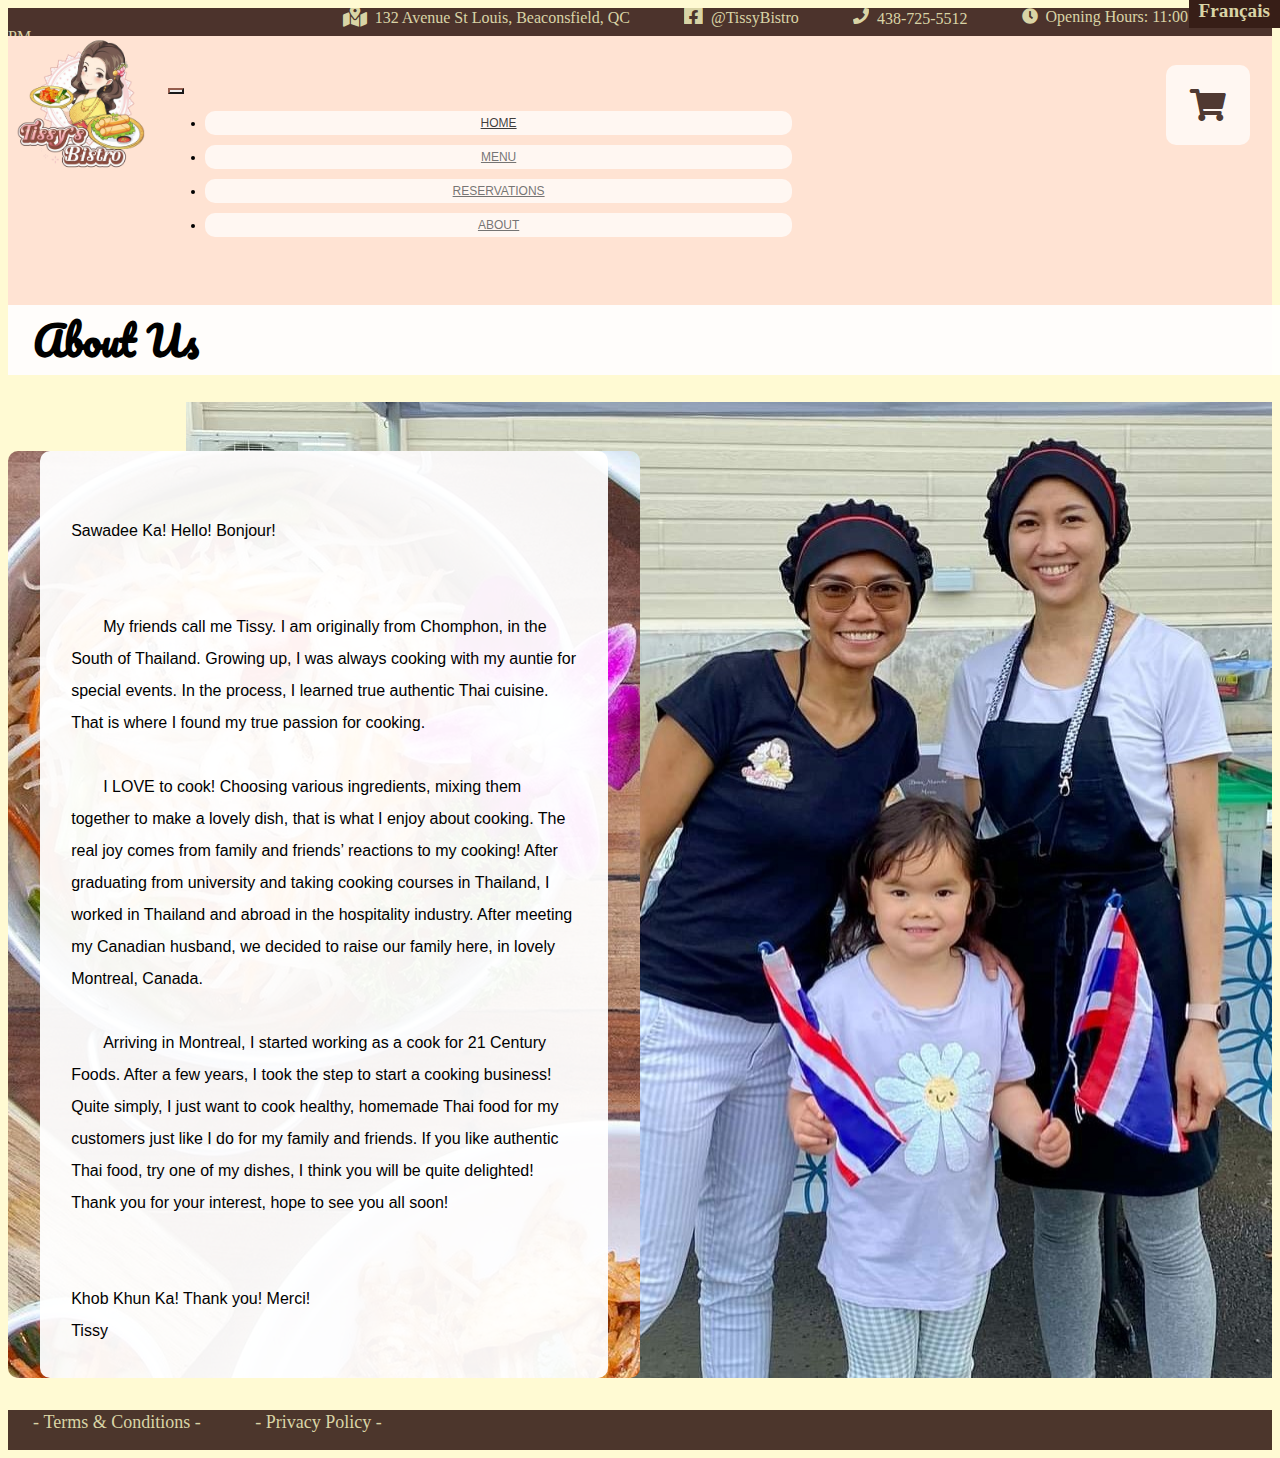
<file: about_us.html>
<!DOCTYPE html>
<html lang="en">

<head>
    <meta charset="UTF-8">
    <meta http-equiv="X-UA-Compatible" content="IE=edge">
    <meta name="viewport" content="width=device-width, initial-scale=1.0">
    <title>About Us</title>
    <!-- Favicon -->
    <link rel="icon" type="images/x-icon" href="/images/logo_icon.jpg" />
    <link rel="icon" type="image/png" href="images/logo_icon.png"/>

    <link href="https://cdn.jsdelivr.net/npm/bootstrap@5.2.0-beta1/dist/css/bootstrap.min.css" rel="stylesheet"
        integrity="sha384-0evHe/X+R7YkIZDRvuzKMRqM+OrBnVFBL6DOitfPri4tjfHxaWutUpFmBp4vmVor" crossorigin="anonymous">

    <!-- Link for icons -->
    <link rel="stylesheet" href="font-awesome/css/all.min.css" />
    <!-- Custom css -->
    <link rel="stylesheet" href="styles/main.css" rel="stylesheet" />

    <!-- Fonts -->
    <link rel="preconnect" href="https://fonts.googleapis.com" />
    <link rel="preconnect" href="https://fonts.gstatic.com" crossorigin>
    <link href="https://fonts.googleapis.com/css2?family=Pacifico&display=swap" rel="stylesheet" />
    

</head>

<body style="background-color:#fff8bca9;">
<!-- Header -->
<header class="pb-4" id="header" style="background-color:#ffcbd37a">
    <div>
<!-- Top Banner -->
        <div width="100%" style="top:0px; background-color:#371e17e4; height: 28px; overflow:hidden;">
            <a href="address.html" target="_blank" 
                style="vertical-align: top; margin: 25px; color: #d9d4a6; text-decoration: none; overflow:hidden;
                padding-left:24.5%;">
                <i class="fas fa-map-marked-alt fa-lg" style="text-overflow:clip;"></i> 
                &nbsp;132 Avenue St Louis, Beaconsfield, QC
            </a>
            <a href="https://www.facebook.com/TissyBistro/" target="_blank" 
                style="vertical-align: top; margin: 25px; color: #d9d4a6; text-decoration: none; overflow:hidden;">
                <i class="fab fa-facebook-square fa-lg" style="overflow:hidden;"></i> 
                &nbsp;@TissyBistro 
             </a>  
             <a href="#header"
                style="vertical-align: top; margin: 25px; color: #d9d4a6; text-decoration: none; overflow:hidden;">
                <i class="fas fa-phone" style="overflow:hidden;"></i> 
                &nbsp;438-725-5512
             </a>   
             <a href="#header"
                style="vertical-align: top; margin: 25px; color: #d9d4a6; text-decoration: none; overflow:hidden;">
                <i class="fas fa-clock"></i>
                &nbsp;Opening Hours: 11:00 AM ~ 6:00 PM
             </a>   
        </div>
            <a href="fr/menu.html" 
                style="color: #d9d4a6; text-decoration: none; font-weight:bold; font-size: larger;
                position: absolute; right: 0%; top: 0%; margin-top: 0px; vertical-align: top; background-color: #371e17; 
                padding-right:10px; padding-left: 10px; height: 28px;">
                Fran&#231;ais
            </a>
<!-- Logo and Page Selection -->
        <div>
<!-- Logo -->
            <a class="navbar-brand" href="index.html"><img src="images/logoSmall.png" alt="Tissy's Bistro" height=132px 
            style="position:absolute; margin-top: 2px; left:0%;"></a>
            <div style="margin-left: 160px; padding-top:30px; padding-bottom: 25px;">
<!-- Navigation (Page Selection)-->
            <nav class="navbar navbar-expand-lg">
                <button class="navbar-toggler" type="button" data-bs-toggle="collapse" data-bs-target="#navbarNavDropdown" aria-controls="navbarNavDropdown" aria-expanded="false" aria-label="Toggle navigation"
                style=" border-color:#371e17e4; margin-top: 22px;">
                    <span class="navbar-toggler-icon"></span>
                </button>
          <div class="collapse navbar-collapse position-relative" id="navbarNavDropdown">
            <ul class="navbar-nav fs-4 fw-bold" style="width:55%; text-align:center; margin-left: -13px;" >
                <li class="nav-item" style = "font-size: 75%; padding: 5px; margin: 10px;
                font-family:'Lucida Sans', 'Lucida Sans Regular', 'Lucida Grande', 'Lucida Sans Unicode', Geneva, Verdana, sans-serif;
                background-color:rgba(255, 255, 255, 0.703); border-radius: 10px;">
                    <a class="nav-link active" aria-current="page" href="index.html"
                    style="color:#000000c2" onMouseOver="this.style.color='#888147'" onMouseOut="this.style.color='#000000c2'">HOME</a>
                </li>
                <li class="nav-item" style = "font-size: 75%; padding: 5px; margin: 10px;
                font-family:'Lucida Sans', 'Lucida Sans Regular', 'Lucida Grande', 'Lucida Sans Unicode', Geneva, Verdana, sans-serif;
                background-color:rgba(255, 255, 255, 0.703); border-radius: 10px;">
                    <a class="nav-link" href="menu.html"
                    style="color:#5d5d5dda" onMouseOver="this.style.color='#371e17e4'" onMouseOut="this.style.color='#5d5d5dda'">MENU</a>
                </li>
                <li class="nav-item" style = "font-size: 75%; padding: 5px; margin: 10px;
                font-family:'Lucida Sans', 'Lucida Sans Regular', 'Lucida Grande', 'Lucida Sans Unicode', Geneva, Verdana, sans-serif;
                background-color:rgba(255, 255, 255, 0.703); border-radius: 10px;">
                    <a class="nav-link" href="reservation.html"
                    style="color:#5d5d5dda" onMouseOver="this.style.color='#371e17e4'" onMouseOut="this.style.color='#5d5d5dda'">RESERVATIONS</a>
                </li>
                
                <li class="nav-item" style = "font-size: 75%; padding: 5px; margin: 10px;
                font-family:'Lucida Sans', 'Lucida Sans Regular', 'Lucida Grande', 'Lucida Sans Unicode', Geneva, Verdana, sans-serif;
                background-color:rgba(255, 255, 255, 0.703); border-radius: 10px;">
                    <a class="nav-link" href="about_us.html"
                    style="color:#5d5d5dda" onMouseOver="this.style.color='#371e17e4'" onMouseOut="this.style.color='#5d5d5dda'">ABOUT</a>
                </li>
            </ul>
          </div>
      </nav>  
    </div>
            
<!-- Checkout Icon -->
<a href="checkout.html"
style="color: #371e17e4; background-color: rgba(255, 255, 255, 0.703); padding: 24px; border-radius: 10px;
position: absolute; right: 30px; top:65px;">
<i class="fas fa-shopping-cart fa-2x"></i>
</a>            
</div>        
</div> 
        <h1 class="welcome" style="font-family: pacifico, cursive; background-color: rgba(255, 255, 255, 0.9); width: 100%; font-size: 250%;
        background-attachment:fixed; padding-left:2%;">About Us</h1>
    </header>  
<!-- Main Body -->
    <main id="top"  style="background-image:url(images/group2.jpg); background-repeat:no-repeat; background-position:right top;">
    <br>
        <div class="row">
            <div style="width: 50%; height: 50%;
                background-image:url(images/headerImage.jpg); background-position: center; border-radius: 10px;">
                <p style="font-family:'Lucida Sans', 'Lucida Sans Regular', 'Lucida Grande', 'Lucida Sans Unicode', Geneva, Verdana, sans-serif; font-weight:light;
                    background-color: rgba(255, 255, 255, 0.95); line-height: 200%; 
                    padding: 5%; margin: 5%; border-radius: 10px;"><br>Sawadee Ka! Hello! Bonjour!<br/>
                    <br/><br>
                    &emsp;&emsp;My friends call me Tissy. I am originally from Chomphon, in the South of Thailand. 
                    Growing up, I was always cooking with my auntie for special events. In the process, I learned true authentic Thai cuisine.
                    That is where I found my true passion for cooking. 
                    <br/><br>
                    &emsp;&emsp;I LOVE to cook! 
                    Choosing various ingredients, mixing them together to make a lovely dish, that is what I enjoy about cooking. 
                    The real joy comes from family and friends’ reactions to my cooking! 
                    After graduating from university and taking cooking courses in Thailand, I worked in Thailand and abroad in the hospitality industry. 
                    After meeting my Canadian husband, we decided to raise our family here, in lovely Montreal, Canada. 
                    <br/><br>
                    &emsp;&emsp;Arriving in Montreal, I started working as a cook for 21 Century Foods. After a few years, I took the step to start a cooking business! 
                    Quite simply, I just want to cook healthy, homemade Thai food for my customers just like I do for my family and friends. If you like authentic Thai food, try one of my dishes, I think you will be quite delighted!
                    Thank you for your interest, hope to see you all soon!
                    <br/><br>
                    <br/>Khob Khun Ka! Thank you! Merci!
                    <br/>Tissy
                </p>
            </div>
        </div>
    </main>
    <footer width="100%" style="background-color:#371e17e4; overflow: hidden; height: 40px;">
        <a href="terms_conditions.html" target="_blank" 
            style= "margin: 25px; margin-top: 50px; vertical-align: sub;
            color: #d9d4a6; text-decoration: none; font-size: large; overflow: hidden;">
            -&nbsp;Terms & Conditions&nbsp;-
        </a>
        <a href="privacy.html" target="_blank" 
            style="margin: 25px; vertical-align: sub; 
            color: #d9d4a6; text-decoration: none; font-size: large; overflow: hidden;">
            -&nbsp;Privacy Policy&nbsp;-
         </a>  
</footer>

<script src="https://cdn.jsdelivr.net/npm/bootstrap@5.2.0-beta1/dist/js/bootstrap.bundle.min.js"
        integrity="sha384-pprn3073KE6tl6bjs2QrFaJGz5/SUsLqktiwsUTF55Jfv3qYSDhgCecCxMW52nD2"
        crossorigin="anonymous"></script>
        <script src="https://cdnjs.cloudflare.com/ajax/libs/jquery/3.6.0/jquery.min.js" integrity="sha512-894YE6QWD5I59HgZOGReFYm4dnWc1Qt5NtvYSaNcOP+u1T9qYdvdihz0PPSiiqn/+/3e7Jo4EaG7TubfWGUrMQ==" crossorigin="anonymous" referrerpolicy="no-referrer"></script>
        <script src="https://cdnjs.cloudflare.com/ajax/libs/gsap/3.10.4/gsap.min.js" integrity="sha512-VEBjfxWUOyzl0bAwh4gdLEaQyDYPvLrZql3pw1ifgb6fhEvZl9iDDehwHZ+dsMzA0Jfww8Xt7COSZuJ/slxc4Q==" crossorigin="anonymous" referrerpolicy="no-referrer"></script>
        <script src="scripts/navAnimation.js"></script>
      
        <script src="https://cdn.jsdelivr.net/npm/bootstrap@5.2.0-beta1/dist/js/bootstrap.bundle.min.js"
            integrity="sha384-pprn3073KE6tl6bjs2QrFaJGz5/SUsLqktiwsUTF55Jfv3qYSDhgCecCxMW52nD2"
            crossorigin="anonymous"></script>


</body>

</html>
</file>
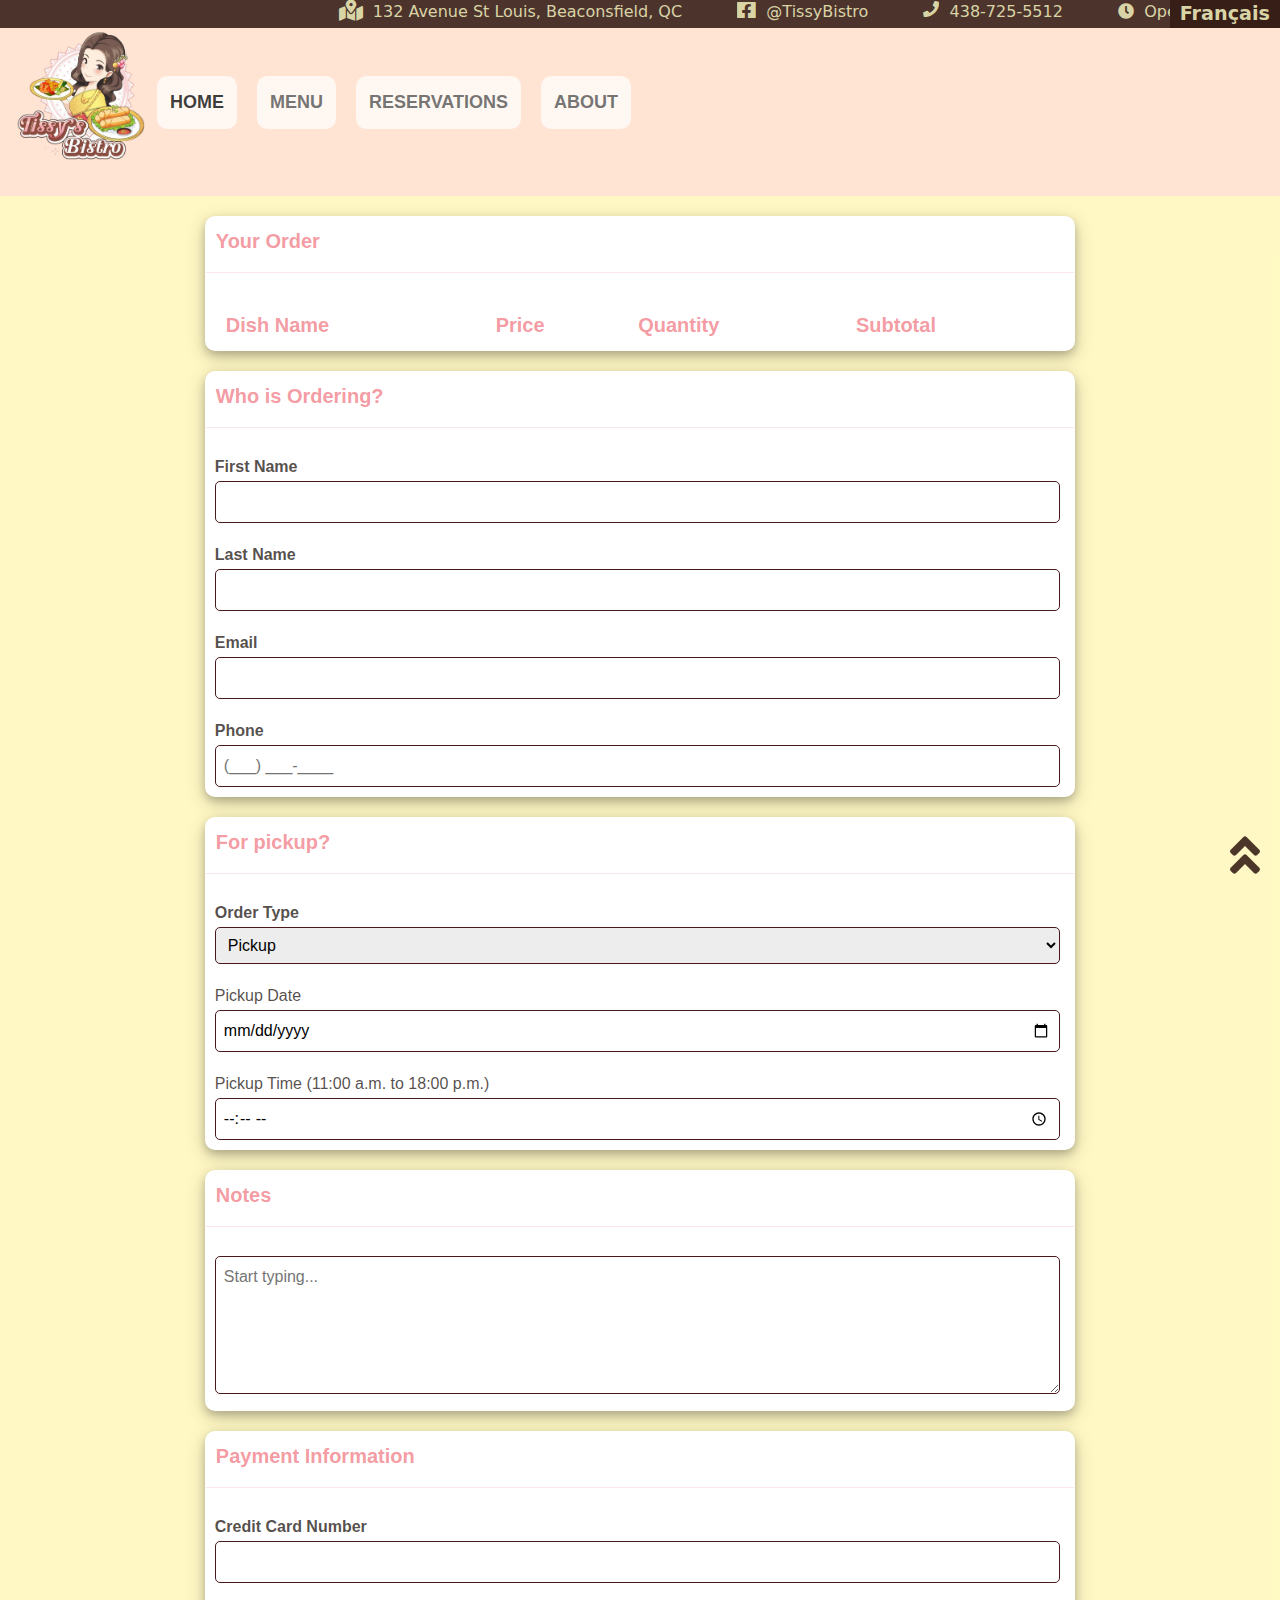
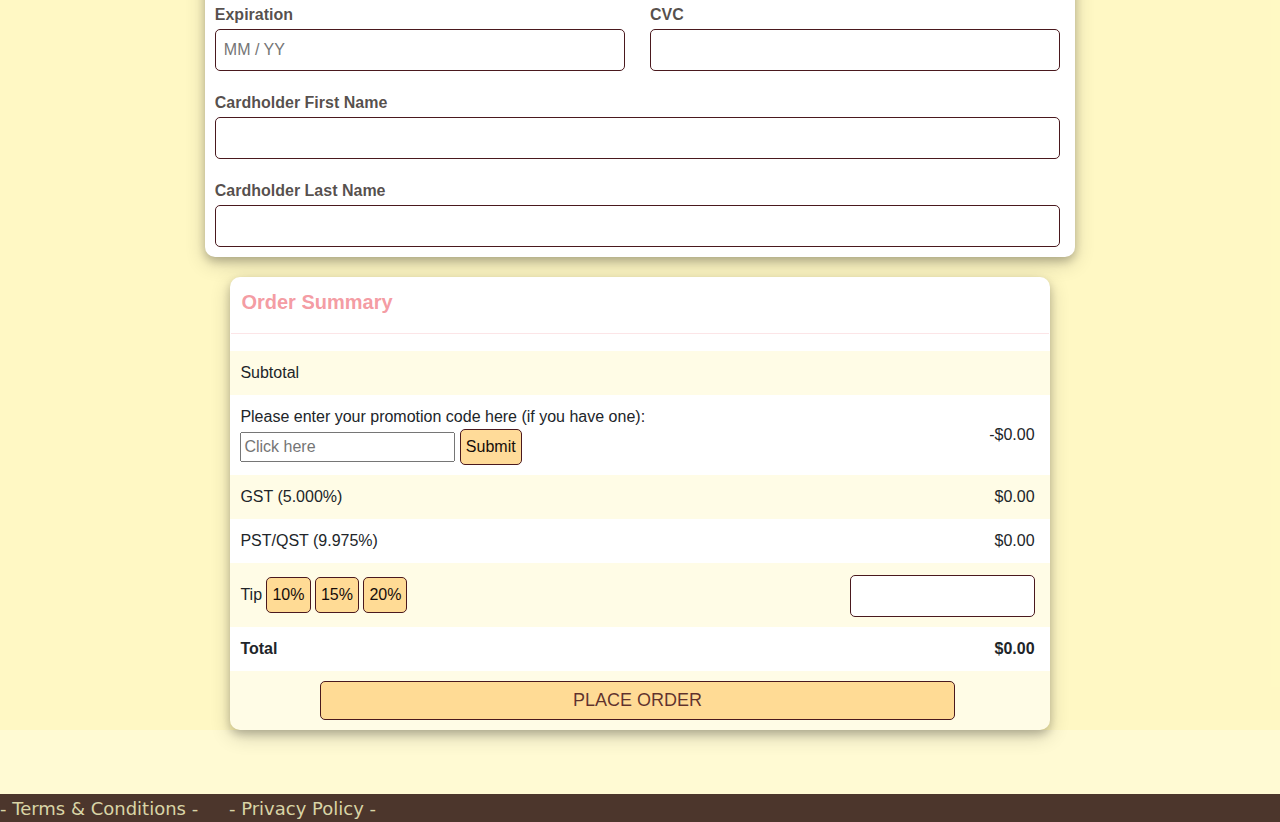
<file: checkout.html>
<!Doctype html> 
<html lang = "en">
    <head>
        <title>Checkout</title>
        <meta charset = "utf-8">
        <meta name = "description"  content = "Your Order">
        <meta name = "viewport"     content = "width = device-width, initial-scale = 1.0">
        <link rel="icon" type="image/png" href="images/logo_icon.png"/>
        <link rel = "stylesheet" href = "css/css/bootstrap.css">
        <link rel = "stylesheet" href = "styles/checkout.css">
        <link rel="stylesheet"   href="font-awesome/css/all.min.css"/>
        <link rel="stylesheet" href="styles/main.css" rel="stylesheet"/>
        <link href="https://cdn.jsdelivr.net/npm/bootstrap@5.2.0-beta1/dist/css/bootstrap.min.css" rel="stylesheet"
        integrity="sha384-0evHe/X+R7YkIZDRvuzKMRqM+OrBnVFBL6DOitfPri4tjfHxaWutUpFmBp4vmVor" crossorigin="anonymous">
        <script src="scripts/script.js" defer></script>
        <script src="scripts/checkoutComplete.js"></script>
        <script src="scripts/orderDetails.js"></script>
    </head>
    <body style="background-color:#fff8bca9;" onload="showOrder(); total_with_tax();">
<!-- Header -->
<!-- Header -->
<header class="pb-4" id="header" style="background-color:#ffcbd37a">
    <div>
<!-- Top Banner -->
        <div width="100%" style="top:0px; background-color:#371e17e4; height: 28px; overflow:hidden;">
            <a href="address.html" target="_blank" 
                style="vertical-align: top; margin: 25px; color: #d9d4a6; text-decoration: none; overflow:hidden;
                padding-left:24.5%;">
                <i class="fas fa-map-marked-alt fa-lg" style="text-overflow:clip;"></i> 
                &nbsp;132 Avenue St Louis, Beaconsfield, QC
            </a>
            <a href="https://www.facebook.com/TissyBistro/" target="_blank" 
                style="vertical-align: top; margin: 25px; color: #d9d4a6; text-decoration: none; overflow:hidden;">
                <i class="fab fa-facebook-square fa-lg" style="overflow:hidden;"></i> 
                &nbsp;@TissyBistro 
             </a>  
             <a href="#header"
                style="vertical-align: top; margin: 25px; color: #d9d4a6; text-decoration: none; overflow:hidden;">
                <i class="fas fa-phone" style="overflow:hidden;"></i> 
                &nbsp;438-725-5512
             </a>   
             <a href="#header"
                style="vertical-align: top; margin: 25px; color: #d9d4a6; text-decoration: none; overflow:hidden;">
                <i class="fas fa-clock"></i>
                &nbsp;Opening Hours: 11:00 AM ~ 6:00 PM
             </a>   
        </div>
            <a href="fr/menu.html" 
                style="color: #d9d4a6; text-decoration: none; font-weight:bold; font-size: larger;
                position: absolute; right: 0%; top: 0%; margin-top: 0px; vertical-align: top; background-color: #371e17; 
                padding-right:10px; padding-left: 10px; height: 28px;">
                Fran&#231;ais
            </a>
<!-- Logo and Page Selection -->
        <div>
<!-- Logo -->
            <a class="navbar-brand" href="index.html"><img src="images/logoSmall.png" alt="Tissy's Bistro" height=132px 
            style="position:absolute; margin-top: 2px; left:0%;"></a>
            <div style="margin-left: 160px; padding-top:30px; padding-bottom: 25px;">
<!-- Navigation (Page Selection)-->
            <nav class="navbar navbar-expand-lg">
                <button class="navbar-toggler" type="button" data-bs-toggle="collapse" data-bs-target="#navbarNavDropdown" aria-controls="navbarNavDropdown" aria-expanded="false" aria-label="Toggle navigation"
                style=" border-color:#371e17e4; margin-top: 22px;">
                    <span class="navbar-toggler-icon"></span>
                </button>
                        <div class="collapse navbar-collapse position-relative" id="navbarNavDropdown">
                            <ul class="navbar-nav fs-4 fw-bold" style="width:55%; text-align:center; margin-left: -13px;" >
                                <li class="nav-item" style = "font-size: 75%; padding: 5px; margin: 10px;
                                font-family:'Lucida Sans', 'Lucida Sans Regular', 'Lucida Grande', 'Lucida Sans Unicode', Geneva, Verdana, sans-serif;
                                background-color:rgba(255, 255, 255, 0.703); border-radius: 10px;">
                                    <a class="nav-link active" aria-current="page" href="index.html"
                                    style="color:#000000c2" onMouseOver="this.style.color='#888147'" onMouseOut="this.style.color='#000000c2'">HOME</a>
                                </li>
                                <li class="nav-item" style = "font-size: 75%; padding: 5px; margin: 10px;
                                font-family:'Lucida Sans', 'Lucida Sans Regular', 'Lucida Grande', 'Lucida Sans Unicode', Geneva, Verdana, sans-serif;
                                background-color:rgba(255, 255, 255, 0.703); border-radius: 10px;">
                                    <a class="nav-link" href="menu.html"
                                    style="color:#5d5d5dda" onMouseOver="this.style.color='#371e17e4'" onMouseOut="this.style.color='#5d5d5dda'">MENU</a>
                                </li>
                                <li class="nav-item" style = "font-size: 75%; padding: 5px; margin: 10px;
                                font-family:'Lucida Sans', 'Lucida Sans Regular', 'Lucida Grande', 'Lucida Sans Unicode', Geneva, Verdana, sans-serif;
                                background-color:rgba(255, 255, 255, 0.703); border-radius: 10px;">
                                    <a class="nav-link" href="reservation.html"
                                    style="color:#5d5d5dda" onMouseOver="this.style.color='#371e17e4'" onMouseOut="this.style.color='#5d5d5dda'">RESERVATIONS</a>
                                </li>
                                
                                <li class="nav-item" style = "font-size: 75%; padding: 5px; margin: 10px;
                                font-family:'Lucida Sans', 'Lucida Sans Regular', 'Lucida Grande', 'Lucida Sans Unicode', Geneva, Verdana, sans-serif;
                                background-color:rgba(255, 255, 255, 0.703); border-radius: 10px;">
                                    <a class="nav-link" href="about_us.html"
                                    style="color:#5d5d5dda" onMouseOver="this.style.color='#371e17e4'" onMouseOut="this.style.color='#5d5d5dda'">ABOUT</a>
                                </li>
                            </ul>
                        </div>
                    </nav>  
                </div>

    <a href="#top" id="backlink" class=" icon" style="color: #371e17e4;"><i class="fas fa-angle-double-up fa-3x"></i></a> 
</header>  

        
<form id="checkout" method="post" autocomplete="off" onreset="location.reload();"  style="background-color:#fff8bca7;">
<div class="page">
        <table>
            <!-- Order -->
            <tr>
                <table class="inner">
                    <tr>
                        <th colspan="2">
                            Your Order
                            <hr>
                        </th>
                    </tr>
                    <tr>
                        <td colspan="2">
                            <table class="container" id="ordersTable"></table>
                        </td>
                    </tr>
                </table>
            </tr>
            <!-- Personal Info -->
            <tr>
                <table class="inner">
                    <tr>
                        <th colspan="2" id="test">
                            Who is Ordering?
                            <hr>
                        </th>
                    </tr>
                    <tr>
                        <td>
                            <label class="bold" for="firstName">First Name</label><br>
                            <input type="text" id="firstName" name="firstName" onchange="store();"><br>
                        </td>
                    </tr>
                    <tr>
                        <td>
                            <label class="bold" for="lastName">Last Name</label><br>
                            <input type="text" id="lastName" name="lastName"><br>
                        </td>
                    </tr>
                    <tr>
                        <td>
                            <label class="bold" for="email">Email</label><br>
                            <input type="email" id="email" name="email"><br>
                        </td>
                    </tr>
                    <tr>
                        <td>
                            <label class="bold" for="phone">Phone</label><br>
                            <input type="tel" id="phone" name="phone" placeholder="(___) ___-____"><br>
                        </td>
                    </tr>
                </table>
            </tr>
            <!-- Order Type -->
            <tr>
                <table class="inner">
                    <tr>
                        <th coldspan="2">
                            For pickup?
                            <hr>
                        </th>
                    </tr>
                    <tr>
                        <td colspan="2">
                            <label class="bold" for="type">Order Type</label><br>
                            <select name="type" id="type">
                                <option value="pickup">Pickup</option>
                            </select>
                        </td>
                    </tr>
                    <tr>
                        <td colspan="2">
                            <label for="date">Pickup Date</label><br>
                            <input type="date" id="date" name="date"><br>
                        </td>
                    </tr>
                    <tr>
                        <td colspan="2">
                            <label for="time">Pickup Time (11:00 a.m. to 18:00 p.m.)</label><br>
                            <input type="time" id="time" name="time" min="11:00" max="18:00"><br>
                        </td>
                    </tr>
                </table>
            </tr>
            <!-- Notes -->
            <tr>
                <table class="inner">
                    <tr>
                        <th colspan="2">
                            Notes
                            <hr>
                        </th>
                    </tr>
                    <tr>
                        <td colspan="2">
                            <textarea id="notes" name="notes" placeholder="Start typing..." maxlength="400" rows="5"
                                cols="30"></textarea>
                        </td>
                    </tr>
                </table>
            </tr>
            <!-- Payment Info -->
            <tr>
                <table class="inner">
                    <tr>
                        <th colspan="2">
                            Payment Information
                            <hr>
                        </th>
                    </tr>
                    <tr>
                        <td colspan="2">
                            <label class="bold" for="creditCard">Credit Card Number</label><br>
                            <input class="payment" type="number" id="creditCard" name="creditCard"
                                inputmode="numeric"><br>
                        </td>
                    </tr>
                    <tr>
                        <td>
                            <label class="bold" for="expiration">Expiration</label><br>
                            <input type="text" id="expiration" name="expiration" placeholder="MM / YY"><br>
                        </td>
                        <td>
                            <label class="bold" for="cvc">CVC</label><br>
                            <input class="payment" type="number" id="cvc" name="cvc" inputmode="numeric"><br>
                        </td>
                    </tr>
                    <tr>
                        <td colspan="2">
                            <label class="bold" for="ccfirstName">Cardholder First Name</label><br>
                            <input type="text" id="ccfirstName" name="ccfirstName"><br>
                        </td>
                    </tr>
                    <tr>
                        <td colspan="2">
                            <label class="bold" for="cclastName">Cardholder Last Name</label><br>
                            <input type="text" id="cclastName" name="cclastName"><br>
                        </td>
                    </tr>
                </table>
            </tr>
            <!-- Order Summary -->
        </table>
    </div>
    <div class="summary">
        <table class="inner">
            <tr>
                <th colspan="2">
                    Order Summary
                    <hr>
                </th>
            </tr>
            <tr>
                <td>
                    Subtotal
                </td>
                <td class="math" id="subTotal">
                    <script></script>
                </td>
            </tr>
            <tr>
                <td>
                    Please enter your promotion code here (if you have one):
                    <input value="" placeholder="Click here" id="promo">
                    <input type="button" value="Submit" onclick="verifyPromoCode()">
                </td>
                <td class="math" id="promoField">
                    -$0.00
                </td>
            </tr>
            <tr>
                <td>
                    GST (5.000%)
                </td>
                <td class="math" id="taxField">
                    $0.00
                </td>
            </tr>
            <tr>
                <td>
                    PST/QST (9.975%)
                </td>
                <td class="math" id="taxField10">
                    $0.00
                </td>
            </tr>
            <tr>
                <td>
                    Tip
                    <input type="button" value="10%"  id="tip10">
                    <input type="button" value="15%"  id="tip15">
                    <input type="button" value="20%" id="tip20">
                </td>
                <td>
                    <input type="number" min="0" step="0.01" id="tipField">
                </td>
            </tr>
            <tr class="total">
                <td>
                    Total
                </td>
                <td class="math" id="totalField">
                    $0.00
                </td>
            </tr>
            <tr rowspan="2">
                <td colspan="2">
                    <input type="button" value="PLACE ORDER" id="order" onclick="store(); return verifyCheckout(); ">
                </td>
            </tr>
        </table>
    </div>
</form>
</div>
<!-- Footer -->        
<footer width="100%" style="background-color:#371e17e4; overflow: hidden;">
    <a href="terms_conditions.html" target="_blank" 
        style= "vertical-align: sub; margin-right: 25px;
        color: #d9d4a6; text-decoration: none; font-size: large; overflow: hidden;">
        -&nbsp;Terms & Conditions&nbsp;-
    </a>
    <a href="privacy.html" target="_blank" 
        style="vertical-align: sub; 
        color: #d9d4a6; text-decoration: none; font-size: large; overflow: hidden;">
        -&nbsp;Privacy Policy&nbsp;-
     </a>  
</footer>

<script src="https://cdn.jsdelivr.net/npm/bootstrap@5.2.0-beta1/dist/js/bootstrap.bundle.min.js"
integrity="sha384-pprn3073KE6tl6bjs2QrFaJGz5/SUsLqktiwsUTF55Jfv3qYSDhgCecCxMW52nD2"
crossorigin="anonymous"></script>

    </body>
</html>
</file>
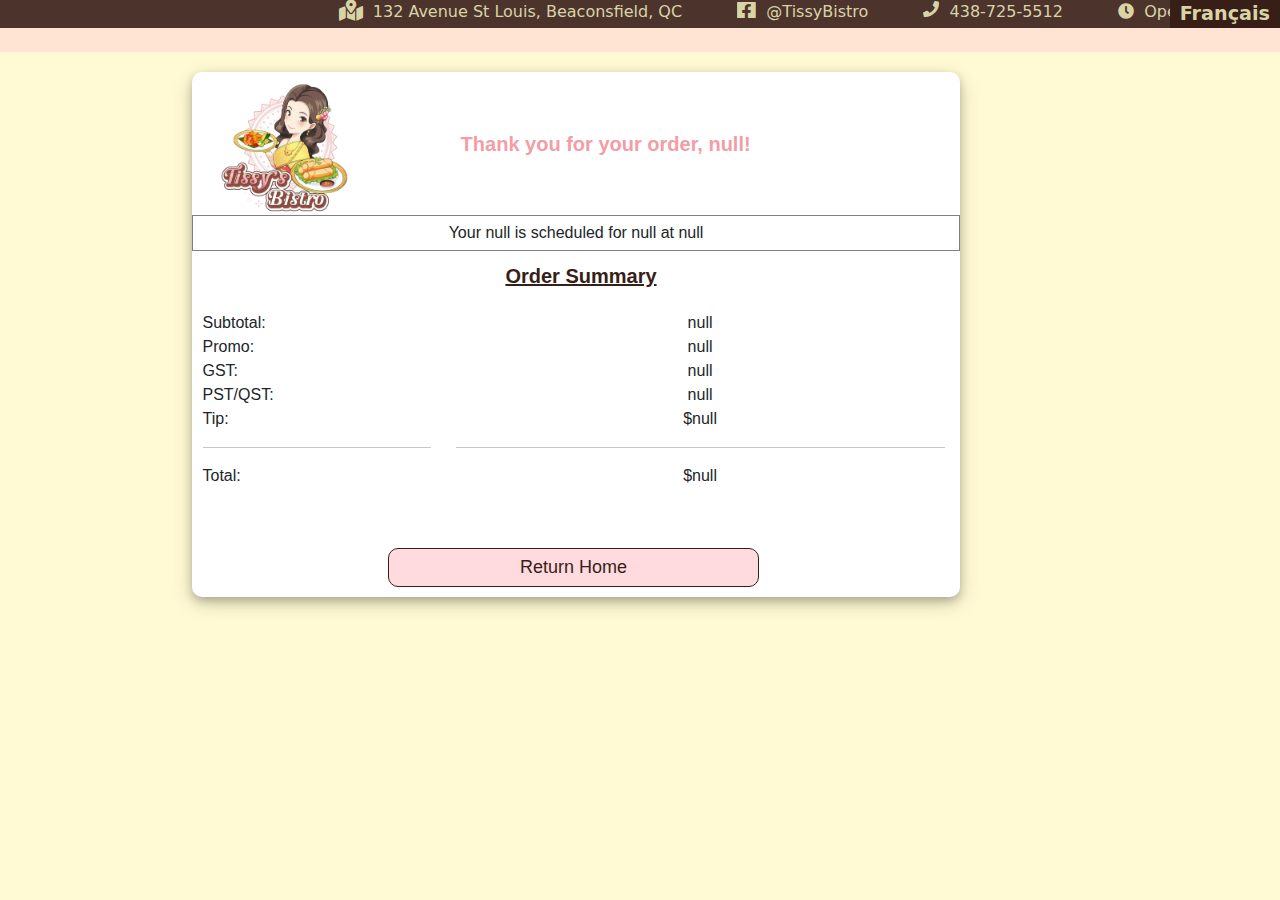
<file: checkoutComplete.html>
<!Doctype html> 
<html lang = "en">
    <head>
        <title>Checkout Complete</title>
        <meta charset = "utf-8">
        <meta name = "description"  content = "Thank You For Your Order">
        <meta name = "viewport"     content = "width = device-width, initial-scale = 1.0">
        <link rel="icon" type="image/png" href="images/logo_icon.png"/>
        <link rel = "stylesheet" href = "css/css/bootstrap.css">
        <link rel = "stylesheet" href = "styles/checkout.css">
        <link rel="stylesheet"   href="font-awesome/css/all.min.css"/>
        <link rel="stylesheet" href="styles/main.css" rel="stylesheet"/>
        <link href="https://cdn.jsdelivr.net/npm/bootstrap@5.2.0-beta1/dist/css/bootstrap.min.css" rel="stylesheet"
        integrity="sha384-0evHe/X+R7YkIZDRvuzKMRqM+OrBnVFBL6DOitfPri4tjfHxaWutUpFmBp4vmVor" crossorigin="anonymous">
        <script src="scripts/checkoutComplete.js"></script>
    </head>
    <body style="background-color:#fff8bca9;">
        <!-- Header -->
<!-- Header -->
<header class="pb-4" id="header" style="background-color:#ffcbd37a">
<!-- Top Banner -->
        <div width="100%" style="top:0px; background-color:#371e17e4; height: 28px; overflow:hidden;">
            <a href="address.html" target="_blank" 
                style="vertical-align: top; margin: 25px; color: #d9d4a6; text-decoration: none; overflow:hidden;
                padding-left:24.5%;">
                <i class="fas fa-map-marked-alt fa-lg" style="text-overflow:clip;"></i> 
                &nbsp;132 Avenue St Louis, Beaconsfield, QC
            </a>
            <a href="https://www.facebook.com/TissyBistro/" target="_blank" 
                style="vertical-align: top; margin: 25px; color: #d9d4a6; text-decoration: none; overflow:hidden;">
                <i class="fab fa-facebook-square fa-lg" style="overflow:hidden;"></i> 
                &nbsp;@TissyBistro 
             </a>  
             <a href="#header"
                style="vertical-align: top; margin: 25px; color: #d9d4a6; text-decoration: none; overflow:hidden;">
                <i class="fas fa-phone" style="overflow:hidden;"></i> 
                &nbsp;438-725-5512
             </a>   
             <a href="#header"
                style="vertical-align: top; margin: 25px; color: #d9d4a6; text-decoration: none; overflow:hidden;">
                <i class="fas fa-clock"></i>
                &nbsp;Opening Hours: 11:00 AM ~ 6:00 PM
             </a>   
        </div>
            <a href="fr/menu.html" 
                style="color: #d9d4a6; text-decoration: none; font-weight:bold; font-size: larger;
                position: absolute; right: 0%; top: 0%; margin-top: 0px; vertical-align: top; background-color: #371e17; 
                padding-right:10px; padding-left: 10px; height: 28px;">
                Fran&#231;ais
            </a>
</header>  
        <form id="return" method="post" action="index.html" autocomplete="off">
            <table class="inner" style="width: 60%; margin-left:15%; margin-right:15%;">
                <tr>
                    <th width="33%">
                    <a class="navbar-brand" href="index.html"><img src="images/logoSmall.png" alt="Tissy's Bistro" height=132px 
                        style="position:relative; top: 0%; left: 0%;"></a>
                    </th>
                    <th style="text-align:left; border-bottom: 1px solid gray; padding:5px;" width="67%">
                        Thank you for your order,
                        <script>
                            document.write(window.localStorage.getItem(0));
                        </script>!
                    </th>
                </tr>
                <tr>
                    <td style="text-align:center; border: 1px solid gray; padding:5px;" colspan="2">
                        Your
                        <script>
                            document.write(window.localStorage.getItem(1));
                        </script>
                        is scheduled for
                        <script>
                            document.write(window.localStorage.getItem(2)).slice(1, window.localStorage.getItem(2).length);
                        </script>
                        at
                        <script>
                            document.write(window.localStorage.getItem(3));
                        </script>
                    </td>
                    
                </tr>
                <tr>
                    <th colspan = "2";
                    style="text-decoration: underline; text-align: center; padding: 10px; color:#371e17;"> 
                        Order Summary 
                    </th>
                </tr>
                    <tr>
                        <td>
                            Subtotal:
                            <br>
                            Promo:
                            <br>
                            GST:
                            <br>
                            PST/QST:
                            <br>
                            Tip:
                            <hr>
                            Total:
                        </td>
                        <td style="text-align: center;">
                            <script>
                                document.write(window.localStorage.getItem(5));
                            </script>
                            <br>
                            <script>
                                document.write(window.localStorage.getItem(6));
                            </script>
                            <br>
                            <script>
                                document.write(window.localStorage.getItem(7));
                            </script>
                            <br>
                            <script>
                                document.write(window.localStorage.getItem(8));
                            </script>
                            <br>
                            <script>
                                document.write("$" + window.localStorage.getItem(9));
                            </script>
                            <hr>
                            <script>
                                document.write("$" + window.localStorage.getItem(10));
                            </script>
                        </td>
                    </tr>
                    
                    <tr>
                        <td colspan="2">
                            <script>
                                function home(){
                                    location.href = "index.html";
                                }
                            </script>
                            <input type="button" value="Return Home" id="order" style=" width: 50%; margin-left: 25%; margin-right: 25%; 
                            padding-left: 5%; padding-right: 5%; margin-top: 40px;
                            color:#371e17; border-color:#371e17; border-radius: 10px; border-width: 1px; background-color: #ffcbd3b7;"
                            onclick="home();">
                        </td>
                    </tr>
                    
                </tr>
            </table>
        </form>
    </body>
</html>
</file>
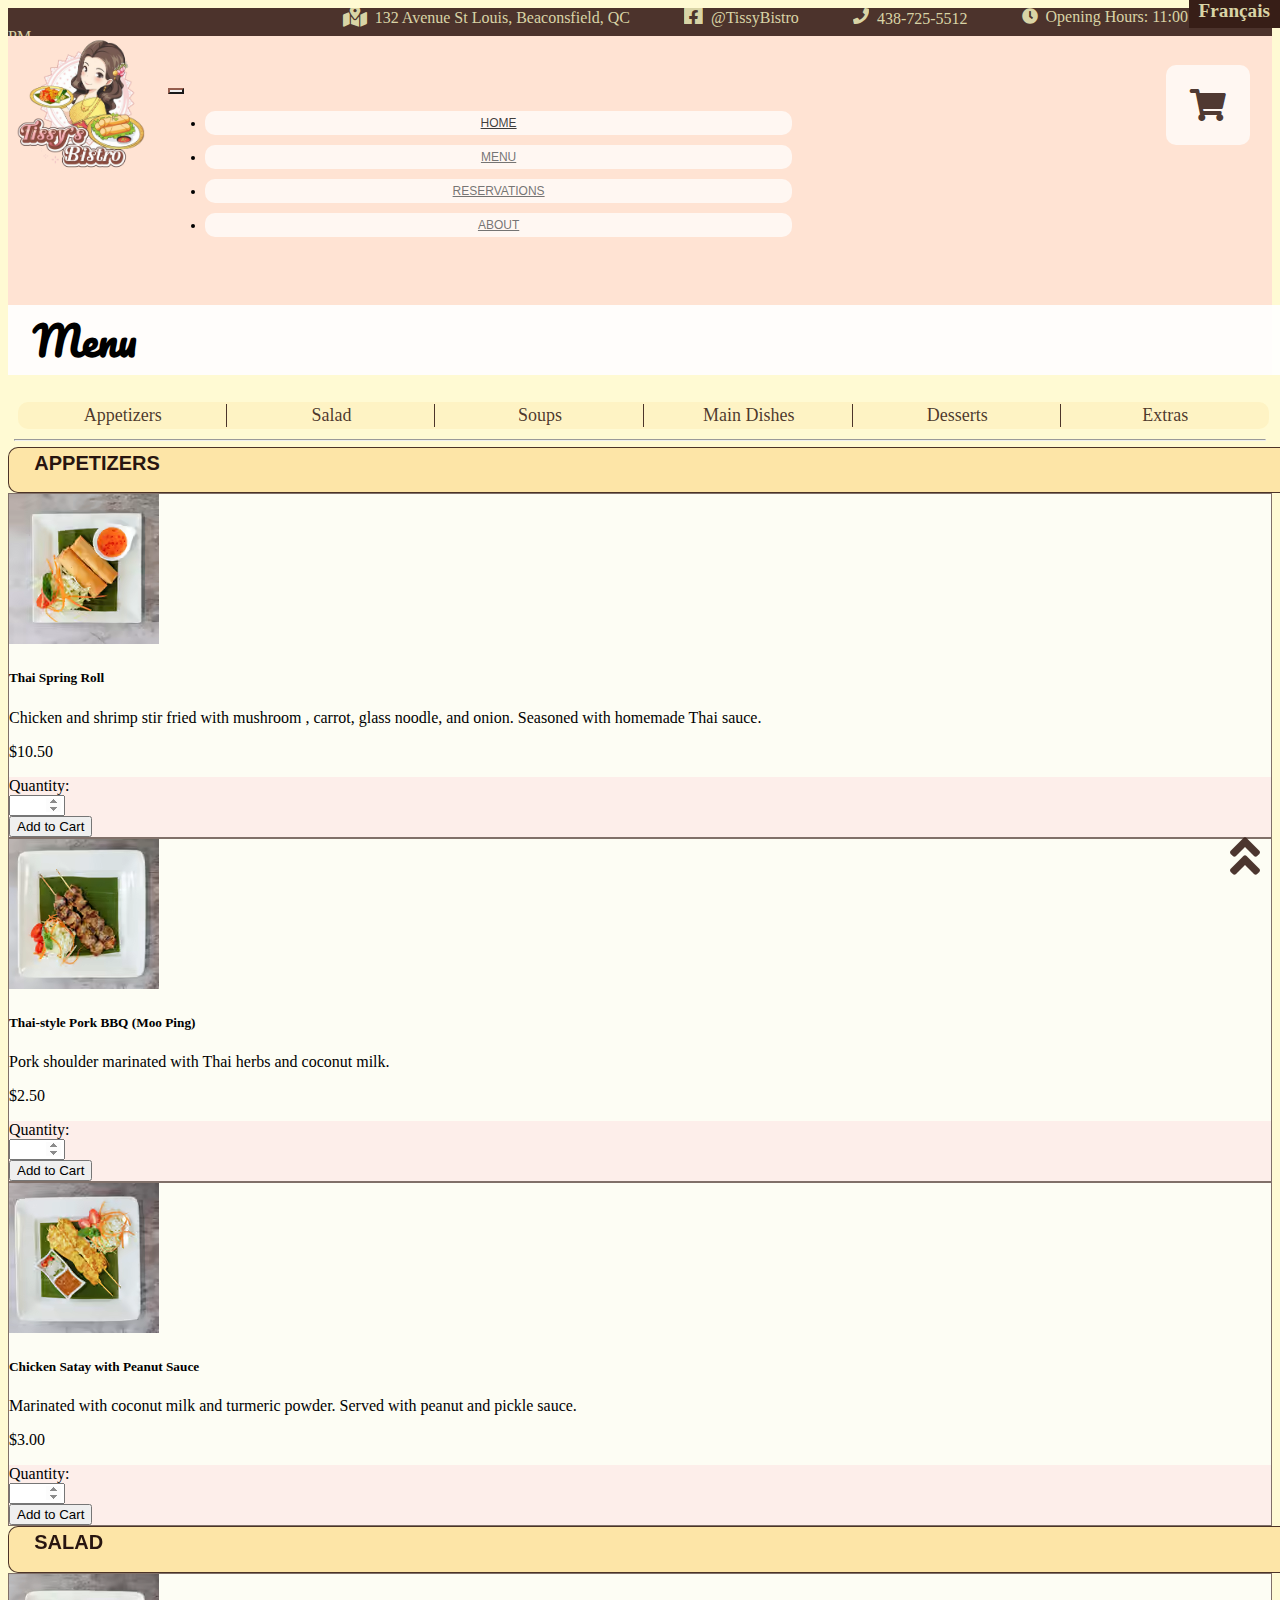
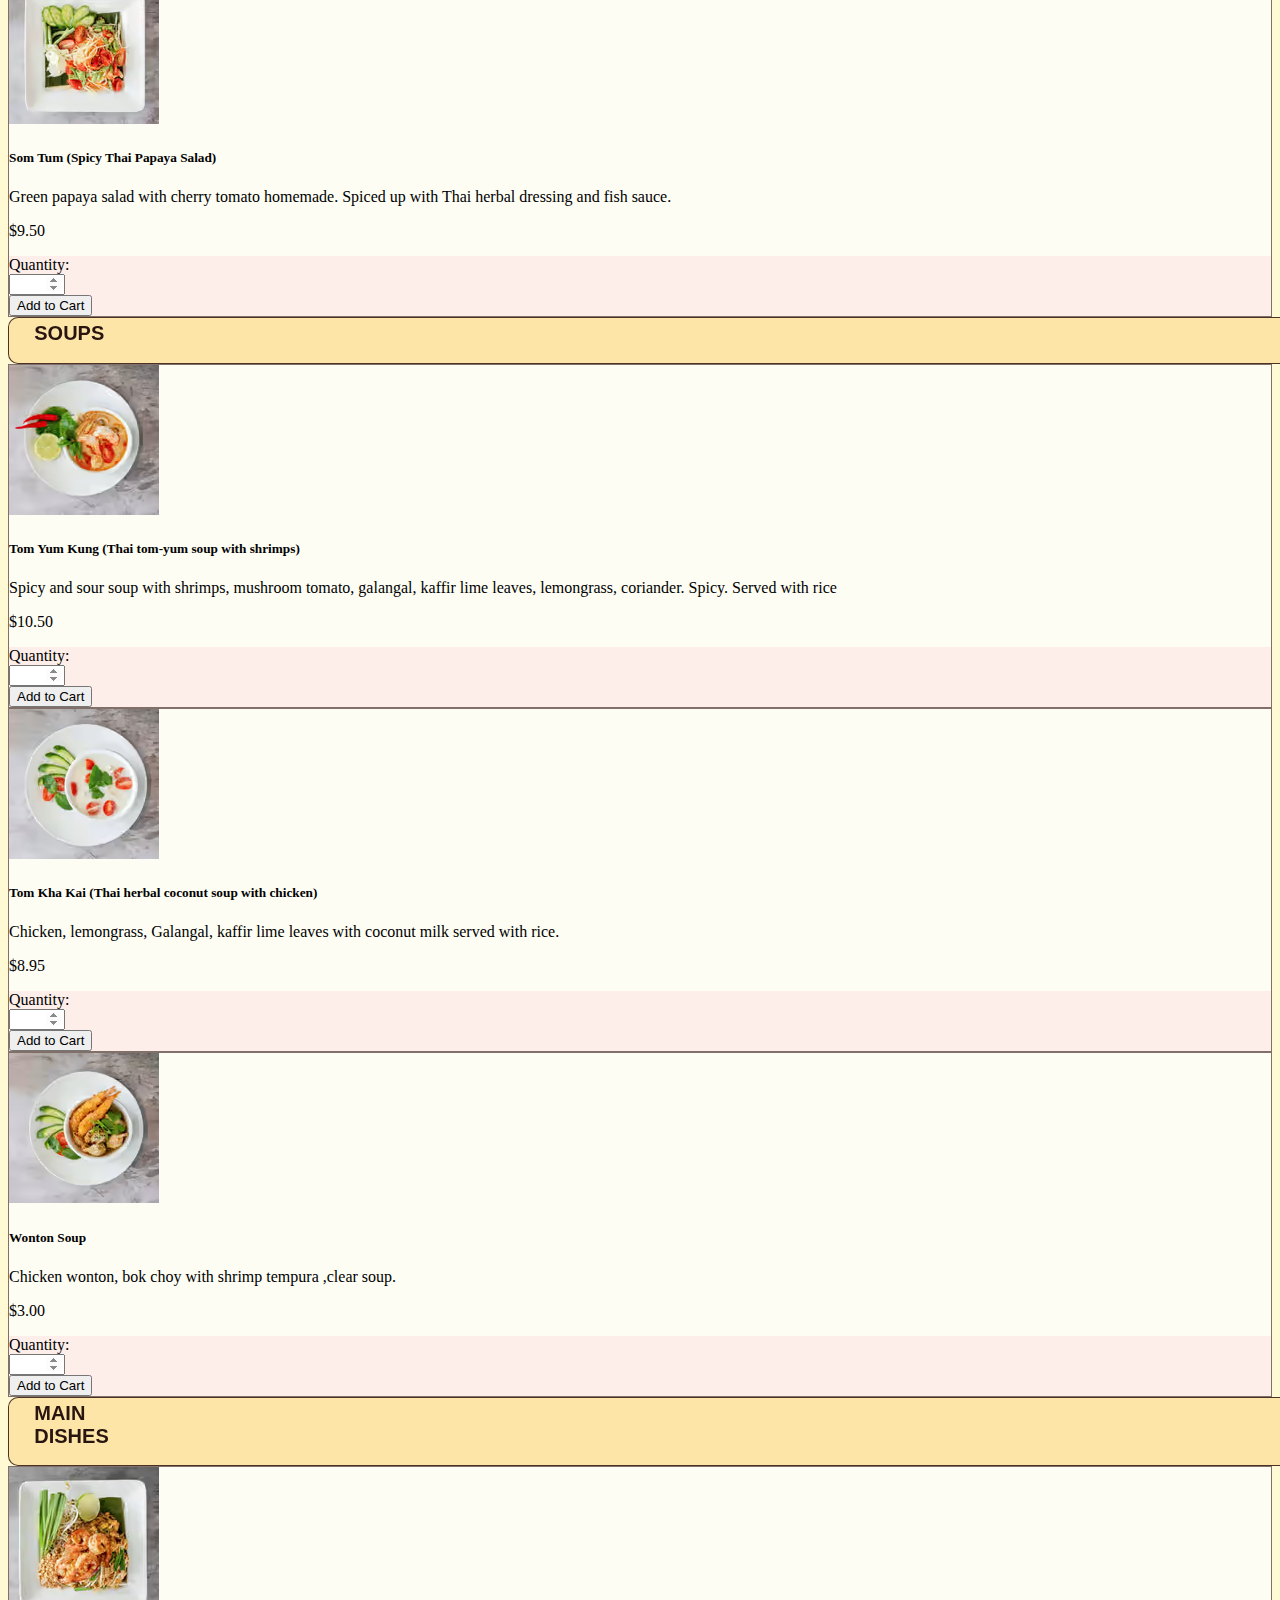
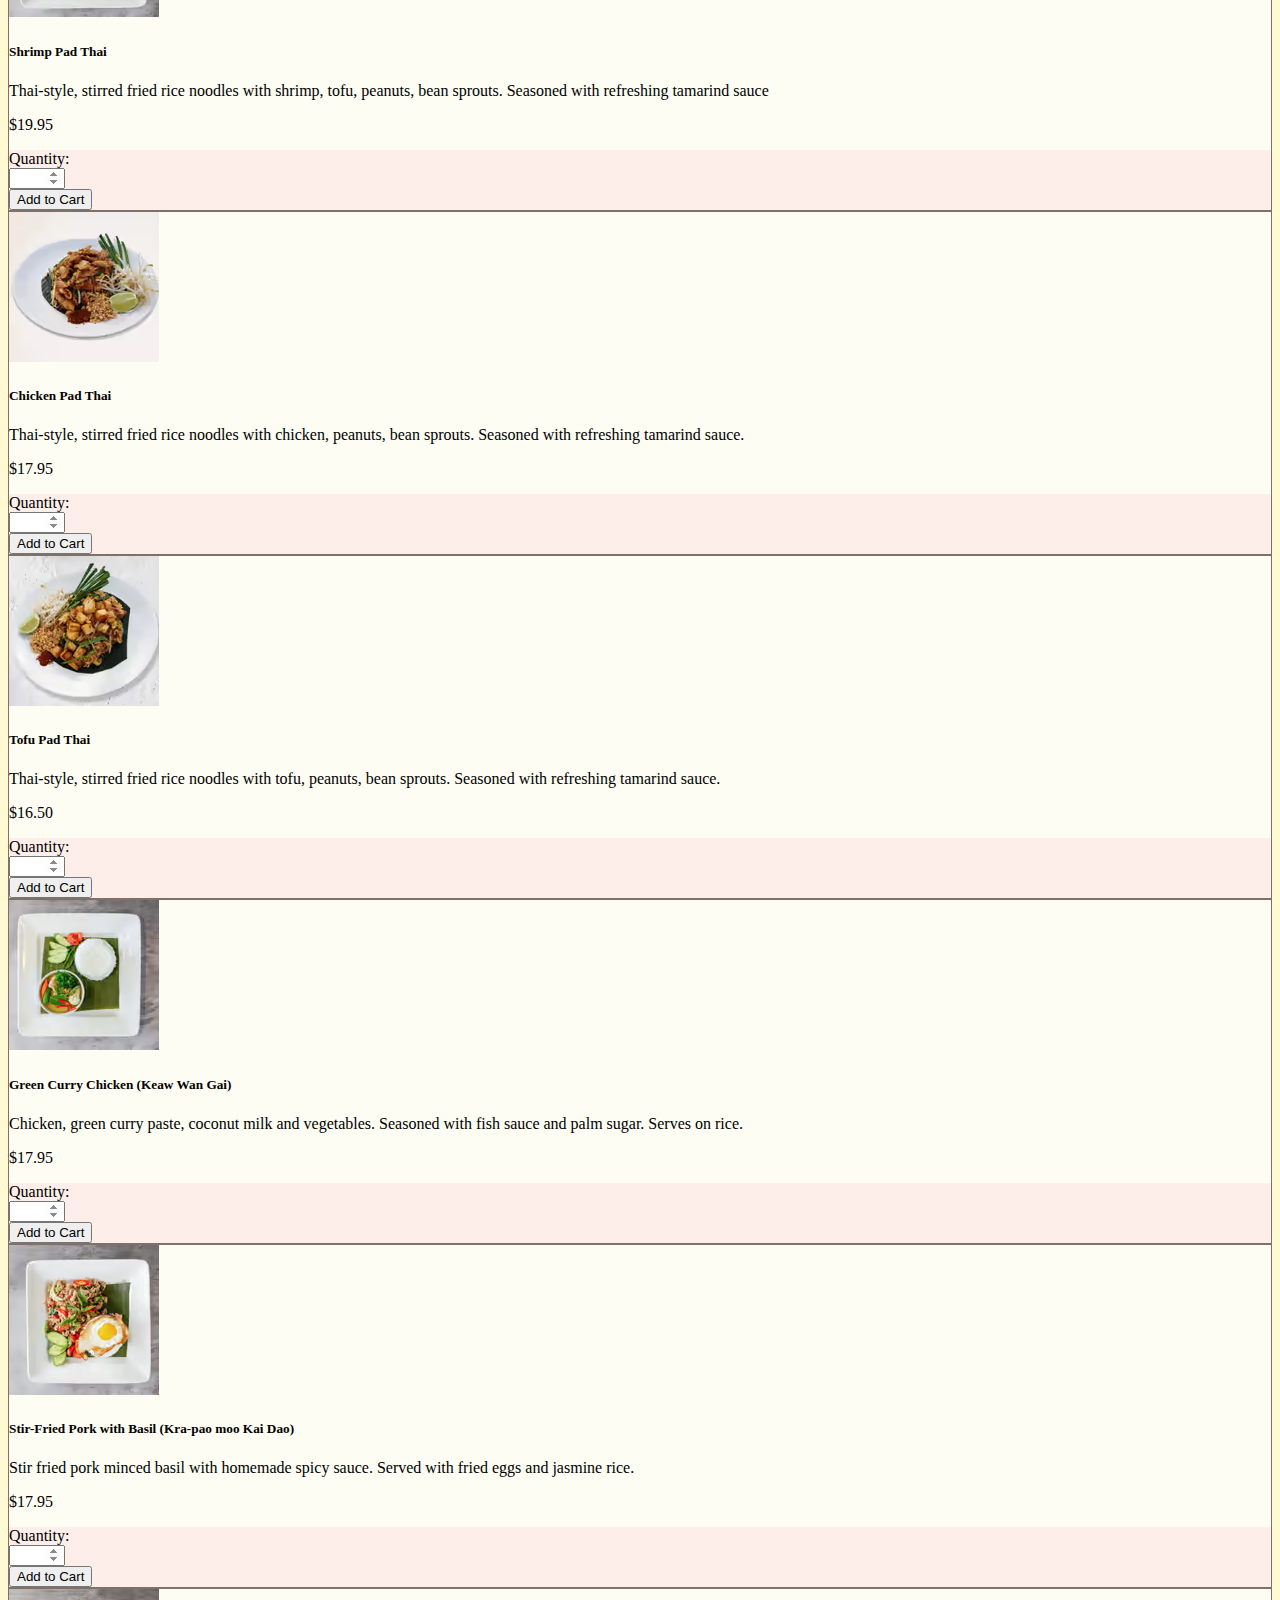
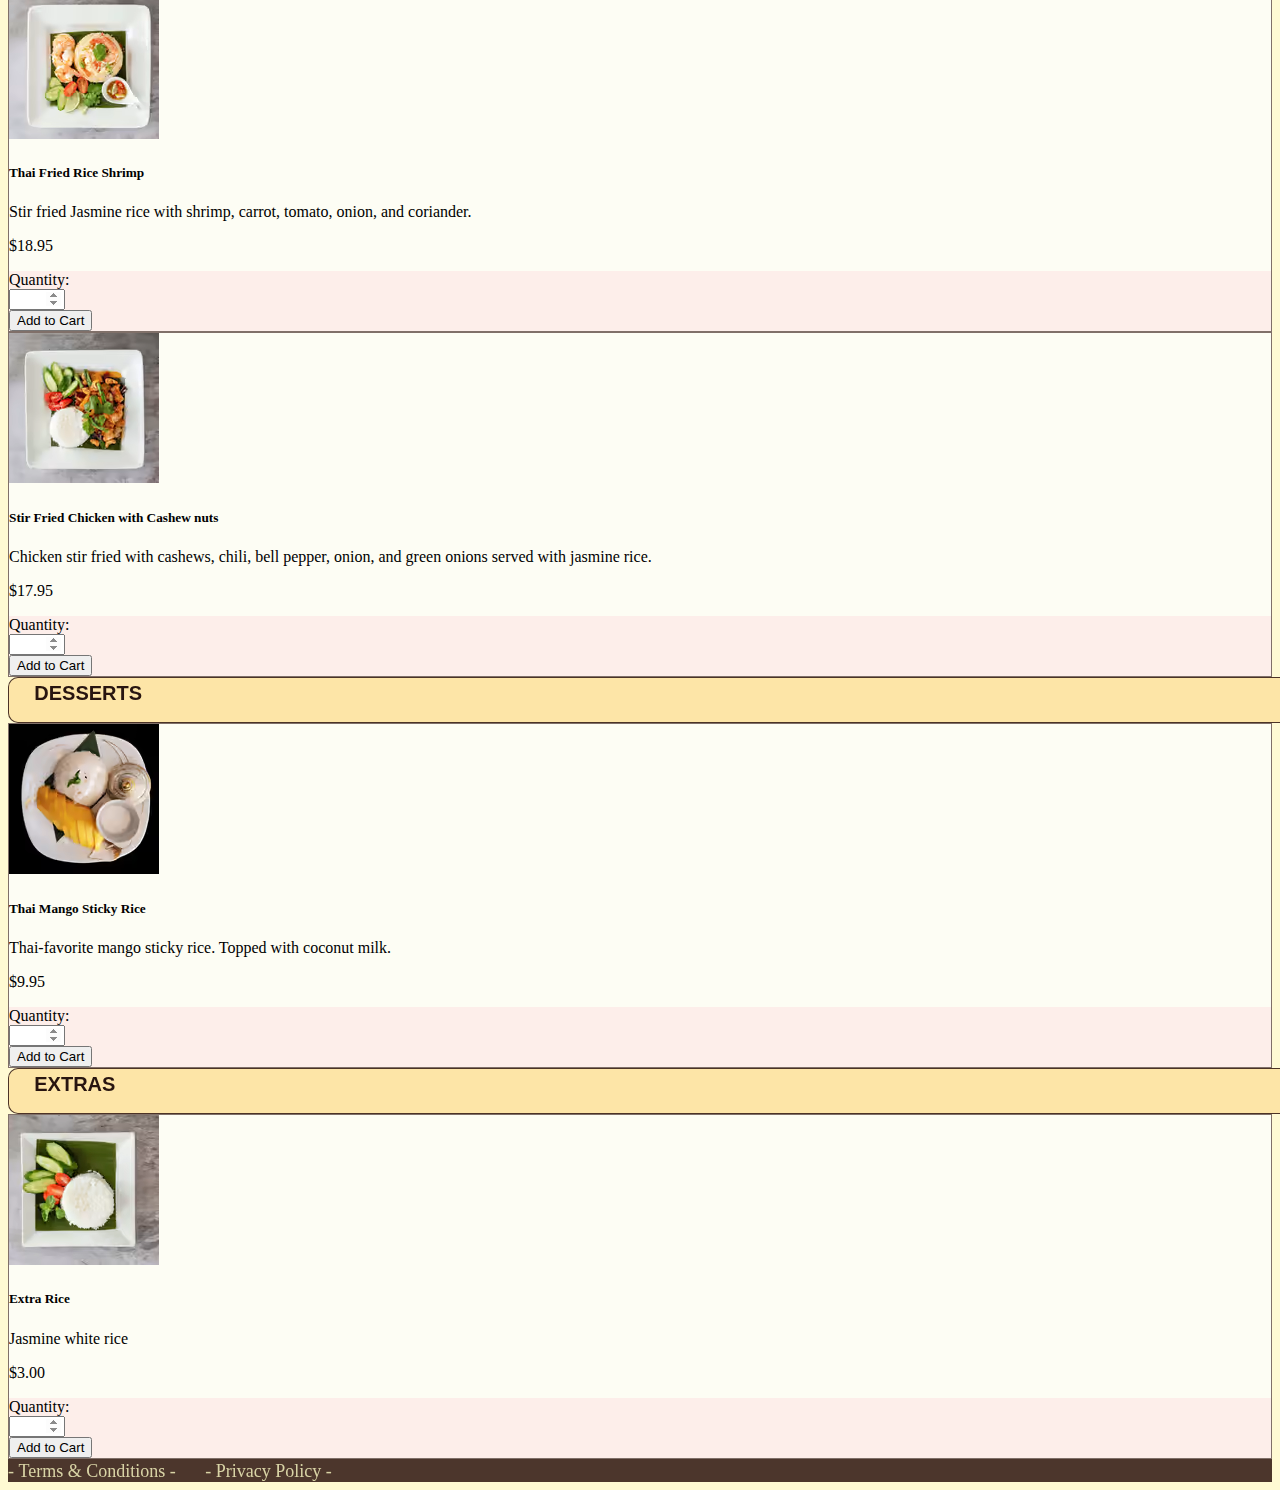
<file: menu.html>
<!DOCTYPE html>
<html lang="en">

<head>
    <meta charset="UTF-8">
    <meta http-equiv="X-UA-Compatible" content="IE=edge">
    <meta name="viewport" content="width=device-width, initial-scale=1.0">
    <title>Menu</title>
    <link rel="icon" type="image/png" href="images/logo_icon.png"/>
    <!-- link for icon -->
    <link rel="stylesheet"   href="font-awesome/css/all.min.css"/>
    <!-- link for fonts -->
    <link rel="preconnect" href="https://fonts.googleapis.com"/>
    <link rel="preconnect" href="https://fonts.gstatic.com" crossorigin>
    <link href="https://fonts.googleapis.com/css2?family=Pacifico&display=swap" rel="stylesheet"/>
    <!-- Bootstrap -->
    <link href="https://cdn.jsdelivr.net/npm/bootstrap@5.2.0-beta1/dist/css/bootstrap.min.css" rel="stylesheet"
        integrity="sha384-0evHe/X+R7YkIZDRvuzKMRqM+OrBnVFBL6DOitfPri4tjfHxaWutUpFmBp4vmVor" crossorigin="anonymous"/>
    <!-- link for css compiled by scss -->
    <link rel="stylesheet" href="styles/main.css" rel="stylesheet"/>
    <script src="scripts/menu.js" defer></script>
   
    
</head>

<body style="background-color:#fff8bca9;" onload="startup()">
<!-- Header -->
    <header class="pb-4" id="header" style="background-color:#ffcbd37a">
        <div>
<!-- Top Banner -->
            <div width="100%" style="top:0px; background-color:#371e17e4; height: 28px; overflow:hidden;">
                <a href="address.html" target="_blank" 
                    style="vertical-align: top; margin: 25px; color: #d9d4a6; text-decoration: none; overflow:hidden;
                    padding-left:24.5%;">
                    <i class="fas fa-map-marked-alt fa-lg" style="text-overflow:clip;"></i> 
                    &nbsp;132 Avenue St Louis, Beaconsfield, QC
                </a>
                <a href="https://www.facebook.com/TissyBistro/" target="_blank" 
                    style="vertical-align: top; margin: 25px; color: #d9d4a6; text-decoration: none; overflow:hidden;">
                    <i class="fab fa-facebook-square fa-lg" style="overflow:hidden;"></i> 
                    &nbsp;@TissyBistro 
                 </a>  
                 <a href="#header"
                    style="vertical-align: top; margin: 25px; color: #d9d4a6; text-decoration: none; overflow:hidden;">
                    <i class="fas fa-phone" style="overflow:hidden;"></i> 
                    &nbsp;438-725-5512
                 </a>   
                 <a href="#header"
                    style="vertical-align: top; margin: 25px; color: #d9d4a6; text-decoration: none; overflow:hidden;">
                    <i class="fas fa-clock"></i>
                    &nbsp;Opening Hours: 11:00 AM ~ 6:00 PM
                 </a>   
            </div>
                <a href="fr/menu.html" 
                    style="color: #d9d4a6; text-decoration: none; font-weight:bold; font-size: larger;
                    position: absolute; right: 0%; top: 0%; margin-top: 0px; vertical-align: top; background-color: #371e17; 
                    padding-right:10px; padding-left: 10px; height: 28px;">
                    Fran&#231;ais
                </a>
<!-- Logo and Page Selection -->
            <div>
<!-- Logo -->
                <a class="navbar-brand" href="index.html"><img src="images/logoSmall.png" alt="Tissy's Bistro" height=132px 
                style="position:absolute; margin-top: 2px; left:0%;"></a>
                <div style="margin-left: 160px; padding-top:30px; padding-bottom: 25px;">
<!-- Navigation (Page Selection)-->
                <nav class="navbar navbar-expand-lg">
                    <button class="navbar-toggler" type="button" data-bs-toggle="collapse" data-bs-target="#navbarNavDropdown" aria-controls="navbarNavDropdown" aria-expanded="false" aria-label="Toggle navigation"
                    style=" border-color:#371e17e4; margin-top: 22px;">
                        <span class="navbar-toggler-icon"></span>
                    </button>
                    <div class="collapse navbar-collapse position-relative" id="navbarNavDropdown">
                        <ul class="navbar-nav fs-4 fw-bold" style="width:55%; text-align:center; margin-left: -13px;" >
                            <li class="nav-item" style = "font-size: 75%; padding: 5px; margin: 10px;
                            font-family:'Lucida Sans', 'Lucida Sans Regular', 'Lucida Grande', 'Lucida Sans Unicode', Geneva, Verdana, sans-serif;
                            background-color:rgba(255, 255, 255, 0.703); border-radius: 10px;">
                                <a class="nav-link active" aria-current="page" href="index.html"
                                style="color:#000000c2" onMouseOver="this.style.color='#888147'" onMouseOut="this.style.color='#000000c2'">HOME</a>
                            </li>
                            <li class="nav-item" style = "font-size: 75%; padding: 5px; margin: 10px;
                            font-family:'Lucida Sans', 'Lucida Sans Regular', 'Lucida Grande', 'Lucida Sans Unicode', Geneva, Verdana, sans-serif;
                            background-color:rgba(255, 255, 255, 0.703); border-radius: 10px;">
                                <a class="nav-link" href="menu.html"
                                style="color:#5d5d5dda" onMouseOver="this.style.color='#371e17e4'" onMouseOut="this.style.color='#5d5d5dda'">MENU</a>
                            </li>
                            <li class="nav-item" style = "font-size: 75%; padding: 5px; margin: 10px;
                            font-family:'Lucida Sans', 'Lucida Sans Regular', 'Lucida Grande', 'Lucida Sans Unicode', Geneva, Verdana, sans-serif;
                            background-color:rgba(255, 255, 255, 0.703); border-radius: 10px;">
                                <a class="nav-link" href="reservation.html"
                                style="color:#5d5d5dda" onMouseOver="this.style.color='#371e17e4'" onMouseOut="this.style.color='#5d5d5dda'">RESERVATIONS</a>
                            </li>
                            
                            <li class="nav-item" style = "font-size: 75%; padding: 5px; margin: 10px;
                            font-family:'Lucida Sans', 'Lucida Sans Regular', 'Lucida Grande', 'Lucida Sans Unicode', Geneva, Verdana, sans-serif;
                            background-color:rgba(255, 255, 255, 0.703); border-radius: 10px;">
                                <a class="nav-link" href="about_us.html"
                                style="color:#5d5d5dda" onMouseOver="this.style.color='#371e17e4'" onMouseOut="this.style.color='#5d5d5dda'">ABOUT</a>
                            </li>
                        </ul>
                    </div>
                </nav>  
            </div>
            
<!-- Checkout Icon -->
<a href="orderDetails.html"
style="color: #371e17e4; background-color: rgba(255, 255, 255, 0.703); padding: 24px; border-radius: 10px;
position: absolute; right: 30px; top:65px;">
    <i class="fas fa-shopping-cart fa-2x" onclick="CalTotalOrdered()"></i>
        </a>
            </div>           
        </div>
        <h1 class="welcome" style="font-family: pacifico, cursive; background-color: rgba(255, 255, 255, 0.9); width: 100%; font-size: 250%;
        background-attachment:fixed; padding-left:2%;">Menu</h1>
<!-- back to top -->
        <a href="#top" id="backlink" class=" icon" style="color: #371e17e4;"><i class="fas fa-angle-double-up fa-3x"></i></a>
    </header>
    <table width="99%" style="margin:10px; background-color:#f9be511d; border-radius: 10px;" >
        <tr>
            <td width="16.7%" style="text-align:center; border-right: 1px solid #371e17e4;">
                <a href="#appetizers" style="text-decoration: none; color:#371e17e4; font-size:large">Appetizers</a> 
            </td>
            <td width="16.7%" style="text-align:center; border-right: 1px solid #371e17e4;">
                <a href="#SALAD" style="text-decoration: none; color:#371e17e4; font-size:large">Salad</a>
            </td>
            <td width="16.7%" style="text-align:center; border-right: 1px solid #371e17e4;">
                <a href="#soups" style="text-decoration: none; color:#371e17e4; font-size:large">Soups</a>
            </td>
            <td width="16.7%" style="text-align:center; border-right: 1px solid #371e17e4;">
                <a href="#maindishes" style="text-decoration: none; color:#371e17e4; font-size:large">Main Dishes</a>
            </td>
            <td width="16.7%" style="text-align:center; border-right: 1px solid #371e17e4;">
                <a href="#desserts" style="text-decoration: none; color:#371e17e4; font-size:large">Desserts</a>
            </td>
            <td width="16.7%" style="text-align:center;">
                <a href="#extras" style="text-decoration: none; color:#371e17e4; font-size:large">Extras</a>
            </td>
        </tr>
    </table>  
        <hr style="color:#5d5d5da0; margin:6px;">
        
<!-- *** Menu for APPETIZERS *** -->
        <button class="container accordion" style="border-radius:10px; border: 1px solid #371e17e4; background-color:#f9be5155; color:#281510;
        position:relative; padding-right: 98%; padding-left: 2%; text-align: left;" width="100%"><h2 style="font-size: 150%; margin-top:3px;">APPETIZERS</h2></button>
        <div class="container mb-3 py-3 border-bottom " id="appetizers">
            
            <div class="row row-cols-1 row-cols-md-2 row-cols-lg-3 row-cols-xl-4 g-4 gx-sm-20">
                <div class="col">
                    <div class="card h-100" style="border: 1px solid #371e17a1; background-color:#fdfdf4;">
                        <img src="images/springroll.avif" class="card-img-top" alt="...">
                        <div class="card-body">
                            <h5 class="card-title">Thai Spring Roll</h5>
                            <p class="card-text">Chicken and shrimp stir fried with mushroom , carrot, glass noodle, and onion. Seasoned with homemade Thai sauce.</p>
                            <p class = "price">$10.50</p>
                        </div>
                        <div class="card-footer" style="background-color:#ffcbd34c;">
                            <div class="container">
                                <form action="post" class="row mt-1 align-items-center">
                                    <div class="col-3   py-2">
                                        <label for="springroll">Quantity:</label>
                                    </div>
                                    <div class="col-3  ">
                                       <input type="number" name="quantity"  min ="0"  max = "20"  id="springroll" class="w-100" onchange="checkQuantity(1)"/>
                                    </div>
                                    <div class="col-6 p-2 justify-content-end">
                                        <button type="button" class="btn btn-lg btn-block cart-button " onclick="addItem(1)">
                                            Add to Cart</button>
                                    </div>
                                </form>
                            </div>
                        </div>
                    </div>
                </div>
                <div class="col">
                    <div class="card h-100" style="border: 1px solid #371e17a1; background-color:#fdfdf4;">
                        <img src="images/porkBBQ.avif" class="card-img-top" alt="...">
                        <div class="card-body">
                            <h5 class="card-title">Thai-style Pork BBQ (Moo Ping)</h5>
                            <p class="card-text">Pork shoulder marinated with Thai herbs and coconut milk.</p>
                            <p class = "price">$2.50</p>
                        </div>
                        <div class="card-footer" style="background-color:#ffcbd34c;">
                            <div class="container">
                                <form action="post" class="row mt-1 align-items-center">
                                    <div class="col-3   py-2">
                                        <label for="porkBBQ">Quantity:</label>
                                    </div>
                                    <div class="col-3  ">
                                       <input type="number" name="quantity"  min ="0"  max = "20"  id="porkBBQ" class="w-100 "/>
                                    </div>
                                    <div class="col-6 p-2 justify-content-end">
                                        <button type="button" class="btn btn-lg btn-block cart-button " onclick="addItem(2)">
                                            Add to Cart</button>
                                    </div>
                                </form>
                            </div>
                        </div>
                    </div>
                </div>
                <div class="col">
                    <div class="card h-100" style="border: 1px solid #371e17a1; background-color:#fdfdf4;">
                        <img src="images/chickensatay.avif" class="card-img-top" alt="...">
                        <div class="card-body">
                            <h5 class="card-title">Chicken Satay with Peanut Sauce</h5>
                            <p class="card-text">Marinated with coconut milk and turmeric powder. Served with peanut and pickle sauce.</p>
                            <p class = "price">$3.00</p>
                        </div>
                        <div class="card-footer" style="background-color:#ffcbd34c;">
                            <div class="container">
                                <form action="post" class="row mt-1 align-items-center">
                                    <div class="col-3   py-2">
                                        <label for="chickensatay">Quantity:</label>
                                    </div>
                                    <div class="col-3  ">
                                       <input type="number" name="quantity"  min ="0"  max = "20"  id="chickensatay" class="w-100 "/>
                                    </div>
                                    <div class="col-6 p-2 justify-content-end">
                                        <button type="button" class="btn btn-lg btn-block cart-button " onclick="addItem(3)">
                                            Add to Cart</button>
                                    </div>
                                </form>
                            </div>
                        </div>
                    </div>
                </div>

            </div>
        </div>

<!-- *** Menu for Salad *** -->
        <button class="container accordion" style="border-radius:10px; border: 1px solid #371e17e4; background-color:#f9be5155; color:#281510;
        position:relative; padding-right: 98%; padding-left: 2%; text-align: left;" width="100%"><h2 style="font-size: 150%; margin-top:3px;" id="SALAD">SALAD</h2></button>
        <div class="container mb-3 py-3 border-bottom">
            
            <div class="row row-cols-1 row-cols-md-2 row-cols-lg-3 row-cols-xl-4 g-4 gx-sm-20">
                <div class="col">
                    <div class="card h-100" style="border: 1px solid #371e17a1; background-color:#fdfdf4;">
                        <img src="images/somtum.avif" class="card-img-top" alt="...">
                        <div class="card-body">
                            <h5 class="card-title">Som Tum (Spicy Thai Papaya Salad)</h5>
                            <p class="card-text">Green papaya salad with cherry tomato homemade. Spiced up with Thai herbal dressing and fish sauce.</p>
                            <p class = "price">$9.50</p>
                        </div>
                        <div class="card-footer" style="background-color:#ffcbd34c;">
                            <div class="container">
                                <form action="post" class="row mt-1 align-items-center">
                                    <div class="col-3   py-2">
                                        <label for="num-tomyumkung">Quantity:</label>
                                    </div>
                                    <div class="col-3  ">
                                       <input type="number" name="quantity"  min ="0"  max = "20"  id="num-tomyumkung" class="w-100 "/>
                                    </div>
                                    <div class="col-6 p-2 justify-content-end">
                                    <button type="button" class="btn btn-lg btn-block cart-button " onclick="addItem(4)">
                                        Add to Cart</button>
                                    </div>
                                </form>
                            </div>
                        </div>
                    </div>
                </div>

            </div>
        </div>

<!-- *** Menu for soups *** -->
        <button class="container accordion" style="border-radius:10px; border: 1px solid #371e17e4; background-color:#f9be5155; color:#281510;
        position:relative; padding-right: 98%; padding-left: 2%; text-align: left;" width="100%"><h2 style="font-size: 150%; margin-top:3px;"  id="soups">SOUPS</h2></button>
        <div class="container mb-3 py-3 border-bottom">
            
            <div class="row row-cols-1 row-cols-md-2 row-cols-lg-3 row-cols-xl-4 g-4 gx-sm-20">
                <div class="col">
                    <div class="card h-100" style="border: 1px solid #371e17a1; background-color:#fdfdf4;">
                        <img src="images/tomyumkung.avif" class="card-img-top" alt="...">
                        <div class="card-body">
                            <h5 class="card-title">Tom Yum Kung (Thai tom-yum soup with shrimps)</h5>
                            <p class="card-text">Spicy and sour soup with shrimps, mushroom tomato, galangal, kaffir lime leaves, lemongrass, coriander. Spicy. Served with rice</p>
                            <p class = "price">$10.50</p>
                        </div>
                        <div class="card-footer" style="background-color:#ffcbd34c;">
                            <div class="container">
                                <form action="post" class="row mt-1 align-items-center">
                                    <div class="col-3   py-2">
                                        <label for="num-tomyumkung">Quantity:</label>
                                    </div>
                                    <div class="col-3  ">
                                       <input type="number" name="quantity"  min ="0"  max = "20"  id="num-tomyumkung" class="w-100 "/>
                                    </div>
                                    <div class="col-6 p-2 justify-content-end">
                                        <button type="button" class="btn btn-lg btn-block cart-button " onclick="addItem(5)">
                                            Add to Cart</button>
                                    </div>
                                </form>
                            </div>
                        </div>
                    </div>
                </div>
                <div class="col">
                    <div class="card h-100" style="border: 1px solid #371e17a1; background-color:#fdfdf4;">
                        <img src="images/tomkhakai.avif" class="card-img-top" alt="...">
                        <div class="card-body">
                            <h5 class="card-title">Tom Kha Kai (Thai herbal coconut soup with chicken)</h5>
                            <p class="card-text">Chicken, lemongrass, Galangal, kaffir lime leaves with coconut milk served with rice.</p>
                            <p class = "price">$8.95</p>
                        </div>
                        <div class="card-footer" style="background-color:#ffcbd34c;">
                            <div class="container">
                                <form action="post" class="row mt-1 align-items-center">
                                    <div class="col-3   py-2">
                                        <label for="num-tomyumkung">Quantity:</label>
                                    </div>
                                    <div class="col-3  ">
                                       <input type="number" name="quantity"  min ="0"  max = "20"  id="num-tomyumkung" class="w-100 "/>
                                    </div>
                                    <div class="col-6 p-2 justify-content-end">
                                        <button type="button" class="btn btn-lg btn-block cart-button " onclick="addItem(6)">
                                            Add to Cart</button>
                                    </div>
                                </form>
                            </div>
                        </div>
                    </div>
                </div>
                <div class="col">
                    <div class="card h-100" style="border: 1px solid #371e17a1; background-color:#fdfdf4;">
                        <img src="images/wonton.avif" class="card-img-top" alt="...">
                        <div class="card-body">
                            <h5 class="card-title">Wonton Soup</h5>
                            <p class="card-text">Chicken wonton, bok choy with shrimp tempura ,clear soup.</p>
                            <p class = "price">$3.00</p>
                        </div>
                        <div class="card-footer" style="background-color:#ffcbd34c;">
                            <div class="container">
                                <form action="post" class="row mt-1 align-items-center">
                                    <div class="col-3   py-2">
                                        <label for="num-tomyumkung">Quantity:</label>
                                    </div>
                                    <div class="col-3  ">
                                       <input type="number" name="quantity"  min ="0"  max = "20"  id="num-tomyumkung" class="w-100 "/>
                                    </div>
                                    <div class="col-6 p-2 justify-content-end">
                                        <button type="button" class="btn btn-lg btn-block cart-button " onclick="addItem(7)">
                                            Add to Cart</button>
                                    </div>
                                </form>
                            </div>
                        </div>
                    </div>
                </div>

            </div>
        </div>

<!-- *** Menu for Main Dishes *** -->
        <button class="container accordion" style="border-radius:10px; border: 1px solid #371e17e4; background-color:#f9be5155; color:#281510;
        position:relative; padding-right: 98%; padding-left: 2%; text-align: left;" width="100%"><h2 style="font-size: 150%; margin-top:3px;" id="maindishes">MAIN DISHES</h2></button>
        <div class="container mb-3 py-3 border-bottom"  >
            
            <div class="row row-cols-1 row-cols-md-2 row-cols-lg-3 row-cols-xl-4 g-4 gx-sm-20">
                <div class="col">
                    <div class="card h-100" style="border: 1px solid #371e17a1; background-color:#fdfdf4;">
                        <img src="images/shrimppadthai.avif" class="card-img-top" alt="...">
                        <div class="card-body">
                            <h5 class="card-title">Shrimp Pad Thai</h5>
                            <p class="card-text">Thai-style, stirred fried rice noodles with shrimp, tofu, peanuts, bean sprouts. Seasoned with refreshing tamarind sauce</p>
                            <p class = "price">$19.95</p>
                        </div>
                        <div class="card-footer" style="background-color:#ffcbd34c;">
                            <div class="container">
                                <form action="post" class="row mt-1 align-items-center">
                                    <div class="col-3   py-2">
                                        <label for="num-tomyumkung">Quantity:</label>
                                    </div>
                                    <div class="col-3  ">
                                       <input type="number" name="quantity"  min ="0"  max = "20"  id="num-tomyumkung" class="w-100 "/>
                                    </div>
                                    <div class="col-6 p-2 justify-content-end">
                                        <button type="button" class="btn btn-lg btn-block cart-button " onclick="addItem(8)">
                                            Add to Cart</button>
                                    </div>
                                </form>
                            </div>
                        </div>
                    </div>
                </div>
                <div class="col">
                    <div class="card h-100" style="border: 1px solid #371e17a1; background-color:#fdfdf4;">
                        <img src="images/chickenpadthai.avif" class="card-img-top" alt="...">
                        <div class="card-body">
                            <h5 class="card-title">Chicken Pad Thai                            </h5>
                            <p class="card-text">Thai-style, stirred fried rice noodles with chicken, peanuts, bean sprouts. Seasoned with refreshing tamarind sauce.</p>
                            <p class = "price">$17.95</p>
                        </div>
                        <div class="card-footer" style="background-color:#ffcbd34c;">
                            <div class="container">
                                <form action="post" class="row mt-1 align-items-center">
                                    <div class="col-3   py-2">
                                        <label for="num-tomyumkung">Quantity:</label>
                                    </div>
                                    <div class="col-3  ">
                                       <input type="number" name="quantity"  min ="0"  max = "20"  id="num-tomyumkung" class="w-100 "/>
                                    </div>
                                    <div class="col-6 p-2 justify-content-end">
                                        <button type="button" class="btn btn-lg btn-block cart-button " onclick="addItem(9)">
                                            Add to Cart</button>
                                    </div>
                                </form>
                            </div>
                        </div>
                    </div>
                </div>
                <div class="col">
                    <div class="card h-100" style="border: 1px solid #371e17a1; background-color:#fdfdf4;">
                        <img src="images/toufupad.avif" class="card-img-top" alt="...">
                        <div class="card-body">
                            <h5 class="card-title">Tofu Pad Thai</h5>
                            <p class="card-text">Thai-style, stirred fried rice noodles with tofu, peanuts, bean sprouts. Seasoned with refreshing tamarind sauce.</p>
                            <p class = "price">$16.50</p>
                        </div>
                        <div class="card-footer" style="background-color:#ffcbd34c;"> 
                            <div class="container">
                                <form action="post" class="row mt-1 align-items-center">
                                    <div class="col-3   py-2">
                                        <label for="num-tomyumkung">Quantity:</label>
                                    </div>
                                    <div class="col-3  ">
                                       <input type="number" name="quantity"  min ="0"  max = "20"  id="num-tomyumkung" class="w-100 "/>
                                    </div>
                                    <div class="col-6 p-2 justify-content-end">
                                        <button type="button" class="btn btn-lg btn-block cart-button " onclick="addItem(10)">
                                            Add to Cart</button>
                                    </div>
                                </form>
                            </div>
                        </div>
                    </div>
                </div>
                <div class="col">
                    <div class="card h-100" style="border: 1px solid #371e17a1; background-color:#fdfdf4;">
                        <img src="images/greencurrychichken.avif" class="card-img-top" alt="...">
                        <div class="card-body">
                            <h5 class="card-title">Green Curry Chicken (Keaw Wan Gai)</h5>
                            <p class="card-text">Chicken, green curry paste, coconut milk and vegetables. Seasoned with fish sauce and palm sugar. Serves on rice.</p>
                            <p class = "price">$17.95</p>
                        </div>
                        <div class="card-footer" style="background-color:#ffcbd34c;">
                            <div class="container">
                                <form action="post" class="row mt-1 align-items-center">
                                    <div class="col-3   py-2">
                                        <label for="num-tomyumkung">Quantity:</label>
                                    </div>
                                    <div class="col-3  ">
                                       <input type="number" name="quantity"  min ="0"  max = "20"  id="num-tomyumkung" class="w-100 "/>
                                    </div>
                                    <div class="col-6 p-2 justify-content-end">
                                        <button type="button" class="btn btn-lg btn-block cart-button " onclick="addItem(11)">
                                            Add to Cart</button>
                                    </div>
                                </form>
                            </div>
                        </div>
                    </div>
                </div>
                <div class="col">
                    <div class="card h-100" style="border: 1px solid #371e17a1; background-color:#fdfdf4;">
                        <img src="images/stirfriedpork.avif" class="card-img-top" alt="...">
                        <div class="card-body">
                            <h5 class="card-title">Stir-Fried Pork with Basil (Kra-pao moo Kai Dao)</h5>
                            <p class="card-text">Stir fried pork minced basil with homemade spicy sauce. Served with fried eggs and jasmine rice.</p>
                            <p class = "price">$17.95</p>
                        </div>
                        <div class="card-footer" style="background-color:#ffcbd34c;">
                            <div class="container">
                                <form action="post" class="row mt-1 align-items-center">
                                    <div class="col-3   py-2">
                                        <label for="num-tomyumkung">Quantity:</label>
                                    </div>
                                    <div class="col-3  ">
                                       <input type="number" name="quantity"  min ="0"  max = "20"  id="num-tomyumkung" class="w-100 "/>
                                    </div>
                                    <div class="col-6 p-2 justify-content-end">
                                        <button type="button" class="btn btn-lg btn-block cart-button " onclick="addItem(12)">
                                            Add to Cart</button>
                                    </div>
                                </form>
                            </div>
                        </div>
                    </div>
                </div>
                <div class="col"> 
                    <div class="card h-100" style="border: 1px solid #371e17a1; background-color:#fdfdf4;">
                        <img src="images/thaifriedschrimp.avif" class="card-img-top" alt="...">
                        <div class="card-body">
                            <h5 class="card-title">Thai Fried Rice Shrimp</h5>
                            <p class="card-text">Stir fried Jasmine rice with shrimp, carrot, tomato, onion, and coriander.</p>
                            <p class = "price">$18.95</p>
                        </div>
                        <div class="card-footer" style="background-color:#ffcbd34c;">
                            <div class="container">
                                <form action="post" class="row mt-1 align-items-center">
                                    <div class="col-3   py-2">
                                        <label for="num-tomyumkung">Quantity:</label>
                                    </div>
                                    <div class="col-3  ">
                                       <input type="number" name="quantity"  min ="0"  max = "20"  id="num-tomyumkung" class="w-100 "/>
                                    </div>
                                    <div class="col-6 p-2 justify-content-end">
                                        <button type="button" class="btn btn-lg btn-block cart-button " onclick="addItem(13)">
                                            Add to Cart</button>
                                    </div>
                                </form>
                            </div>
                        </div>
                    </div>
                </div>
                <div class="col">
                    <div class="card h-100" style="border: 1px solid #371e17a1; background-color:#fdfdf4;">
                        <img src="images/stirfriedchicken.avif" class="card-img-top" alt="...">
                        <div class="card-body">
                            <h5 class="card-title">Stir Fried Chicken with Cashew nuts</h5>
                            <p class="card-text">Chicken stir fried with cashews, chili, bell pepper, onion, and green onions served with jasmine rice.</p>
                            <p class = "price">$17.95</p>
                        </div>
                        <div class="card-footer" style="background-color:#ffcbd34c;">
                            <div class="container">
                                <form action="post" class="row mt-1 align-items-center">
                                    <div class="col-3   py-2">
                                        <label for="num-tomyumkung">Quantity:</label>
                                    </div>
                                    <div class="col-3  ">
                                       <input type="number" name="quantity"  min ="0"  max = "20"  id="num-tomyumkung" class="w-100 "/>
                                    </div>
                                    <div class="col-6 p-2 justify-content-end">
                                        <button type="button" class="btn btn-lg btn-block cart-button " onclick="addItem(14)">
                                            Add to Cart</button>
                                    </div>
                                </form>
                            </div>
                        </div>
                    </div>
                </div>

            </div>
        </div>
        
        
<!-- *** Menu for Desserts *** -->
         <button class="container accordion" style="border-radius:10px; border: 1px solid #371e17e4; background-color:#f9be5155; color:#281510;
         position:relative; padding-right: 98%; padding-left: 2%; text-align: left;" width="100%"><h2 style="font-size: 150%; margin-top:3px;" id="desserts">DESSERTS</h2></button>
         <div class="container mb-3 py-3 border-bottom" >
            
            <div class="row row-cols-1 row-cols-md-2 row-cols-lg-3 row-cols-xl-4 g-4 gx-sm-20">
                <div class="col">
                    <div class="card h-100" style="border: 1px solid #371e17a1; background-color:#fdfdf4;">
                        <img src="images/mango.avif" class="card-img-top" alt="...">
                        <div class="card-body">
                            <h5 class="card-title">Thai Mango Sticky Rice</h5>
                            <p class="card-text">Thai-favorite mango sticky rice. Topped with coconut milk.</p>
                            <p class = "price">$9.95</p>
                        </div>
                        <div class="card-footer" style="background-color:#ffcbd34c;">
                            <div class="container">
                                <form action="post" class="row mt-1 align-items-center">
                                    <div class="col-3   py-2">
                                        <label for="num-tomyumkung">Quantity:</label>
                                    </div>
                                    <div class="col-3  ">
                                       <input type="number" name="quantity"  min ="0"  max = "20"  id="num-tomyumkung" class="w-100 "/>
                                    </div>
                                    <div class="col-6 p-2 justify-content-end">
                                        <button type="button" class="btn btn-lg btn-block cart-button " onclick="addItem(15)">
                                            Add to Cart</button>
                                    </div>
                                </form>
                            </div>
                        </div>
                    </div>
                </div>

            </div>
        </div>
        
        
<!-- *** Menu for Extras *** -->
         <button class="container accordion" style="border-radius:10px; border: 1px solid #371e17e4; background-color:#f9be5155; color:#281510;
         position:relative; padding-right: 98%; padding-left: 2%; text-align: left;" width="100%"><h2 style="font-size: 150%; margin-top:3px;" id="extras" >EXTRAS</h2></button>
         <div class="container mb-3 py-3" >
            
            <div class="row row-cols-1 row-cols-md-2 row-cols-lg-3 row-cols-xl-4 g-4 gx-sm-20">
                <div class="col">
                    <div class="card h-100" style="border: 1px solid #371e17a1; background-color:#fdfdf4;">
                        <img src="images/rice.avif" class="card-img-top" alt="...">
                        <div class="card-body">
                            <h5 class="card-title">Extra Rice</h5>
                            <p class="card-text">Jasmine white rice</p>
                            <p class = "price">$3.00</p>
                        </div>
                        <div class="card-footer" style="background-color:#ffcbd34c;">
                            <div class="container">
                                <form action="post" class="row mt-1 align-items-center">
                                    <div class="col-3   py-2">
                                        <label for="num-tomyumkung">Quantity:</label>
                                    </div>
                                    <div class="col-3  ">
                                       <input type="number" name="quantity"  min ="0"  max = "20"  id="num-tomyumkung" class="w-100 "/>
                                    </div>
                                    <div class="col-6 p-2 justify-content-end">
                                        <button type="button" class="btn btn-lg btn-block cart-button " onclick="addItem(16)">
                                            Add to Cart</button>
                                    </div>
                                </form>
                            </div>
                        </div>
                    </div>
                </div>

            </div>
        </div>
    </div>
    <div  style="bottom:0px;">
    <footer width="100%" style="background-color:#371e17e4; overflow: hidden; position:relative; bottom:0px;">
        <a href="terms_conditions.html" target="_blank" 
            style= "vertical-align: sub; margin-right: 25px;
            color: #d9d4a6; text-decoration: none; font-size: large; overflow: hidden;">
            -&nbsp;Terms & Conditions&nbsp;-
        </a>
        <a href="privacy.html" target="_blank" 
            style="vertical-align: sub; 
            color: #d9d4a6; text-decoration: none; font-size: large; overflow: hidden;">
            -&nbsp;Privacy Policy&nbsp;-
         </a>  
    </footer>
</div>

    <script src="https://cdn.jsdelivr.net/npm/bootstrap@5.2.0-beta1/dist/js/bootstrap.bundle.min.js"
        integrity="sha384-pprn3073KE6tl6bjs2QrFaJGz5/SUsLqktiwsUTF55Jfv3qYSDhgCecCxMW52nD2"
        crossorigin="anonymous"></script>
        <script src="https://cdnjs.cloudflare.com/ajax/libs/jquery/3.6.0/jquery.min.js" integrity="sha512-894YE6QWD5I59HgZOGReFYm4dnWc1Qt5NtvYSaNcOP+u1T9qYdvdihz0PPSiiqn/+/3e7Jo4EaG7TubfWGUrMQ==" crossorigin="anonymous" referrerpolicy="no-referrer"></script>
        <script src="https://cdnjs.cloudflare.com/ajax/libs/gsap/3.10.4/gsap.min.js" integrity="sha512-VEBjfxWUOyzl0bAwh4gdLEaQyDYPvLrZql3pw1ifgb6fhEvZl9iDDehwHZ+dsMzA0Jfww8Xt7COSZuJ/slxc4Q==" crossorigin="anonymous" referrerpolicy="no-referrer"></script>
        <script src="scripts/navAnimation.js"></script>
      
        <script src="https://cdn.jsdelivr.net/npm/bootstrap@5.2.0-beta1/dist/js/bootstrap.bundle.min.js"
            integrity="sha384-pprn3073KE6tl6bjs2QrFaJGz5/SUsLqktiwsUTF55Jfv3qYSDhgCecCxMW52nD2"
            crossorigin="anonymous"></script>
</body>

</html>
</file>
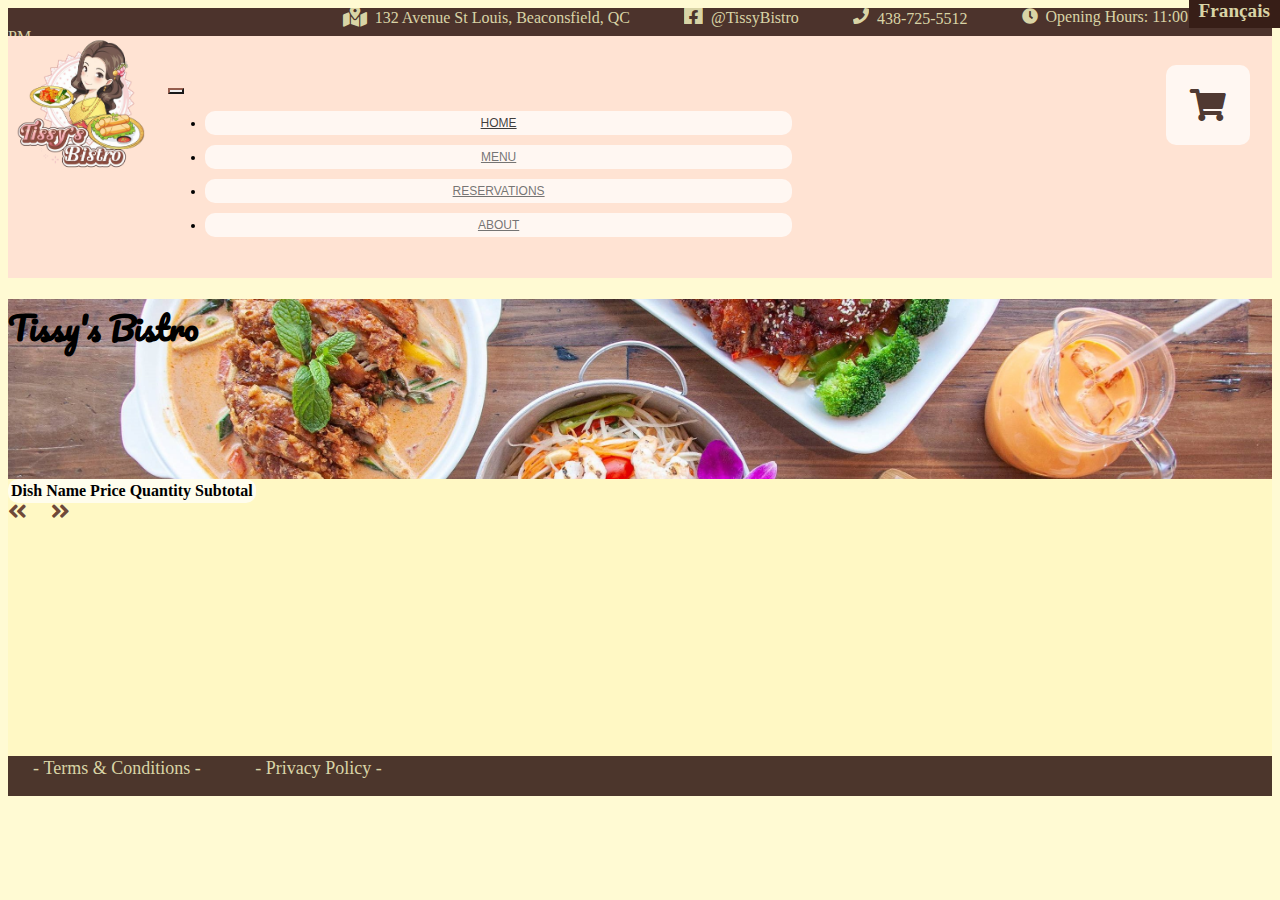
<file: orderDetails.html>
<!DOCTYPE html>
<html lang="en">
<head>
    <meta charset="UTF-8">
    <meta http-equiv="X-UA-Compatible" content="IE=edge">
    <meta name="viewport" content="width=device-width, initial-scale=1.0">
    <title>Order details</title>
    <link rel="icon" type="image/png" href="images/logo.png"/>
    <!-- link for icon -->
    <link rel="stylesheet"   href="font-awesome/css/all.min.css"/>
    <!-- link for fonts -->
    <link rel="preconnect" href="https://fonts.googleapis.com"/>
    <link rel="preconnect" href="https://fonts.gstatic.com" crossorigin>
    <link href="https://fonts.googleapis.com/css2?family=Pacifico&display=swap" rel="stylesheet"/>
    <!-- Bootstrap -->
    <link href="https://cdn.jsdelivr.net/npm/bootstrap@5.2.0-beta1/dist/css/bootstrap.min.css" rel="stylesheet"
        integrity="sha384-0evHe/X+R7YkIZDRvuzKMRqM+OrBnVFBL6DOitfPri4tjfHxaWutUpFmBp4vmVor" crossorigin="anonymous"/>
    <!-- link for css compiled by scss -->
    <link rel="stylesheet" href="styles/main.css" rel="stylesheet"/>


    <script src="scripts/orderDetails.js"></script>


</head>

<body onload="showOrder()" style="background-color:#fff8bca9;">
<!-- Header -->
<header class="sticky-md-top pb-4" id="header" style="background-color:#ffcbd37a">
    <div>
<!-- Top Banner -->
        <div width="100%" style="top:0px; background-color:#371e17e4; height: 28px; overflow:hidden;">
            <a href="address.html" target="_blank" 
                style="vertical-align: top; margin: 25px; color: #d9d4a6; text-decoration: none; overflow:hidden;
                padding-left:24.5%;">
                <i class="fas fa-map-marked-alt fa-lg" style="text-overflow:clip;"></i> 
                &nbsp;132 Avenue St Louis, Beaconsfield, QC
            </a>
            <a href="https://www.facebook.com/TissyBistro/" target="_blank" 
                style="vertical-align: top; margin: 25px; color: #d9d4a6; text-decoration: none; overflow:hidden;">
                <i class="fab fa-facebook-square fa-lg" style="overflow:hidden;"></i> 
                &nbsp;@TissyBistro 
             </a>  
             <a href="#header"
                style="vertical-align: top; margin: 25px; color: #d9d4a6; text-decoration: none; overflow:hidden;">
                <i class="fas fa-phone" style="overflow:hidden;"></i> 
                &nbsp;438-725-5512
             </a>   
             <a href="#header"
                style="vertical-align: top; margin: 25px; color: #d9d4a6; text-decoration: none; overflow:hidden;">
                <i class="fas fa-clock"></i>
                &nbsp;Opening Hours: 11:00 AM ~ 6:00 PM
             </a>   
        </div>
            <a href="fr/menu.html" 
                style="color: #d9d4a6; text-decoration: none; font-weight:bold; font-size: larger;
                position: absolute; right: 0%; top: 0%; margin-top: 0px; vertical-align: top; background-color: #371e17; 
                padding-right:10px; padding-left: 10px; height: 28px;">
                Fran&#231;ais
            </a>
<!-- Logo and Page Selection -->
        <div>
<!-- Logo -->
            <a class="navbar-brand" href="index.html"><img src="images/logoSmall.png" alt="Tissy's Bistro" height=132px 
            style="position:absolute; margin-top: 2px; left:0%;"></a>
            <div style="margin-left: 160px; padding-top:30px; padding-bottom: 25px;">
<!-- Navigation (Page Selection)-->
            <nav class="navbar navbar-expand-lg">
                <button class="navbar-toggler" type="button" data-bs-toggle="collapse" data-bs-target="#navbarNavDropdown" aria-controls="navbarNavDropdown" aria-expanded="false" aria-label="Toggle navigation"
                style=" border-color:#371e17e4; margin-top: 22px;">
                    <span class="navbar-toggler-icon"></span>
                </button>
                    <div class="collapse navbar-collapse position-relative" id="navbarNavDropdown">
                        <ul class="navbar-nav fs-4 fw-bold" style="width:55%; text-align:center; margin-left: -13px;" >
                            <li class="nav-item" style = "font-size: 75%; padding: 5px; margin: 10px;
                            font-family:'Lucida Sans', 'Lucida Sans Regular', 'Lucida Grande', 'Lucida Sans Unicode', Geneva, Verdana, sans-serif;
                            background-color:rgba(255, 255, 255, 0.703); border-radius: 10px;">
                                <a class="nav-link active" aria-current="page" href="index.html"
                                style="color:#000000c2" onMouseOver="this.style.color='#888147'" onMouseOut="this.style.color='#000000c2'">HOME</a>
                            </li>
                            <li class="nav-item" style = "font-size: 75%; padding: 5px; margin: 10px;
                            font-family:'Lucida Sans', 'Lucida Sans Regular', 'Lucida Grande', 'Lucida Sans Unicode', Geneva, Verdana, sans-serif;
                            background-color:rgba(255, 255, 255, 0.703); border-radius: 10px;">
                                <a class="nav-link" href="menu.html"
                                style="color:#5d5d5dda" onMouseOver="this.style.color='#371e17e4'" onMouseOut="this.style.color='#5d5d5dda'">MENU</a>
                            </li>
                            <li class="nav-item" style = "font-size: 75%; padding: 5px; margin: 10px;
                            font-family:'Lucida Sans', 'Lucida Sans Regular', 'Lucida Grande', 'Lucida Sans Unicode', Geneva, Verdana, sans-serif;
                            background-color:rgba(255, 255, 255, 0.703); border-radius: 10px;">
                                <a class="nav-link" href="reservation.html"
                                style="color:#5d5d5dda" onMouseOver="this.style.color='#371e17e4'" onMouseOut="this.style.color='#5d5d5dda'">RESERVATIONS</a>
                            </li>
                            
                            <li class="nav-item" style = "font-size: 75%; padding: 5px; margin: 10px;
                            font-family:'Lucida Sans', 'Lucida Sans Regular', 'Lucida Grande', 'Lucida Sans Unicode', Geneva, Verdana, sans-serif;
                            background-color:rgba(255, 255, 255, 0.703); border-radius: 10px;">
                                <a class="nav-link" href="about_us.html"
                                style="color:#5d5d5dda" onMouseOver="this.style.color='#371e17e4'" onMouseOut="this.style.color='#5d5d5dda'">ABOUT</a>
                            </li>
                        </ul>
                    </div>
                </nav>  
            </div>
            
<!-- Checkout Icon -->
<a href="orderDetails.html"
style="color: #371e17e4; background-color: rgba(255, 255, 255, 0.703); padding: 24px; border-radius: 10px;
position: absolute; right: 30px; top:65px;">
    <i class="fas fa-shopping-cart fa-2x" onclick="CalTotalOrdered()"></i>
</a>
            </div>        
        </div>   
    </header> 

    <main id="top" style="background-color:#fff8bca7;">
        <!-- top image with restaurant name -->
        <div class="container position-relative rounded shadow" id="header_image">
            <div id="div-title" class="position-absolute top-50 start-50 translate-middle bg-light bg-opacity-75 p-3 rounded-4 shadow text-center">
                <h1 class="fs-1" >Tissy's Bistro</h1>
            </div>
        </div>

        <div class="container py-5">
            <table class="container" id="ordersTable" style="background-color:rgba(255, 255, 255, 0.703); border-radius:10px;">
            </table>
            <div class="text-center mt-5">
                <a href="menu.html"><i class="fas fa-angle-double-left fa-lg" style = "color: #5b3126e4;"></i></a>
                &nbsp&nbsp&nbsp&nbsp
                <a href="checkout.html"><i class="fas fa-angle-double-right fa-lg" style = "color: #5b3126e4;"></i></a>
            </div> 
        </div>
        <br><br><br><br><br><br><br><br><br><br><br><br><br>
    </main>

    <footer width="100%" style="background-color:#371e17e4; overflow: hidden; height: 40px;">
        <a href="terms_conditions.html" target="_blank" 
            style= "margin: 25px; margin-top: 50px; vertical-align: sub;
            color: #d9d4a6; text-decoration: none; font-size: large; overflow: hidden;">
            -&nbsp;Terms & Conditions&nbsp;-
        </a>
        <a href="privacy.html" target="_blank" 
            style="margin: 25px; vertical-align: sub; 
            color: #d9d4a6; text-decoration: none; font-size: large; overflow: hidden;">
            -&nbsp;Privacy Policy&nbsp;-
         </a>  
    </footer>

    <script src="https://cdn.jsdelivr.net/npm/bootstrap@5.2.0-beta1/dist/js/bootstrap.bundle.min.js"
        integrity="sha384-pprn3073KE6tl6bjs2QrFaJGz5/SUsLqktiwsUTF55Jfv3qYSDhgCecCxMW52nD2"
        crossorigin="anonymous"></script>
    
</body>

</html>
</file>
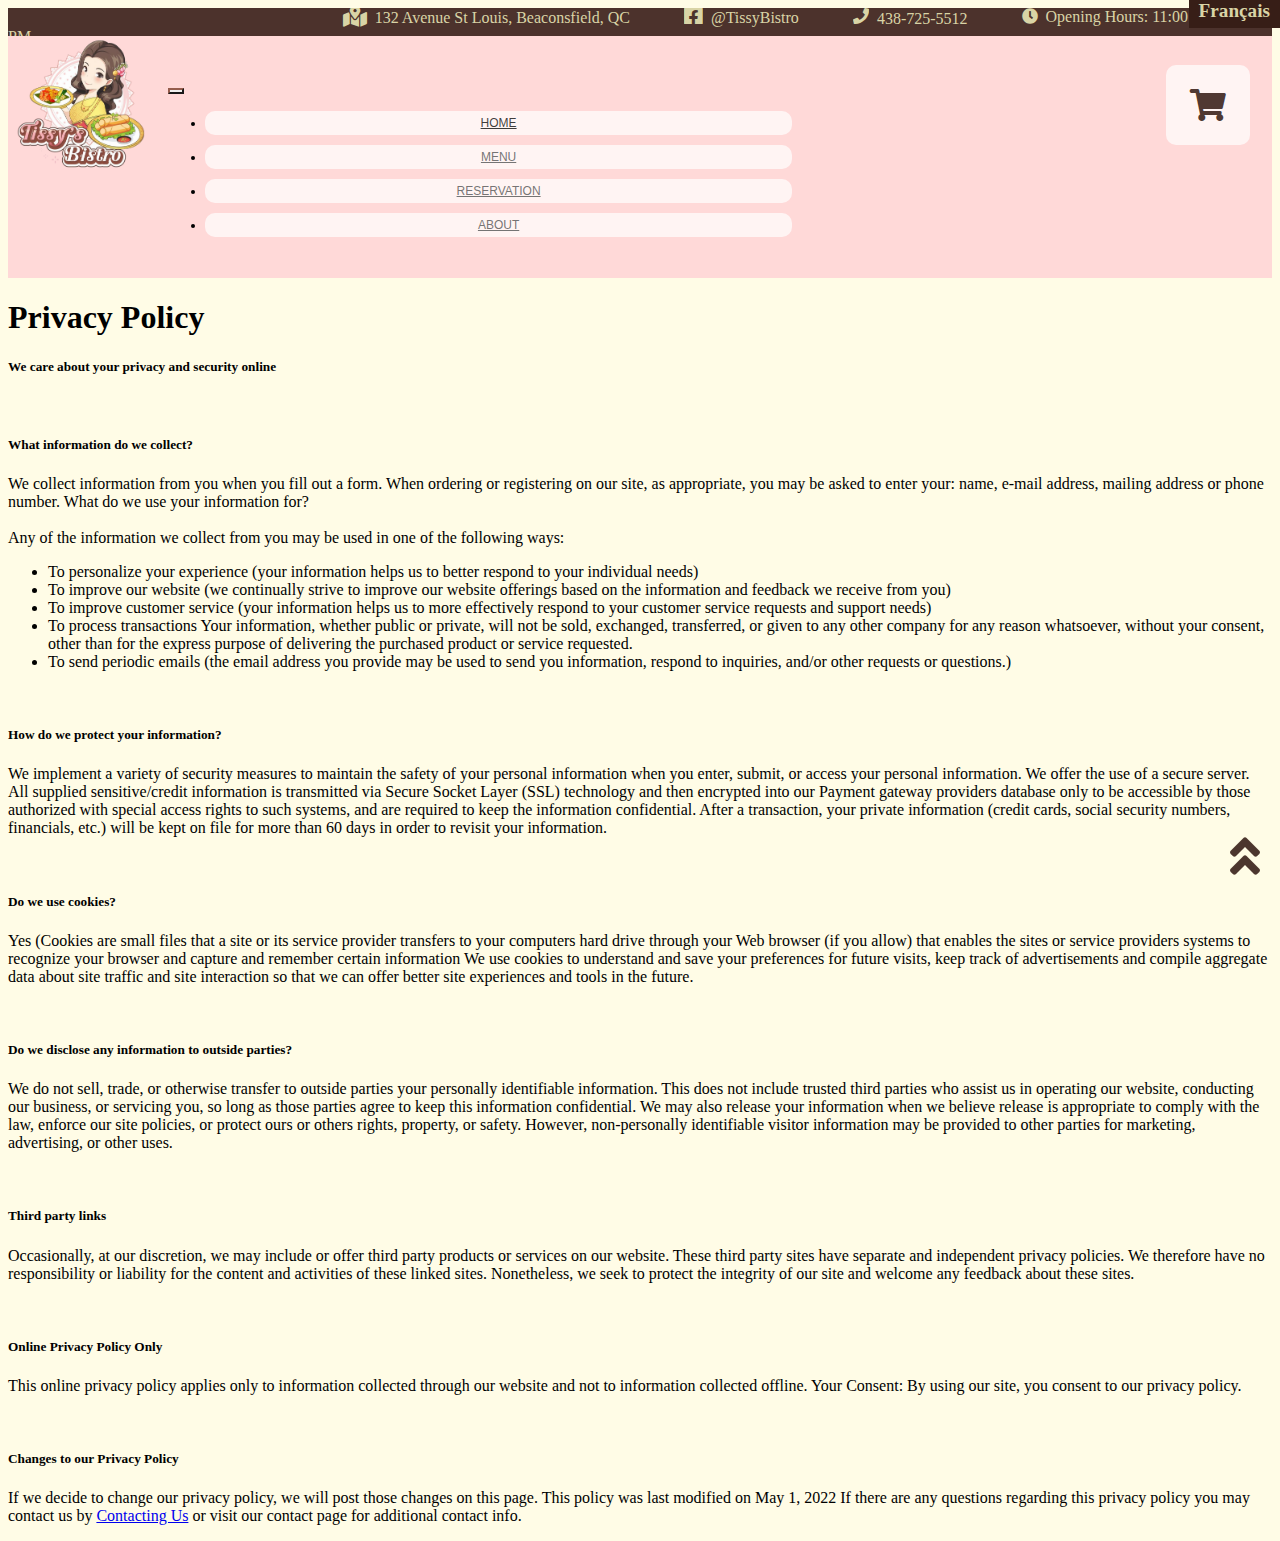
<file: privacy.html>
<!DOCTYPE html>
<html lang="en">

<head>
    <meta charset="UTF-8">
    <meta http-equiv="X-UA-Compatible" content="IE=edge">
    <meta name="viewport" content="width=device-width, initial-scale=1.0">
    <title>About Page</title>

    <link href="https://cdn.jsdelivr.net/npm/bootstrap@5.2.0-beta1/dist/css/bootstrap.min.css" rel="stylesheet"
        integrity="sha384-0evHe/X+R7YkIZDRvuzKMRqM+OrBnVFBL6DOitfPri4tjfHxaWutUpFmBp4vmVor" crossorigin="anonymous">

    <!-- Link for icons -->
    <link rel="stylesheet" href="font-awesome/css/all.min.css" />
    <!-- Custom css -->
    <link rel="stylesheet" href="styles/main.css" rel="stylesheet" />

    <!-- Fonts -->
    <link rel="preconnect" href="https://fonts.googleapis.com" />
    <link rel="preconnect" href="https://fonts.gstatic.com" crossorigin>
    <link href="https://fonts.googleapis.com/css2?family=Pacifico&display=swap" rel="stylesheet" />
    <!-- Favicon -->
    <link rel="icon" type="images/x-icon" href="/images/logo_for_tissy.jpg" />

</head>

<body>
    <!-- Header -->
    <!-- Header -->
    <header class="sticky-md-top pb-4" id="header" style="background-color:#ffcbd3b7">
        <div>
<!-- Top Banner -->
            <div width="100%" style="top:0px; background-color:#371e17e4; height: 28px; overflow:hidden;">
                <a href="address.html" target="_blank" 
                    style="vertical-align: top; margin: 25px; color: #d9d4a6; text-decoration: none; overflow:hidden;
                    padding-left:24.5%;">
                    <i class="fas fa-map-marked-alt fa-lg" style="text-overflow:clip;"></i> 
                    &nbsp;132 Avenue St Louis, Beaconsfield, QC
                </a>
                <a href="https://www.facebook.com/TissyBistro/" target="_blank" 
                    style="vertical-align: top; margin: 25px; color: #d9d4a6; text-decoration: none; overflow:hidden;">
                    <i class="fab fa-facebook-square fa-lg" style="overflow:hidden;"></i> 
                    &nbsp;@TissyBistro 
                 </a>  
                 <a href="#header"
                    style="vertical-align: top; margin: 25px; color: #d9d4a6; text-decoration: none; overflow:hidden;">
                    <i class="fas fa-phone" style="overflow:hidden;"></i> 
                    &nbsp;438-725-5512
                 </a>   
                 <a href="#header"
                    style="vertical-align: top; margin: 25px; color: #d9d4a6; text-decoration: none; overflow:hidden;">
                    <i class="fas fa-clock"></i>
                    &nbsp;Opening Hours: 11:00 AM ~ 6:00 PM
                 </a>   
            </div>
                <a href="fr/menu.html" 
                    style="color: #d9d4a6; text-decoration: none; font-weight:bold; font-size: larger;
                    position: absolute; right: 0%; top: 0%; margin-top: 0px; vertical-align: top; background-color: #371e17; 
                    padding-right:10px; padding-left: 10px; height: 28px;">
                    Fran&#231;ais
                </a>
<!-- Logo and Page Selection -->
            <div>
<!-- Logo -->
                <a class="navbar-brand" href="index.html"><img src="images/logoSmall.png" alt="Tissy's Bistro" height=132px 
                style="position:absolute; margin-top: 2px; left:0%;"></a>
                <div style="margin-left: 160px; padding-top:30px; padding-bottom: 25px;">
<!-- Navigation (Page Selection)-->
                <nav class="navbar navbar-expand-lg">
                    <button class="navbar-toggler" type="button" data-bs-toggle="collapse" data-bs-target="#navbarNavDropdown" aria-controls="navbarNavDropdown" aria-expanded="false" aria-label="Toggle navigation"
                    style=" border-color:#371e17e4; margin-top: 22px;">
                        <span class="navbar-toggler-icon"></span>
                    </button>
                    <div class="collapse navbar-collapse position-relative" id="navbarNavDropdown">
                        <ul class="navbar-nav fs-4 fw-bold" style="width:55%; text-align:center; margin-left: -13px;" >
                            <li class="nav-item" style = "font-size: 75%; padding: 5px; margin: 10px;
                            font-family:'Lucida Sans', 'Lucida Sans Regular', 'Lucida Grande', 'Lucida Sans Unicode', Geneva, Verdana, sans-serif;
                            background-color:rgba(255, 255, 255, 0.703); border-radius: 10px;">
                                <a class="nav-link active" aria-current="page" href="index.html"
                                style="color:#000000c2" onMouseOver="this.style.color='#888147'" onMouseOut="this.style.color='#000000c2'">HOME</a>
                            </li>
                            <li class="nav-item" style = "font-size: 75%; padding: 5px; margin: 10px;
                            font-family:'Lucida Sans', 'Lucida Sans Regular', 'Lucida Grande', 'Lucida Sans Unicode', Geneva, Verdana, sans-serif;
                            background-color:rgba(255, 255, 255, 0.703); border-radius: 10px;">
                                <a class="nav-link" href="menu.html"
                                style="color:#5d5d5dda" onMouseOver="this.style.color='#371e17e4'" onMouseOut="this.style.color='#5d5d5dda'">MENU</a>
                            </li>
                            <li class="nav-item" style = "font-size: 75%; padding: 5px; margin: 10px;
                            font-family:'Lucida Sans', 'Lucida Sans Regular', 'Lucida Grande', 'Lucida Sans Unicode', Geneva, Verdana, sans-serif;
                            background-color:rgba(255, 255, 255, 0.703); border-radius: 10px;">
                                <a class="nav-link" href="reservation.html"
                                style="color:#5d5d5dda" onMouseOver="this.style.color='#371e17e4'" onMouseOut="this.style.color='#5d5d5dda'">RESERVATION</a>
                            </li>
                            
                            <li class="nav-item" style = "font-size: 75%; padding: 5px; margin: 10px;
                            font-family:'Lucida Sans', 'Lucida Sans Regular', 'Lucida Grande', 'Lucida Sans Unicode', Geneva, Verdana, sans-serif;
                            background-color:rgba(255, 255, 255, 0.703); border-radius: 10px;">
                                <a class="nav-link" href="about_us.html"
                                style="color:#5d5d5dda" onMouseOver="this.style.color='#371e17e4'" onMouseOut="this.style.color='#5d5d5dda'">ABOUT</a>
                            </li>
                        </ul>
                    </div>
                </nav>  
            </div>
            
<!-- Checkout Icon -->
<a href="checkout.html"
style="color: #371e17e4; background-color: rgba(255, 255, 255, 0.703); padding: 24px; border-radius: 10px;
position: absolute; right: 30px; top:65px;">
<i class="fas fa-shopping-cart fa-2x"></i>
</a>             
            </div>        
        </div>

<!-- back to top -->
        <a href="#top" id="backlink" class=" icon" style="color: #371e17e4;"><i class="fas fa-angle-double-up fa-3x"></i></a>    
    </header>  
    <div data-v-54226dd4="" style="min-height: 700px;">
        <section data-v-54226dd4="" class="container">
            <div data-v-54226dd4="" class="row justify-content-center">
                <div data-v-54226dd4="" class="col-md-10">
                    <h1 data-v-54226dd4="" class="py-4">Privacy Policy</h1>
                    <h5 data-v-54226dd4="" class="color-ale header">
                        We care about your privacy and security online
                    </h5> <br data-v-54226dd4="">
                    <h5 data-v-54226dd4="" class="color-ale">What information do we collect?</h5>
                    <p data-v-54226dd4="">
                        We collect information from you when you fill out a form. When
                        ordering or registering on our site, as appropriate, you may be
                        asked to enter your: name, e-mail address, mailing address or phone
                        number. What do we use your information for?
                        <br data-v-54226dd4=""> <br data-v-54226dd4="">
                        Any of the information we collect from you may be used in one of the
                        following ways:
                        <br data-v-54226dd4="">
                    </p>
                    <ul data-v-54226dd4="">
                        <li data-v-54226dd4="">
                            To personalize your experience (your information helps us to
                            better respond to your individual needs)
                        </li>
                        <li data-v-54226dd4="">
                            To improve our website (we continually strive to improve our
                            website offerings based on the information and feedback we receive
                            from you)
                        </li>
                        <li data-v-54226dd4="">
                            To improve customer service (your information helps us to more
                            effectively respond to your customer service requests and support
                            needs)
                        </li>
                        <li data-v-54226dd4="">
                            To process transactions Your information, whether public or
                            private, will not be sold, exchanged, transferred, or given to any
                            other company for any reason whatsoever, without your consent,
                            other than for the express purpose of delivering the purchased
                            product or service requested.
                        </li>
                        <li data-v-54226dd4="">
                            To send periodic emails (the email address you provide may be used
                            to send you information, respond to inquiries, and/or other
                            requests or questions.)
                        </li>
                    </ul>
                    <p data-v-54226dd4=""></p>
                    <br>
                    <h5 data-v-54226dd4="" class="color-ale">How do we protect your information?</h5>
                    <p data-v-54226dd4="">
                        We implement a variety of security measures to maintain the safety
                        of your personal information when you enter, submit, or access your
                        personal information. We offer the use of a secure server. All
                        supplied sensitive/credit information is transmitted via Secure
                        Socket Layer (SSL) technology and then encrypted into our Payment
                        gateway providers database only to be accessible by those authorized
                        with special access rights to such systems, and are required to keep
                        the information confidential. After a transaction, your private
                        information (credit cards, social security numbers, financials,
                        etc.) will be kept on file for more than 60 days in order to revisit
                        your information.
                    </p>
                    <br>
                    <h5 data-v-54226dd4="" class="color-ale">Do we use cookies?</h5>
                    <p data-v-54226dd4="">
                        Yes (Cookies are small files that a site or its service provider
                        transfers to your computers hard drive through your Web browser (if
                        you allow) that enables the sites or service providers systems to
                        recognize your browser and capture and remember certain information
                        We use cookies to understand and save your preferences for future
                        visits, keep track of advertisements and compile aggregate data
                        about site traffic and site interaction so that we can offer better
                        site experiences and tools in the future.
                    </p>
                    <br>
                    <h5 data-v-54226dd4="" class="color-ale">
                        Do we disclose any information to outside parties?
                    </h5>
                    <p data-v-54226dd4="">
                        We do not sell, trade, or otherwise transfer to outside parties your
                        personally identifiable information. This does not include trusted
                        third parties who assist us in operating our website, conducting our
                        business, or servicing you, so long as those parties agree to keep
                        this information confidential. We may also release your information
                        when we believe release is appropriate to comply with the law,
                        enforce our site policies, or protect ours or others rights,
                        property, or safety. However, non-personally identifiable visitor
                        information may be provided to other parties for marketing,
                        advertising, or other uses.
                    </p>
                    <br>
                    <h5 data-v-54226dd4="" class="color-ale">Third party links</h5>
                    <p data-v-54226dd4="">
                        Occasionally, at our discretion, we may include or offer third party
                        products or services on our website. These third party sites have
                        separate and independent privacy policies. We therefore have no
                        responsibility or liability for the content and activities of these
                        linked sites. Nonetheless, we seek to protect the integrity of our
                        site and welcome any feedback about these sites.
                    </p>
                    <br>
                    <h5 data-v-54226dd4="" class="color-ale">Online Privacy Policy Only</h5>
                    <p data-v-54226dd4="">
                        This online privacy policy applies only to information collected
                        through our website and not to information collected offline. Your
                        Consent: By using our site, you consent to our privacy policy.
                    </p>
                    <br>
                    <h5 data-v-54226dd4="" class="color-ale">Changes to our Privacy Policy</h5>
                    <p data-v-54226dd4="">
                        If we decide to change our privacy policy, we will post those
                        changes on this page. This policy was last modified on May 1, 2022 If there are any questions
                        regarding this privacy policy you
                        may contact us by
                        <a data-v-54226dd4="" href="mailto:info@example.com">Contacting Us</a>
                        or visit our contact page for additional contact info.
                    </p>
                </div>
            </div>
        </section>
    </div>


</body>

</html>
</file>
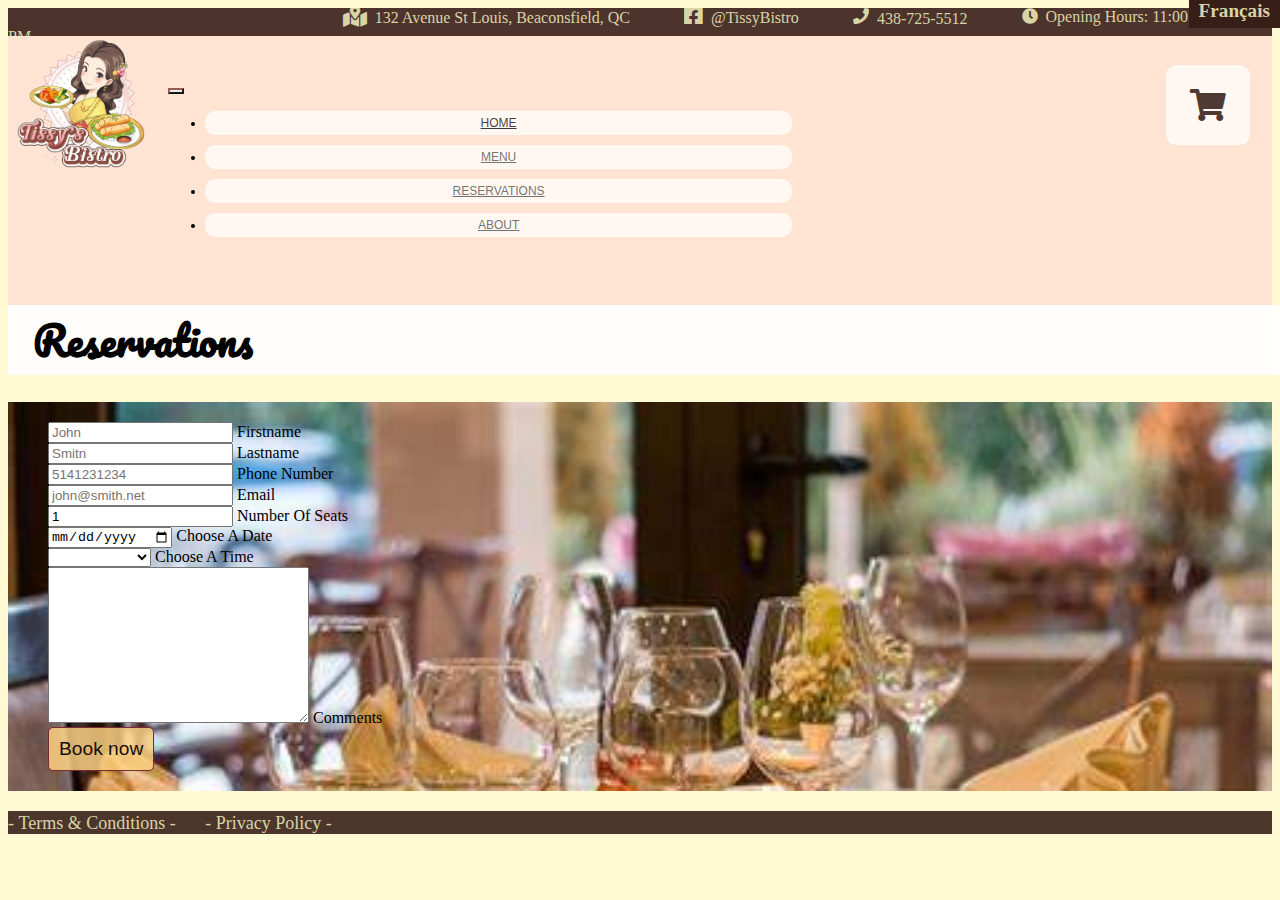
<file: reservation.html>
<!DOCTYPE html>
<html lang="en">
<head>
    <meta charset="UTF-8">
    <meta http-equiv="X-UA-Compatible" content="IE=edge">
    <meta name="viewport" content="width=device-width, initial-scale=1.0">
    <title>Reservation</title>
    <link rel="icon" type="image/png" href="images/logo_icon.png"/>
    <!-- link for icon -->
    <link rel="stylesheet" href="font-awesome/css/all.min.css">
    <!-- link for fonts -->
    <link rel="preconnect" href="https://fonts.googleapis.com">
    <link rel="preconnect" href="https://fonts.gstatic.com" crossorigin>
    <link href="https://fonts.googleapis.com/css2?family=Pacifico&display=swap" rel="stylesheet">
    <!-- Bootstrap -->
    <link href="https://cdn.jsdelivr.net/npm/bootstrap@5.2.0-beta1/dist/css/bootstrap.min.css" rel="stylesheet"
        integrity="sha384-0evHe/X+R7YkIZDRvuzKMRqM+OrBnVFBL6DOitfPri4tjfHxaWutUpFmBp4vmVor" crossorigin="anonymous">
    <!-- link for css compiled by scss -->
    <link rel="stylesheet" href="styles/main.css" rel="stylesheet">
    <script src="scripts/reservation_script.js"></script>
</head>
<body style="background-color:#fff8bca9;">
<!-- Header -->
<header class="pb-4" id="header" style="background-color:#ffcbd37a">
    <div>
<!-- Top Banner -->
        <div width="100%" style="top:0px; background-color:#371e17e4; height: 28px; overflow:hidden;">
            <a href="address.html" target="_blank" 
                style="vertical-align: top; margin: 25px; color: #d9d4a6; text-decoration: none; overflow:hidden;
                padding-left:24.5%;">
                <i class="fas fa-map-marked-alt fa-lg" style="text-overflow:clip;"></i> 
                &nbsp;132 Avenue St Louis, Beaconsfield, QC
            </a>
            <a href="https://www.facebook.com/TissyBistro/" target="_blank" 
                style="vertical-align: top; margin: 25px; color: #d9d4a6; text-decoration: none; overflow:hidden;">
                <i class="fab fa-facebook-square fa-lg" style="overflow:hidden;"></i> 
                &nbsp;@TissyBistro 
             </a>  
             <a href="#header"
                style="vertical-align: top; margin: 25px; color: #d9d4a6; text-decoration: none; overflow:hidden;">
                <i class="fas fa-phone" style="overflow:hidden;"></i> 
                &nbsp;438-725-5512
             </a>   
             <a href="#header"
                style="vertical-align: top; margin: 25px; color: #d9d4a6; text-decoration: none; overflow:hidden;">
                <i class="fas fa-clock"></i>
                &nbsp;Opening Hours: 11:00 AM ~ 6:00 PM
             </a>   
        </div>
            <a href="fr/menu.html" 
                style="color: #d9d4a6; text-decoration: none; font-weight:bold; font-size: larger;
                position: absolute; right: 0%; top: 0%; margin-top: 0px; vertical-align: top; background-color: #371e17; 
                padding-right:10px; padding-left: 10px; height: 28px;">
                Fran&#231;ais
            </a>
<!-- Logo and Page Selection -->
        <div>
<!-- Logo -->
            <a class="navbar-brand" href="index.html"><img src="images/logoSmall.png" alt="Tissy's Bistro" height=132px 
            style="position:absolute; margin-top: 2px; left:0%;"></a>
            <div style="margin-left: 160px; padding-top:30px; padding-bottom: 25px;">
<!-- Navigation (Page Selection)-->
            <nav class="navbar navbar-expand-lg">
                <button class="navbar-toggler" type="button" data-bs-toggle="collapse" data-bs-target="#navbarNavDropdown" aria-controls="navbarNavDropdown" aria-expanded="false" aria-label="Toggle navigation"
                style=" border-color:#371e17e4; margin-top: 22px;">
                    <span class="navbar-toggler-icon"></span>
                </button>
                        <div class="collapse navbar-collapse position-relative" id="navbarNavDropdown">
                            <ul class="navbar-nav fs-4 fw-bold" style="width:55%; text-align:center; margin-left: -13px;" >
                                <li class="nav-item" style = "font-size: 75%; padding: 5px; margin: 10px;
                                font-family:'Lucida Sans', 'Lucida Sans Regular', 'Lucida Grande', 'Lucida Sans Unicode', Geneva, Verdana, sans-serif;
                                background-color:rgba(255, 255, 255, 0.703); border-radius: 10px;">
                                    <a class="nav-link active" aria-current="page" href="index.html"
                                    style="color:#000000c2" onMouseOver="this.style.color='#888147'" onMouseOut="this.style.color='#000000c2'">HOME</a>
                                </li>
                                <li class="nav-item" style = "font-size: 75%; padding: 5px; margin: 10px;
                                font-family:'Lucida Sans', 'Lucida Sans Regular', 'Lucida Grande', 'Lucida Sans Unicode', Geneva, Verdana, sans-serif;
                                background-color:rgba(255, 255, 255, 0.703); border-radius: 10px;">
                                    <a class="nav-link" href="menu.html"
                                    style="color:#5d5d5dda" onMouseOver="this.style.color='#371e17e4'" onMouseOut="this.style.color='#5d5d5dda'">MENU</a>
                                </li>
                                <li class="nav-item" style = "font-size: 75%; padding: 5px; margin: 10px;
                                font-family:'Lucida Sans', 'Lucida Sans Regular', 'Lucida Grande', 'Lucida Sans Unicode', Geneva, Verdana, sans-serif;
                                background-color:rgba(255, 255, 255, 0.703); border-radius: 10px;">
                                    <a class="nav-link" href="reservation.html"
                                    style="color:#5d5d5dda" onMouseOver="this.style.color='#371e17e4'" onMouseOut="this.style.color='#5d5d5dda'">RESERVATIONS</a>
                                </li>
                                
                                <li class="nav-item" style = "font-size: 75%; padding: 5px; margin: 10px;
                                font-family:'Lucida Sans', 'Lucida Sans Regular', 'Lucida Grande', 'Lucida Sans Unicode', Geneva, Verdana, sans-serif;
                                background-color:rgba(255, 255, 255, 0.703); border-radius: 10px;">
                                    <a class="nav-link" href="about_us.html"
                                    style="color:#5d5d5dda" onMouseOver="this.style.color='#371e17e4'" onMouseOut="this.style.color='#5d5d5dda'">ABOUT</a>
                                </li>
                            </ul>
                        </div>
                    </nav>  
                </div>
                
    <!-- Checkout Icon -->
    <a href="checkout.html"
    style="color: #371e17e4; background-color: rgba(255, 255, 255, 0.703); padding: 24px; border-radius: 10px;
position: absolute; right: 30px; top:65px;">
    <i class="fas fa-shopping-cart fa-2x"></i>
    </a>            
                </div>        
            </div> 
      <h1 class="welcome" style="font-family: pacifico, cursive; background-color: rgba(255, 255, 255, 0.9); width: 100%; font-size: 250%;
        background-attachment:fixed; padding-left:2%;">Reservations</h1>
</header>
<div class="container py-3 rounded " id="reservation">
    <form class="row pb-3 g-3 bg-light bg-opacity-75 text-dark rounded" id="reservationform" method="post"
    action="reservation_complete.html" autocomplete="off" onsubmit="" style="padding: 20px; margin: 20px;">
        <div class="col-md-6 form-floating mb-3">
            <input type="text" class="form-control required " id="firstname" placeholder="John" tabindex="0" />
            <label for="firstname" class="form-label">Firstname</label>
        </div>
        <div class="col-md-6 form-floating mb-3">
            <input type="text" class="form-control required " id="lastname" placeholder="Smitn" />
            <label for="lastname" class="form-label">Lastname</label>
        </div>
        <div class="col-md-6 form-floating mb-3">
            <input type="tel" class="form-control required " id="phonenumber" placeholder="5141231234" />
            <label for="phonenumber" class="form-label">Phone Number</label>
        </div>
        <div class="col-md-6 form-floating mb-3">
            <input type="email" class="form-control required " id="email" placeholder="john@smith.net" />
            <label for="email" class="form-label">Email</label>
        </div>
        <div class="col-md-6 form-floating mb-3">
            <input type="number" class="form-control required " min="1" value="1" id="numberofseats">
            <label for="numberofseats" class="form-label">Number Of Seats</label>
        </div>
        <div class="col-md-6 form-floating mb-3">
            <input type="date" class="form-control required " id="date">
            <label for="date" class="form-label">Choose A Date</label>
        </div>
        <div class="col-md-6 form-floating mb-3 ">
            <select class="form-select form-select-lg mb-3" aria-label=".form-select-lg example" id="optionSelect">
                <option selected disabled hidden> </option>
                <option value="1">-- 11:00 am --</option>
                <option value="2">-- 11:30 am --</option>
                <option value="3">-- 12:00 am --</option>
                <option value="4">-- 12:30 am --</option>
                <option value="5">-- 1:00 pm --</option>
                <option value="6">-- 1:30 pm --</option>
                <option value="7">-- 4:00 pm --</option>
                <option value="8">-- 4:30 pm --</option>
                <option value="9">-- 5:00 pm --</option>
                <option value="10">-- 5:30 pm --</option>
                <option value="11">-- 6:00 pm --</option>
                <option value="12">-- 6:30 pm --</option>
                <option value="13">-- 7:00 pm --</option>
                 <option value="14">-- 7:30 pm --</option>
            </select>
            <label for="time" class="form-label">Choose A Time</label>
        </div>
        <div class="col-md-12 form-floating mb-3">
            <textarea name="comments" class="form-control shadow-lg" id="comments" cols="30" rows="10"></textarea>
            <label for="comments" class="form-label">Comments</label>
        </div>
        <div class="col-12">
            <button type="button" class="btn  btn-block btn-primary shadow-lg" onclick="return verifyCheckoutRerservation()"
            style="color: #160d0a; background-color: #ffd484d3; border: solid #7b2a32 thin; border-radius: 5px; padding: 10px; font-size: 120%"
            onMouseOver="this.style.color='#e24d5c '" onMouseOut="this.style.color='#160d0a'">
                Book now
            </button>
        </div>
    </form>
</div>

    <footer width="100%" style="background-color:#371e17e4; overflow: hidden;">
        <a href="terms_conditions.html" target="_blank" 
        style= "vertical-align: sub; margin-right: 25px;
        color: #d9d4a6; text-decoration: none; font-size: large; overflow: hidden;">
            -&nbsp;Terms & Conditions&nbsp;-
        </a>
        <a href="privacy.html" target="_blank" 
        style="vertical-align: sub; 
        color: #d9d4a6; text-decoration: none; font-size: large; overflow: hidden;">
            -&nbsp;Privacy Policy&nbsp;-
         </a>  
    </footer>

    <script src="https://cdn.jsdelivr.net/npm/bootstrap@5.2.0-beta1/dist/js/bootstrap.bundle.min.js"
        integrity="sha384-pprn3073KE6tl6bjs2QrFaJGz5/SUsLqktiwsUTF55Jfv3qYSDhgCecCxMW52nD2"
        crossorigin="anonymous"></script>
        <script src="https://cdnjs.cloudflare.com/ajax/libs/jquery/3.6.0/jquery.min.js" integrity="sha512-894YE6QWD5I59HgZOGReFYm4dnWc1Qt5NtvYSaNcOP+u1T9qYdvdihz0PPSiiqn/+/3e7Jo4EaG7TubfWGUrMQ==" crossorigin="anonymous" referrerpolicy="no-referrer"></script>
        <script src="https://cdnjs.cloudflare.com/ajax/libs/gsap/3.10.4/gsap.min.js" integrity="sha512-VEBjfxWUOyzl0bAwh4gdLEaQyDYPvLrZql3pw1ifgb6fhEvZl9iDDehwHZ+dsMzA0Jfww8Xt7COSZuJ/slxc4Q==" crossorigin="anonymous" referrerpolicy="no-referrer"></script>
        <script src="scripts/navAnimation.js"></script>
      
        <script src="https://cdn.jsdelivr.net/npm/bootstrap@5.2.0-beta1/dist/js/bootstrap.bundle.min.js"
            integrity="sha384-pprn3073KE6tl6bjs2QrFaJGz5/SUsLqktiwsUTF55Jfv3qYSDhgCecCxMW52nD2"
            crossorigin="anonymous"></script>
</body>
</html>
</file>
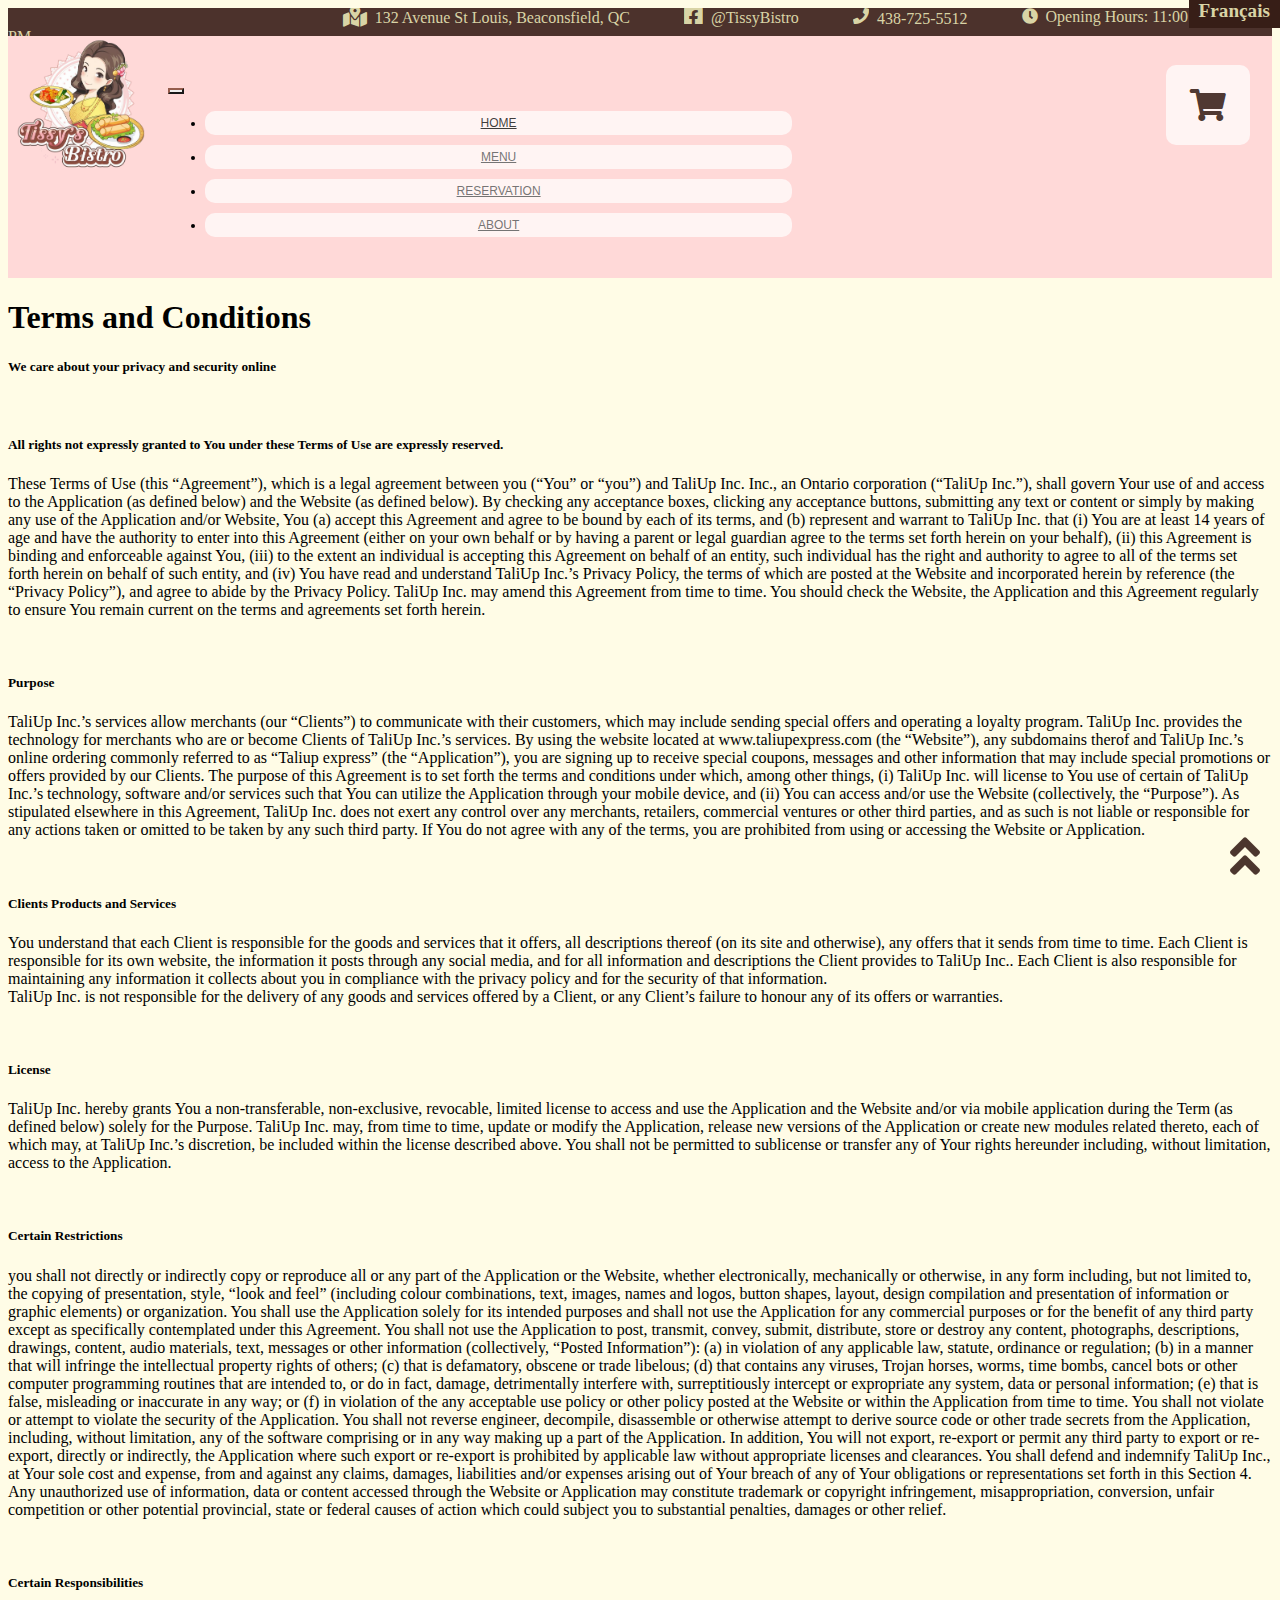
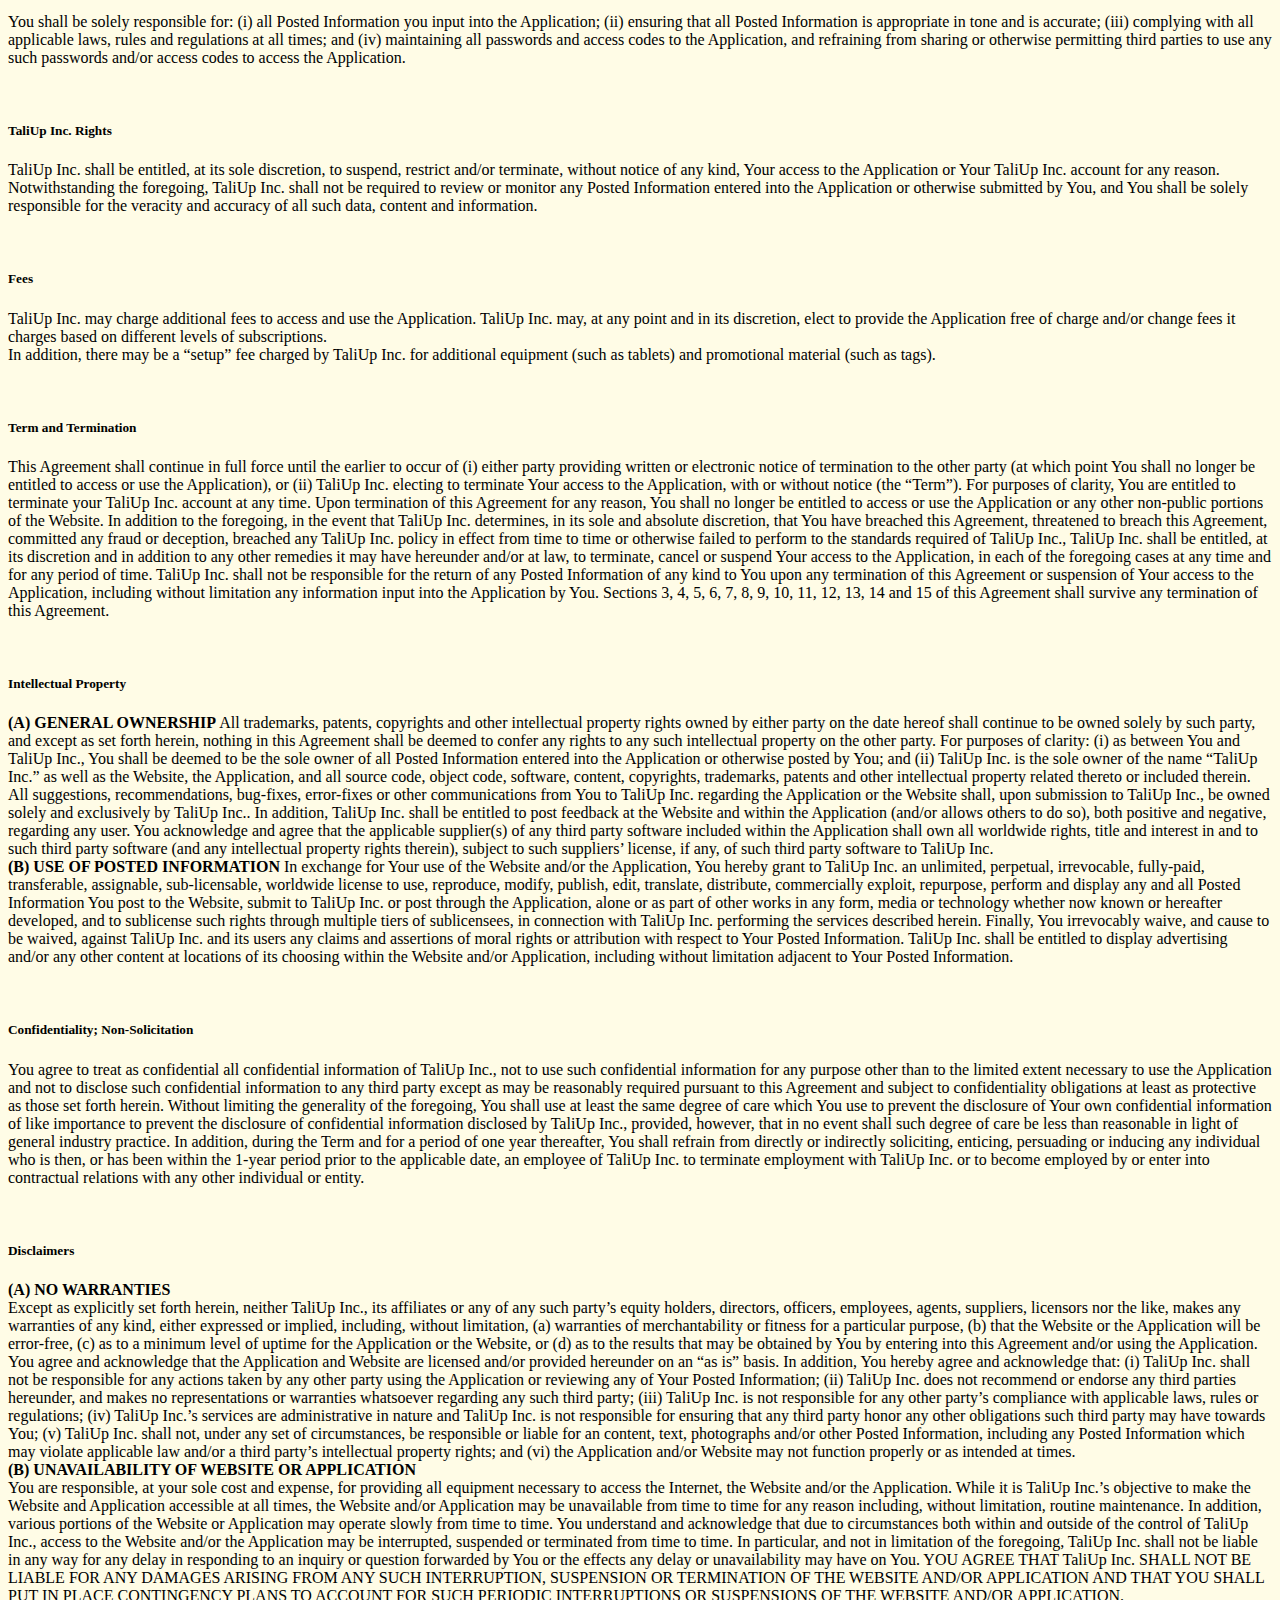
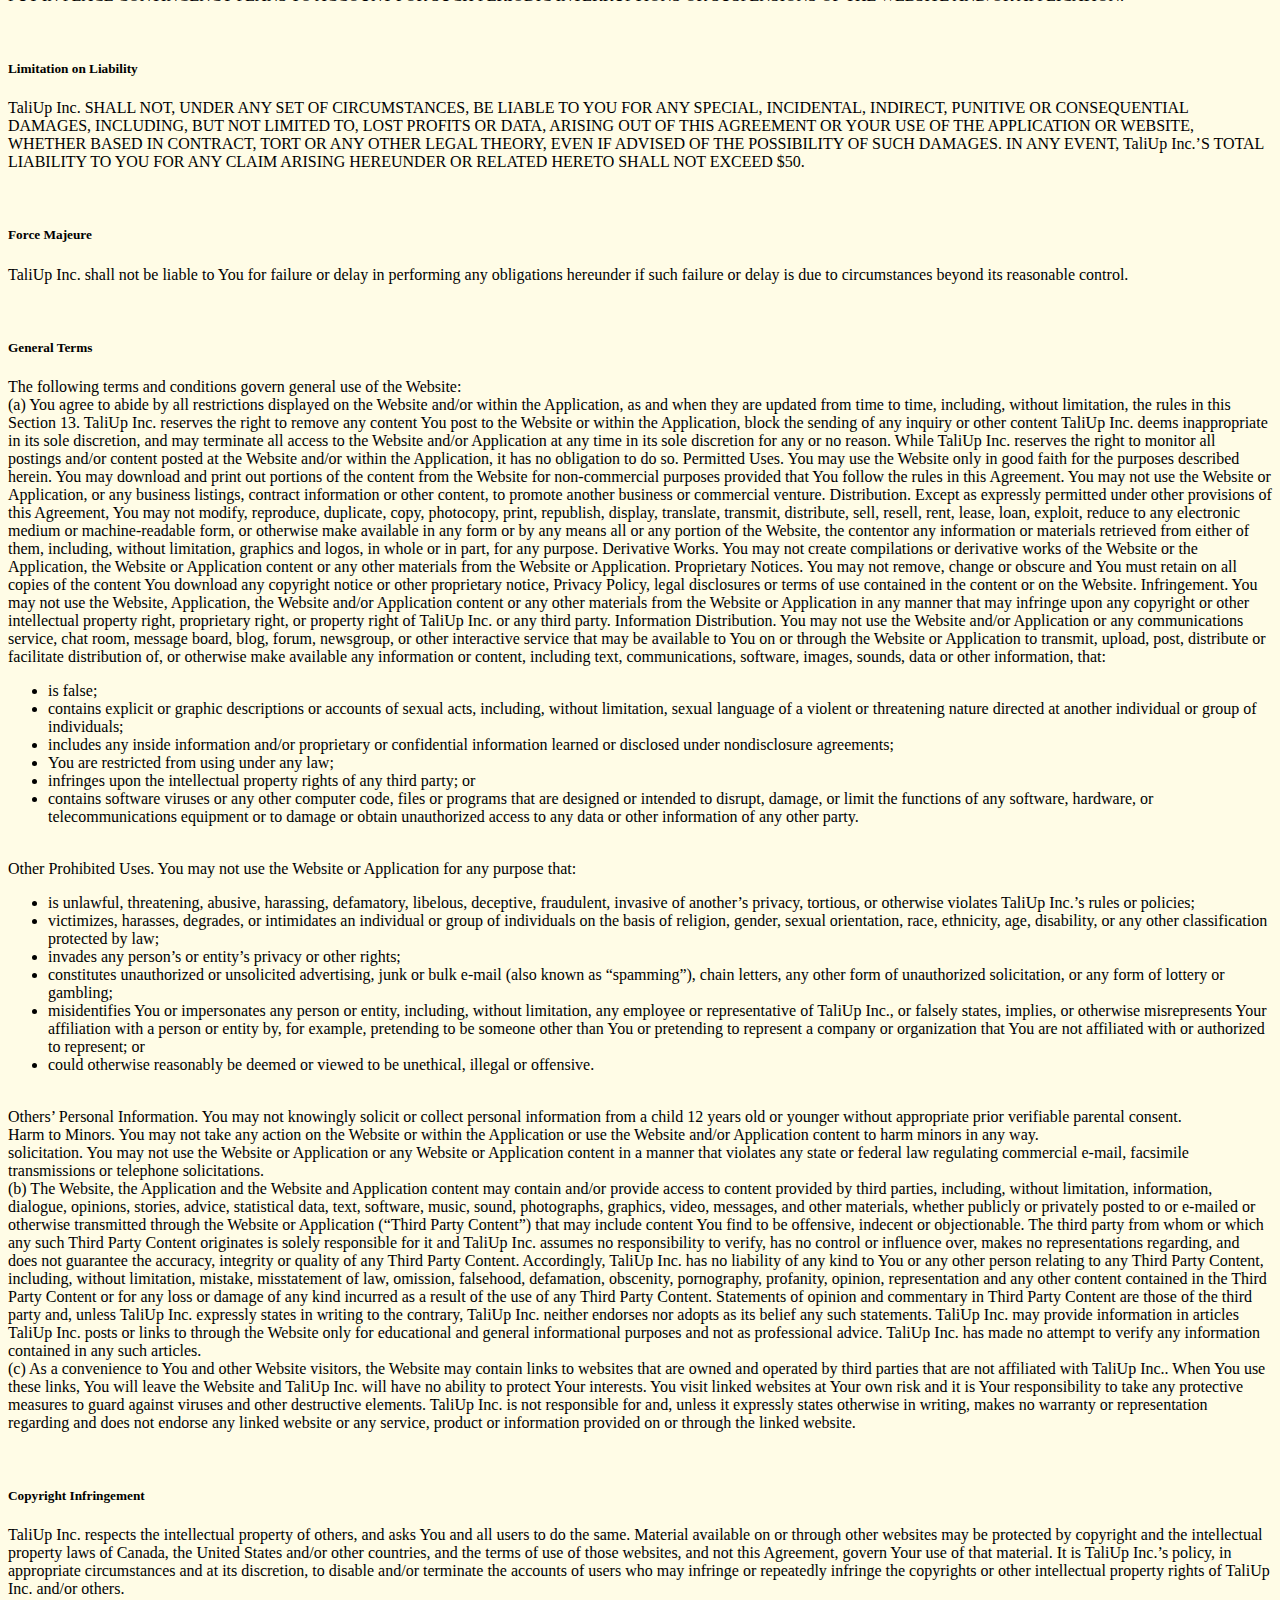
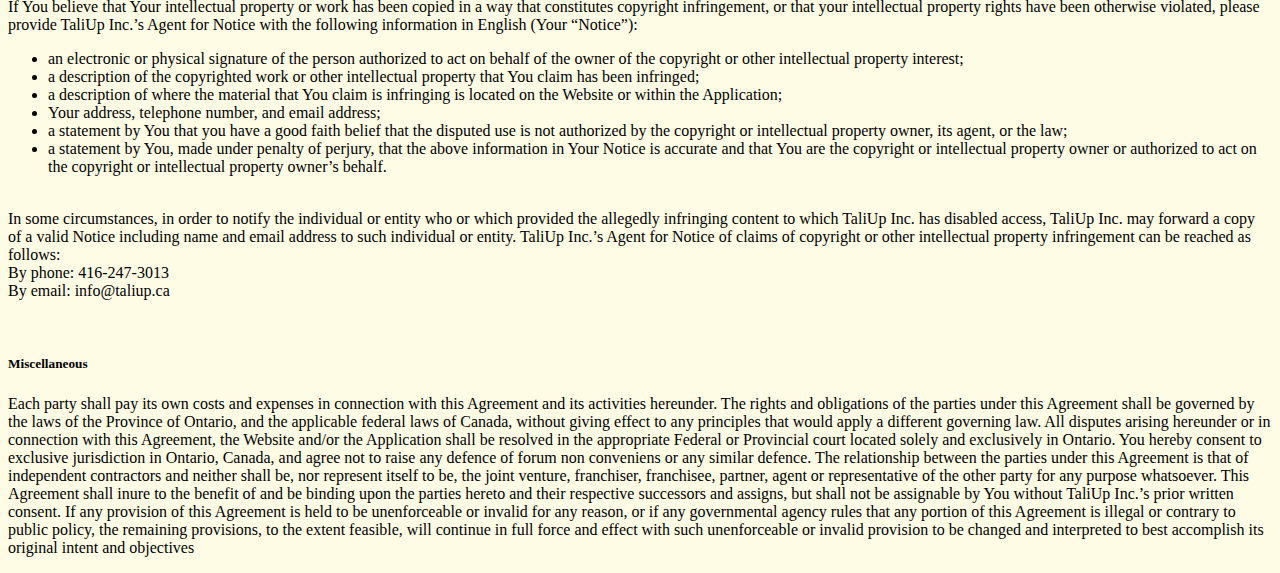
<file: terms_conditions.html>
<!DOCTYPE html>
<html lang="en">

<head>
    <meta charset="UTF-8">
    <meta http-equiv="X-UA-Compatible" content="IE=edge">
    <meta name="viewport" content="width=device-width, initial-scale=1.0">
    <title>About Page</title>

    <link href="https://cdn.jsdelivr.net/npm/bootstrap@5.2.0-beta1/dist/css/bootstrap.min.css" rel="stylesheet"
        integrity="sha384-0evHe/X+R7YkIZDRvuzKMRqM+OrBnVFBL6DOitfPri4tjfHxaWutUpFmBp4vmVor" crossorigin="anonymous">

    <!-- Link for icons -->
    <link rel="stylesheet" href="font-awesome/css/all.min.css" />
    <!-- Custom css -->
    <link rel="stylesheet" href="styles/main.css" rel="stylesheet" />

    <!-- Fonts -->
    <link rel="preconnect" href="https://fonts.googleapis.com" />
    <link rel="preconnect" href="https://fonts.gstatic.com" crossorigin>
    <link href="https://fonts.googleapis.com/css2?family=Pacifico&display=swap" rel="stylesheet" />
    <!-- Favicon -->
    <link rel="icon" type="images/x-icon" href="/images/logo_for_tissy.jpg" />

</head>

<body>
<!-- Header -->
<header class="sticky-md-top pb-4" id="header" style="background-color:#ffcbd3b7">
    <div>
<!-- Top Banner -->
        <div width="100%" style="top:0px; background-color:#371e17e4; height: 28px; overflow:hidden;">
            <a href="address.html" target="_blank" 
                style="vertical-align: top; margin: 25px; color: #d9d4a6; text-decoration: none; overflow:hidden;
                padding-left:24.5%;">
                <i class="fas fa-map-marked-alt fa-lg" style="text-overflow:clip;"></i> 
                &nbsp;132 Avenue St Louis, Beaconsfield, QC
            </a>
            <a href="https://www.facebook.com/TissyBistro/" target="_blank" 
                style="vertical-align: top; margin: 25px; color: #d9d4a6; text-decoration: none; overflow:hidden;">
                <i class="fab fa-facebook-square fa-lg" style="overflow:hidden;"></i> 
                &nbsp;@TissyBistro 
             </a>  
             <a href="#header"
                style="vertical-align: top; margin: 25px; color: #d9d4a6; text-decoration: none; overflow:hidden;">
                <i class="fas fa-phone" style="overflow:hidden;"></i> 
                &nbsp;438-725-5512
             </a>   
             <a href="#header"
                style="vertical-align: top; margin: 25px; color: #d9d4a6; text-decoration: none; overflow:hidden;">
                <i class="fas fa-clock"></i>
                &nbsp;Opening Hours: 11:00 AM ~ 6:00 PM
             </a>   
        </div>
            <a href="fr/menu.html" 
                style="color: #d9d4a6; text-decoration: none; font-weight:bold; font-size: larger;
                position: absolute; right: 0%; top: 0%; margin-top: 0px; vertical-align: top; background-color: #371e17; 
                padding-right:10px; padding-left: 10px; height: 28px;">
                Fran&#231;ais
            </a>
<!-- Logo and Page Selection -->
        <div>
<!-- Logo -->
            <a class="navbar-brand" href="index.html"><img src="images/logoSmall.png" alt="Tissy's Bistro" height=132px 
            style="position:absolute; margin-top: 2px; left:0%;"></a>
            <div style="margin-left: 160px; padding-top:30px; padding-bottom: 25px;">
<!-- Navigation (Page Selection)-->
            <nav class="navbar navbar-expand-lg">
                <button class="navbar-toggler" type="button" data-bs-toggle="collapse" data-bs-target="#navbarNavDropdown" aria-controls="navbarNavDropdown" aria-expanded="false" aria-label="Toggle navigation"
                style=" border-color:#371e17e4; margin-top: 22px;">
                    <span class="navbar-toggler-icon"></span>
                </button>
                    <div class="collapse navbar-collapse position-relative" id="navbarNavDropdown">
                        <ul class="navbar-nav fs-4 fw-bold" style="width:55%; text-align:center; margin-left: -13px;" >
                            <li class="nav-item" style = "font-size: 75%; padding: 5px; margin: 10px;
                            font-family:'Lucida Sans', 'Lucida Sans Regular', 'Lucida Grande', 'Lucida Sans Unicode', Geneva, Verdana, sans-serif;
                            background-color:rgba(255, 255, 255, 0.703); border-radius: 10px;">
                                <a class="nav-link active" aria-current="page" href="index.html"
                                style="color:#000000c2" onMouseOver="this.style.color='#888147'" onMouseOut="this.style.color='#000000c2'">HOME</a>
                            </li>
                            <li class="nav-item" style = "font-size: 75%; padding: 5px; margin: 10px;
                            font-family:'Lucida Sans', 'Lucida Sans Regular', 'Lucida Grande', 'Lucida Sans Unicode', Geneva, Verdana, sans-serif;
                            background-color:rgba(255, 255, 255, 0.703); border-radius: 10px;">
                                <a class="nav-link" href="menu.html"
                                style="color:#5d5d5dda" onMouseOver="this.style.color='#371e17e4'" onMouseOut="this.style.color='#5d5d5dda'">MENU</a>
                            </li>
                            <li class="nav-item" style = "font-size: 75%; padding: 5px; margin: 10px;
                            font-family:'Lucida Sans', 'Lucida Sans Regular', 'Lucida Grande', 'Lucida Sans Unicode', Geneva, Verdana, sans-serif;
                            background-color:rgba(255, 255, 255, 0.703); border-radius: 10px;">
                                <a class="nav-link" href="reservation.html"
                                style="color:#5d5d5dda" onMouseOver="this.style.color='#371e17e4'" onMouseOut="this.style.color='#5d5d5dda'">RESERVATION</a>
                            </li>
                            
                            <li class="nav-item" style = "font-size: 75%; padding: 5px; margin: 10px;
                            font-family:'Lucida Sans', 'Lucida Sans Regular', 'Lucida Grande', 'Lucida Sans Unicode', Geneva, Verdana, sans-serif;
                            background-color:rgba(255, 255, 255, 0.703); border-radius: 10px;">
                                <a class="nav-link" href="about_us.html"
                                style="color:#5d5d5dda" onMouseOver="this.style.color='#371e17e4'" onMouseOut="this.style.color='#5d5d5dda'">ABOUT</a>
                            </li>
                        </ul>
                    </div>
                </nav>  
            </div>
            
<!-- Checkout Icon -->
<a href="checkout.html"
style="color: #371e17e4; background-color: rgba(255, 255, 255, 0.703); padding: 24px; border-radius: 10px;
position: absolute; right: 30px; top:65px;">
<i class="fas fa-shopping-cart fa-2x"></i>
</a>             
            </div>        
        </div>

<!-- back to top -->
        <a href="#top" id="backlink" class=" icon" style="color: #371e17e4;"><i class="fas fa-angle-double-up fa-3x"></i></a>    
    </header>
    <div data-v-54226dd4="" style="min-height: 700px;">
        <section data-v-54226dd4="" class="container">
            <div data-v-54226dd4="" class="row justify-content-center">
                <div data-v-54226dd4="" class="col-md-10">
                    <h1 data-v-54226dd4="" class="py-4">Terms and Conditions</h1>
                    <h5 data-v-54226dd4="" class="color-ale header">
                        We care about your privacy and security online
                    </h5> <br data-v-54226dd4="">
                    <h5 data-v-54226dd4="" class="color-ale header">
                        All rights not expressly granted to You under these Terms of Use are
                        expressly reserved.
                    </h5>
                    <p data-v-54226dd4="">
                        These Terms of Use (this “Agreement”), which is a legal agreement
                        between you (“You” or “you”) and TaliUp Inc. Inc., an Ontario
                        corporation (“TaliUp Inc.”), shall govern Your use of and access to
                        the Application (as defined below) and the Website (as defined
                        below). By checking any acceptance boxes, clicking any acceptance
                        buttons, submitting any text or content or simply by making any use
                        of the Application and/or Website, You (a) accept this Agreement and
                        agree to be bound by each of its terms, and (b) represent and
                        warrant to TaliUp Inc. that (i) You are at least 14 years of age and
                        have the authority to enter into this Agreement (either on your own
                        behalf or by having a parent or legal guardian agree to the terms
                        set forth herein on your behalf), (ii) this Agreement is binding and
                        enforceable against You, (iii) to the extent an individual is
                        accepting this Agreement on behalf of an entity, such individual has
                        the right and authority to agree to all of the terms set forth
                        herein on behalf of such entity, and (iv) You have read and
                        understand TaliUp Inc.’s Privacy Policy, the terms of which are
                        posted at the Website and incorporated herein by reference (the
                        “Privacy Policy”), and agree to abide by the Privacy Policy. TaliUp
                        Inc. may amend this Agreement from time to time. You should check
                        the Website, the Application and this Agreement regularly to ensure
                        You remain current on the terms and agreements set forth herein.
                    </p>
                    <br>
                    <h5 data-v-54226dd4="" class="color-ale header">Purpose</h5>
                    <p data-v-54226dd4="">
                        TaliUp Inc.’s services allow merchants (our “Clients”) to
                        communicate with their customers, which may include sending special
                        offers and operating a loyalty program. TaliUp Inc. provides the
                        technology for merchants who are or become Clients of TaliUp Inc.’s
                        services. By using the website located at www.taliupexpress.com (the
                        “Website”), any subdomains therof and TaliUp Inc.’s online ordering
                        commonly referred to as “Taliup express” (the “Application”), you
                        are signing up to receive special coupons, messages and other
                        information that may include special promotions or offers provided
                        by our Clients. The purpose of this Agreement is to set forth the
                        terms and conditions under which, among other things, (i) TaliUp
                        Inc. will license to You use of certain of TaliUp Inc.’s technology,
                        software and/or services such that You can utilize the Application
                        through your mobile device, and (ii) You can access and/or use the
                        Website (collectively, the “Purpose”). As stipulated elsewhere in
                        this Agreement, TaliUp Inc. does not exert any control over any
                        merchants, retailers, commercial ventures or other third parties,
                        and as such is not liable or responsible for any actions taken or
                        omitted to be taken by any such third party. If You do not agree
                        with any of the terms, you are prohibited from using or accessing
                        the Website or Application.
                    </p>
                    <br>
                    <h5 data-v-54226dd4="" class="color-ale header">Clients Products and Services</h5>
                    <p data-v-54226dd4="">
                        You understand that each Client is responsible for the goods and
                        services that it offers, all descriptions thereof (on its site and
                        otherwise), any offers that it sends from time to time. Each Client
                        is responsible for its own website, the information it posts through
                        any social media, and for all information and descriptions the
                        Client provides to TaliUp Inc.. Each Client is also responsible for
                        maintaining any information it collects about you in compliance with
                        the privacy policy and for the security of that information.
                        <br data-v-54226dd4="">
                        TaliUp Inc. is not responsible for the delivery of any goods and
                        services offered by a Client, or any Client’s failure to honour any
                        of its offers or warranties.
                    </p>
                    <br>
                    <h5 data-v-54226dd4="" class="color-ale header">License</h5>
                    <p data-v-54226dd4="">
                        TaliUp Inc. hereby grants You a non-transferable, non-exclusive,
                        revocable, limited license to access and use the Application and the
                        Website and/or via mobile application during the Term (as defined
                        below) solely for the Purpose. TaliUp Inc. may, from time to time,
                        update or modify the Application, release new versions of the
                        Application or create new modules related thereto, each of which
                        may, at TaliUp Inc.’s discretion, be included within the license
                        described above. You shall not be permitted to sublicense or
                        transfer any of Your rights hereunder including, without limitation,
                        access to the Application.
                    </p>
                    <br>
                    <h5 data-v-54226dd4="" class="color-ale header">Certain Restrictions</h5>
                    <p data-v-54226dd4="">
                        you shall not directly or indirectly copy or reproduce all or any
                        part of the Application or the Website, whether electronically,
                        mechanically or otherwise, in any form including, but not limited
                        to, the copying of presentation, style, “look and feel” (including
                        colour combinations, text, images, names and logos, button shapes,
                        layout, design compilation and presentation of information or
                        graphic elements) or organization. You shall use the Application
                        solely for its intended purposes and shall not use the Application
                        for any commercial purposes or for the benefit of any third party
                        except as specifically contemplated under this Agreement. You shall
                        not use the Application to post, transmit, convey, submit,
                        distribute, store or destroy any content, photographs, descriptions,
                        drawings, content, audio materials, text, messages or other
                        information (collectively, “Posted Information”): (a) in violation
                        of any applicable law, statute, ordinance or regulation; (b) in a
                        manner that will infringe the intellectual property rights of
                        others; (c) that is defamatory, obscene or trade libelous; (d) that
                        contains any viruses, Trojan horses, worms, time bombs, cancel bots
                        or other computer programming routines that are intended to, or do
                        in fact, damage, detrimentally interfere with, surreptitiously
                        intercept or expropriate any system, data or personal information;
                        (e) that is false, misleading or inaccurate in any way; or (f) in
                        violation of the any acceptable use policy or other policy posted at
                        the Website or within the Application from time to time. You shall
                        not violate or attempt to violate the security of the Application.
                        You shall not reverse engineer, decompile, disassemble or otherwise
                        attempt to derive source code or other trade secrets from the
                        Application, including, without limitation, any of the software
                        comprising or in any way making up a part of the Application. In
                        addition, You will not export, re-export or permit any third party
                        to export or re-export, directly or indirectly, the Application
                        where such export or re-export is prohibited by applicable law
                        without appropriate licenses and clearances. You shall defend and
                        indemnify TaliUp Inc., at Your sole cost and expense, from and
                        against any claims, damages, liabilities and/or expenses arising out
                        of Your breach of any of Your obligations or representations set
                        forth in this Section 4.
                        <br data-v-54226dd4="">
                        Any unauthorized use of information, data or content accessed
                        through the Website or Application may constitute trademark or
                        copyright infringement, misappropriation, conversion, unfair
                        competition or other potential provincial, state or federal causes
                        of action which could subject you to substantial penalties, damages
                        or other relief.
                    </p>
                    <br>
                    <h5 data-v-54226dd4="" class="color-ale header">Certain Responsibilities</h5>
                    <p data-v-54226dd4="">
                        You shall be solely responsible for: (i) all Posted Information you
                        input into the Application; (ii) ensuring that all Posted
                        Information is appropriate in tone and is accurate; (iii) complying
                        with all applicable laws, rules and regulations at all times; and
                        (iv) maintaining all passwords and access codes to the Application,
                        and refraining from sharing or otherwise permitting third parties to
                        use any such passwords and/or access codes to access the
                        Application.
                    </p>
                    <br>
                    <h5 data-v-54226dd4="" class="color-ale header">TaliUp Inc. Rights</h5>
                    <p data-v-54226dd4="">
                        TaliUp Inc. shall be entitled, at its sole discretion, to suspend,
                        restrict and/or terminate, without notice of any kind, Your access
                        to the Application or Your TaliUp Inc. account for any reason.
                        Notwithstanding the foregoing, TaliUp Inc. shall not be required to
                        review or monitor any Posted Information entered into the
                        Application or otherwise submitted by You, and You shall be solely
                        responsible for the veracity and accuracy of all such data, content
                        and information.
                    </p>
                    <br>
                    <h5 data-v-54226dd4="" class="color-ale header">Fees</h5>
                    <p data-v-54226dd4="">
                        TaliUp Inc. may charge additional fees to access and use the
                        Application. TaliUp Inc. may, at any point and in its discretion,
                        elect to provide the Application free of charge and/or change fees
                        it charges based on different levels of subscriptions.
                        <br data-v-54226dd4="">
                        In addition, there may be a “setup” fee charged by TaliUp Inc. for
                        additional equipment (such as tablets) and promotional material
                        (such as tags).
                    </p>
                    <br>
                    <h5 data-v-54226dd4="" class="color-ale header">Term and Termination</h5>
                    <p data-v-54226dd4="">
                        This Agreement shall continue in full force until the earlier to
                        occur of (i) either party providing written or electronic notice of
                        termination to the other party (at which point You shall no longer
                        be entitled to access or use the Application), or (ii) TaliUp Inc.
                        electing to terminate Your access to the Application, with or
                        without notice (the “Term”). For purposes of clarity, You are
                        entitled to terminate your TaliUp Inc. account at any time. Upon
                        termination of this Agreement for any reason, You shall no longer be
                        entitled to access or use the Application or any other non-public
                        portions of the Website. In addition to the foregoing, in the event
                        that TaliUp Inc. determines, in its sole and absolute discretion,
                        that You have breached this Agreement, threatened to breach this
                        Agreement, committed any fraud or deception, breached any TaliUp
                        Inc. policy in effect from time to time or otherwise failed to
                        perform to the standards required of TaliUp Inc., TaliUp Inc. shall
                        be entitled, at its discretion and in addition to any other remedies
                        it may have hereunder and/or at law, to terminate, cancel or suspend
                        Your access to the Application, in each of the foregoing cases at
                        any time and for any period of time. TaliUp Inc. shall not be
                        responsible for the return of any Posted Information of any kind to
                        You upon any termination of this Agreement or suspension of Your
                        access to the Application, including without limitation any
                        information input into the Application by You. Sections 3, 4, 5, 6,
                        7, 8, 9, 10, 11, 12, 13, 14 and 15 of this Agreement shall survive
                        any termination of this Agreement.
                    </p>
                    <br>
                    <h5 data-v-54226dd4="" class="color-ale header">Intellectual Property</h5>
                    <p data-v-54226dd4=""><strong data-v-54226dd4="">(A) GENERAL OWNERSHIP</strong>
                        All trademarks, patents, copyrights and other intellectual property
                        rights owned by either party on the date hereof shall continue to be
                        owned solely by such party, and except as set forth herein, nothing
                        in this Agreement shall be deemed to confer any rights to any such
                        intellectual property on the other party. For purposes of clarity:
                        (i) as between You and TaliUp Inc., You shall be deemed to be the
                        sole owner of all Posted Information entered into the Application or
                        otherwise posted by You; and (ii) TaliUp Inc. is the sole owner of
                        the name “TaliUp Inc.” as well as the Website, the Application, and
                        all source code, object code, software, content, copyrights,
                        trademarks, patents and other intellectual property related thereto
                        or included therein. All suggestions, recommendations, bug-fixes,
                        error-fixes or other communications from You to TaliUp Inc.
                        regarding the Application or the Website shall, upon submission to
                        TaliUp Inc., be owned solely and exclusively by TaliUp Inc.. In
                        addition, TaliUp Inc. shall be entitled to post feedback at the
                        Website and within the Application (and/or allows others to do so),
                        both positive and negative, regarding any user. You acknowledge and
                        agree that the applicable supplier(s) of any third party software
                        included within the Application shall own all worldwide rights,
                        title and interest in and to such third party software (and any
                        intellectual property rights therein), subject to such suppliers’
                        license, if any, of such third party software to TaliUp Inc.
                        <br data-v-54226dd4=""> <strong data-v-54226dd4="">(B) USE OF POSTED INFORMATION</strong>
                        In exchange for Your use of the Website and/or the Application, You
                        hereby grant to TaliUp Inc. an unlimited, perpetual, irrevocable,
                        fully-paid, transferable, assignable, sub-licensable, worldwide
                        license to use, reproduce, modify, publish, edit, translate,
                        distribute, commercially exploit, repurpose, perform and display any
                        and all Posted Information You post to the Website, submit to TaliUp
                        Inc. or post through the Application, alone or as part of other
                        works in any form, media or technology whether now known or
                        hereafter developed, and to sublicense such rights through multiple
                        tiers of sublicensees, in connection with TaliUp Inc. performing the
                        services described herein. Finally, You irrevocably waive, and cause
                        to be waived, against TaliUp Inc. and its users any claims and
                        assertions of moral rights or attribution with respect to Your
                        Posted Information. TaliUp Inc. shall be entitled to display
                        advertising and/or any other content at locations of its choosing
                        within the Website and/or Application, including without limitation
                        adjacent to Your Posted Information.
                    </p>
                    <br>
                    <h5 data-v-54226dd4="" class="color-ale header">Confidentiality; Non-Solicitation</h5>
                    <p data-v-54226dd4="">
                        You agree to treat as confidential all confidential information of
                        TaliUp Inc., not to use such confidential information for any
                        purpose other than to the limited extent necessary to use the
                        Application and not to disclose such confidential information to any
                        third party except as may be reasonably required pursuant to this
                        Agreement and subject to confidentiality obligations at least as
                        protective as those set forth herein. Without limiting the
                        generality of the foregoing, You shall use at least the same degree
                        of care which You use to prevent the disclosure of Your own
                        confidential information of like importance to prevent the
                        disclosure of confidential information disclosed by TaliUp Inc.,
                        provided, however, that in no event shall such degree of care be
                        less than reasonable in light of general industry practice. In
                        addition, during the Term and for a period of one year thereafter,
                        You shall refrain from directly or indirectly soliciting, enticing,
                        persuading or inducing any individual who is then, or has been
                        within the 1-year period prior to the applicable date, an employee
                        of TaliUp Inc. to terminate employment with TaliUp Inc. or to become
                        employed by or enter into contractual relations with any other
                        individual or entity.
                    </p>
                    <br>
                    <h5 data-v-54226dd4="" class="color-ale header">Disclaimers</h5>
                    <p data-v-54226dd4=""><strong data-v-54226dd4="">(A) NO WARRANTIES</strong> <br data-v-54226dd4="">
                        Except as explicitly set forth herein, neither TaliUp Inc., its
                        affiliates or any of any such party’s equity holders, directors,
                        officers, employees, agents, suppliers, licensors nor the like,
                        makes any warranties of any kind, either expressed or implied,
                        including, without limitation, (a) warranties of merchantability or
                        fitness for a particular purpose, (b) that the Website or the
                        Application will be error-free, (c) as to a minimum level of uptime
                        for the Application or the Website, or (d) as to the results that
                        may be obtained by You by entering into this Agreement and/or using
                        the Application. You agree and acknowledge that the Application and
                        Website are licensed and/or provided hereunder on an “as is” basis.
                        In addition, You hereby agree and acknowledge that: (i) TaliUp Inc.
                        shall not be responsible for any actions taken by any other party
                        using the Application or reviewing any of Your Posted Information;
                        (ii) TaliUp Inc. does not recommend or endorse any third parties
                        hereunder, and makes no representations or warranties whatsoever
                        regarding any such third party; (iii) TaliUp Inc. is not responsible
                        for any other party’s compliance with applicable laws, rules or
                        regulations; (iv) TaliUp Inc.’s services are administrative in
                        nature and TaliUp Inc. is not responsible for ensuring that any
                        third party honor any other obligations such third party may have
                        towards You; (v) TaliUp Inc. shall not, under any set of
                        circumstances, be responsible or liable for an content, text,
                        photographs and/or other Posted Information, including any Posted
                        Information which may violate applicable law and/or a third party’s
                        intellectual property rights; and (vi) the Application and/or
                        Website may not function properly or as intended at times.
                        <br data-v-54226dd4=""> <strong data-v-54226dd4="">(B) UNAVAILABILITY OF WEBSITE OR
                            APPLICATION</strong> <br data-v-54226dd4="">
                        You are responsible, at your sole cost and expense, for providing
                        all equipment necessary to access the Internet, the Website and/or
                        the Application. While it is TaliUp Inc.’s objective to make the
                        Website and Application accessible at all times, the Website and/or
                        Application may be unavailable from time to time for any reason
                        including, without limitation, routine maintenance. In addition,
                        various portions of the Website or Application may operate slowly
                        from time to time. You understand and acknowledge that due to
                        circumstances both within and outside of the control of TaliUp Inc.,
                        access to the Website and/or the Application may be interrupted,
                        suspended or terminated from time to time. In particular, and not in
                        limitation of the foregoing, TaliUp Inc. shall not be liable in any
                        way for any delay in responding to an inquiry or question forwarded
                        by You or the effects any delay or unavailability may have on You.
                        YOU AGREE THAT TaliUp Inc. SHALL NOT BE LIABLE FOR ANY DAMAGES
                        ARISING FROM ANY SUCH INTERRUPTION, SUSPENSION OR TERMINATION OF THE
                        WEBSITE AND/OR APPLICATION AND THAT YOU SHALL PUT IN PLACE
                        CONTINGENCY PLANS TO ACCOUNT FOR SUCH PERIODIC INTERRUPTIONS OR
                        SUSPENSIONS OF THE WEBSITE AND/OR APPLICATION.
                    </p>
                    <br>
                    <h5 data-v-54226dd4="" class="color-ale header">Limitation on Liability</h5>
                    <p data-v-54226dd4="">
                        TaliUp Inc. SHALL NOT, UNDER ANY SET OF CIRCUMSTANCES, BE LIABLE TO
                        YOU FOR ANY SPECIAL, INCIDENTAL, INDIRECT, PUNITIVE OR CONSEQUENTIAL
                        DAMAGES, INCLUDING, BUT NOT LIMITED TO, LOST PROFITS OR DATA,
                        ARISING OUT OF THIS AGREEMENT OR YOUR USE OF THE APPLICATION OR
                        WEBSITE, WHETHER BASED IN CONTRACT, TORT OR ANY OTHER LEGAL THEORY,
                        EVEN IF ADVISED OF THE POSSIBILITY OF SUCH DAMAGES. IN ANY EVENT,
                        TaliUp Inc.’S TOTAL LIABILITY TO YOU FOR ANY CLAIM ARISING HEREUNDER
                        OR RELATED HERETO SHALL NOT EXCEED $50.
                    </p>
                    <br>
                    <h5 data-v-54226dd4="" class="color-ale header">Force Majeure</h5>
                    <p data-v-54226dd4="">
                        TaliUp Inc. shall not be liable to You for failure or delay in
                        performing any obligations hereunder if such failure or delay is due
                        to circumstances beyond its reasonable control.
                    </p>
                    <br>
                    <h5 data-v-54226dd4="" class="color-ale header">General Terms</h5>
                    <p data-v-54226dd4="">
                        The following terms and conditions govern general use of the
                        Website:
                        <br data-v-54226dd4="">
                        (a) You agree to abide by all restrictions displayed on the Website
                        and/or within the Application, as and when they are updated from
                        time to time, including, without limitation, the rules in this
                        Section 13. TaliUp Inc. reserves the right to remove any content You
                        post to the Website or within the Application, block the sending of
                        any inquiry or other content TaliUp Inc. deems inappropriate in its
                        sole discretion, and may terminate all access to the Website and/or
                        Application at any time in its sole discretion for any or no reason.
                        While TaliUp Inc. reserves the right to monitor all postings and/or
                        content posted at the Website and/or within the Application, it has
                        no obligation to do so. Permitted Uses. You may use the Website only
                        in good faith for the purposes described herein. You may download
                        and print out portions of the content from the Website for
                        non-commercial purposes provided that You follow the rules in this
                        Agreement. You may not use the Website or Application, or any
                        business listings, contract information or other content, to promote
                        another business or commercial venture. Distribution. Except as
                        expressly permitted under other provisions of this Agreement, You
                        may not modify, reproduce, duplicate, copy, photocopy, print,
                        republish, display, translate, transmit, distribute, sell, resell,
                        rent, lease, loan, exploit, reduce to any electronic medium or
                        machine-readable form, or otherwise make available in any form or by
                        any means all or any portion of the Website, the contentor any
                        information or materials retrieved from either of them, including,
                        without limitation, graphics and logos, in whole or in part, for any
                        purpose. Derivative Works. You may not create compilations or
                        derivative works of the Website or the Application, the Website or
                        Application content or any other materials from the Website or
                        Application. Proprietary Notices. You may not remove, change or
                        obscure and You must retain on all copies of the content You
                        download any copyright notice or other proprietary notice, Privacy
                        Policy, legal disclosures or terms of use contained in the content
                        or on the Website. Infringement. You may not use the Website,
                        Application, the Website and/or Application content or any other
                        materials from the Website or Application in any manner that may
                        infringe upon any copyright or other intellectual property right,
                        proprietary right, or property right of TaliUp Inc. or any third
                        party. Information Distribution. You may not use the Website and/or
                        Application or any communications service, chat room, message board,
                        blog, forum, newsgroup, or other interactive service that may be
                        available to You on or through the Website or Application to
                        transmit, upload, post, distribute or facilitate distribution of, or
                        otherwise make available any information or content, including text,
                        communications, software, images, sounds, data or other information,
                        that:
                    </p>
                    <ul data-v-54226dd4="">
                        <li data-v-54226dd4="">is false;</li>
                        <li data-v-54226dd4="">
                            contains explicit or graphic descriptions or accounts of sexual
                            acts, including, without limitation, sexual language of a violent
                            or threatening nature directed at another individual or group of
                            individuals;
                        </li>
                        <li data-v-54226dd4="">
                            includes any inside information and/or proprietary or confidential
                            information learned or disclosed under nondisclosure agreements;
                        </li>
                        <li data-v-54226dd4="">You are restricted from using under any law;</li>
                        <li data-v-54226dd4="">
                            infringes upon the intellectual property rights of any third
                            party; or
                        </li>
                        <li data-v-54226dd4="">
                            contains software viruses or any other computer code, files or
                            programs that are designed or intended to disrupt, damage, or
                            limit the functions of any software, hardware, or
                            telecommunications equipment or to damage or obtain unauthorized
                            access to any data or other information of any other party.
                        </li>
                    </ul> <br data-v-54226dd4="">
                    Other Prohibited Uses. You may not use the Website or Application for
                    any purpose that:
                    <br data-v-54226dd4="">
                    <ul data-v-54226dd4="">
                        <li data-v-54226dd4="">
                            is unlawful, threatening, abusive, harassing, defamatory,
                            libelous, deceptive, fraudulent, invasive of another’s privacy,
                            tortious, or otherwise violates TaliUp Inc.’s rules or policies;
                        </li>
                        <li data-v-54226dd4="">
                            victimizes, harasses, degrades, or intimidates an individual or
                            group of individuals on the basis of religion, gender, sexual
                            orientation, race, ethnicity, age, disability, or any other
                            classification protected by law;
                        </li>
                        <li data-v-54226dd4="">invades any person’s or entity’s privacy or other rights;</li>
                        <li data-v-54226dd4="">
                            constitutes unauthorized or unsolicited advertising, junk or bulk
                            e-mail (also known as “spamming”), chain letters, any other form
                            of unauthorized solicitation, or any form of lottery or gambling;
                        </li>
                        <li data-v-54226dd4="">
                            misidentifies You or impersonates any person or entity, including,
                            without limitation, any employee or representative of TaliUp Inc.,
                            or falsely states, implies, or otherwise misrepresents Your
                            affiliation with a person or entity by, for example, pretending to
                            be someone other than You or pretending to represent a company or
                            organization that You are not affiliated with or authorized to
                            represent; or
                        </li>
                        <li data-v-54226dd4="">
                            could otherwise reasonably be deemed or viewed to be unethical,
                            illegal or offensive.
                        </li>
                    </ul> <br data-v-54226dd4="">
                    Others’ Personal Information. You may not knowingly solicit or collect
                    personal information from a child 12 years old or younger without
                    appropriate prior verifiable parental consent.
                    <br data-v-54226dd4="">
                    Harm to Minors. You may not take any action on the Website or within
                    the Application or use the Website and/or Application content to harm
                    minors in any way.
                    <br data-v-54226dd4="">
                    solicitation. You may not use the Website or Application or any
                    Website or Application content in a manner that violates any state or
                    federal law regulating commercial e-mail, facsimile transmissions or
                    telephone solicitations.
                    <br data-v-54226dd4="">
                    (b) The Website, the Application and the Website and Application
                    content may contain and/or provide access to content provided by third
                    parties, including, without limitation, information, dialogue,
                    opinions, stories, advice, statistical data, text, software, music,
                    sound, photographs, graphics, video, messages, and other materials,
                    whether publicly or privately posted to or e-mailed or otherwise
                    transmitted through the Website or Application (“Third Party Content”)
                    that may include content You find to be offensive, indecent or
                    objectionable. The third party from whom or which any such Third Party
                    Content originates is solely responsible for it and TaliUp Inc.
                    assumes no responsibility to verify, has no control or influence over,
                    makes no representations regarding, and does not guarantee the
                    accuracy, integrity or quality of any Third Party Content.
                    Accordingly, TaliUp Inc. has no liability of any kind to You or any
                    other person relating to any Third Party Content, including, without
                    limitation, mistake, misstatement of law, omission, falsehood,
                    defamation, obscenity, pornography, profanity, opinion, representation
                    and any other content contained in the Third Party Content or for any
                    loss or damage of any kind incurred as a result of the use of any
                    Third Party Content. Statements of opinion and commentary in Third
                    Party Content are those of the third party and, unless TaliUp Inc.
                    expressly states in writing to the contrary, TaliUp Inc. neither
                    endorses nor adopts as its belief any such statements. TaliUp Inc. may
                    provide information in articles TaliUp Inc. posts or links to through
                    the Website only for educational and general informational purposes
                    and not as professional advice. TaliUp Inc. has made no attempt to
                    verify any information contained in any such articles.
                    <br data-v-54226dd4="">
                    (c) As a convenience to You and other Website visitors, the Website
                    may contain links to websites that are owned and operated by third
                    parties that are not affiliated with TaliUp Inc.. When You use these
                    links, You will leave the Website and TaliUp Inc. will have no ability
                    to protect Your interests. You visit linked websites at Your own risk
                    and it is Your responsibility to take any protective measures to guard
                    against viruses and other destructive elements. TaliUp Inc. is not
                    responsible for and, unless it expressly states otherwise in writing,
                    makes no warranty or representation regarding and does not endorse any
                    linked website or any service, product or information provided on or
                    through the linked website.
                    <p data-v-54226dd4=""></p>
                    <br>
                    <h5 data-v-54226dd4="" class="color-ale header">Copyright Infringement</h5>
                    <p data-v-54226dd4="">
                        TaliUp Inc. respects the intellectual property of others, and asks
                        You and all users to do the same. Material available on or through
                        other websites may be protected by copyright and the intellectual
                        property laws of Canada, the United States and/or other countries,
                        and the terms of use of those websites, and not this Agreement,
                        govern Your use of that material. It is TaliUp Inc.’s policy, in
                        appropriate circumstances and at its discretion, to disable and/or
                        terminate the accounts of users who may infringe or repeatedly
                        infringe the copyrights or other intellectual property rights of
                        TaliUp Inc. and/or others.
                        <br data-v-54226dd4="">
                        If You believe that Your intellectual property or work has been
                        copied in a way that constitutes copyright infringement, or that
                        your intellectual property rights have been otherwise violated,
                        please provide TaliUp Inc.’s Agent for Notice with the following
                        information in English (Your “Notice”):
                    </p>
                    <ul data-v-54226dd4="">
                        <li data-v-54226dd4="">
                            an electronic or physical signature of the person authorized to
                            act on behalf of the owner of the copyright or other intellectual
                            property interest;
                        </li>
                        <li data-v-54226dd4="">
                            a description of the copyrighted work or other intellectual
                            property that You claim has been infringed;
                        </li>
                        <li data-v-54226dd4="">
                            a description of where the material that You claim is infringing
                            is located on the Website or within the Application;
                        </li>
                        <li data-v-54226dd4="">Your address, telephone number, and email address;</li>
                        <li data-v-54226dd4="">
                            a statement by You that you have a good faith belief that the
                            disputed use is not authorized by the copyright or intellectual
                            property owner, its agent, or the law;
                        </li>
                        <li data-v-54226dd4="">
                            a statement by You, made under penalty of perjury, that the above
                            information in Your Notice is accurate and that You are the
                            copyright or intellectual property owner or authorized to act on
                            the copyright or intellectual property owner’s behalf.
                        </li>
                    </ul> <br data-v-54226dd4="">
                    In some circumstances, in order to notify the individual or entity who
                    or which provided the allegedly infringing content to which TaliUp
                    Inc. has disabled access, TaliUp Inc. may forward a copy of a valid
                    Notice including name and email address to such individual or entity.
                    TaliUp Inc.’s Agent for Notice of claims of copyright or other
                    intellectual property infringement can be reached as follows:
                    <br data-v-54226dd4="">
                    By phone: 416-247-3013
                    <br data-v-54226dd4="">
                    By email: info@taliup.ca
                    <p data-v-54226dd4=""></p>
                    <br>
                    <h5 data-v-54226dd4="" class="color-ale header">Miscellaneous</h5>
                    <p data-v-54226dd4="">
                        Each party shall pay its own costs and expenses in connection with
                        this Agreement and its activities hereunder. The rights and
                        obligations of the parties under this Agreement shall be governed by
                        the laws of the Province of Ontario, and the applicable federal laws
                        of Canada, without giving effect to any principles that would apply
                        a different governing law. All disputes arising hereunder or in
                        connection with this Agreement, the Website and/or the Application
                        shall be resolved in the appropriate Federal or Provincial court
                        located solely and exclusively in Ontario. You hereby consent to
                        exclusive jurisdiction in Ontario, Canada, and agree not to raise
                        any defence of forum non conveniens or any similar defence. The
                        relationship between the parties under this Agreement is that of
                        independent contractors and neither shall be, nor represent itself
                        to be, the joint venture, franchiser, franchisee, partner, agent or
                        representative of the other party for any purpose whatsoever. This
                        Agreement shall inure to the benefit of and be binding upon the
                        parties hereto and their respective successors and assigns, but
                        shall not be assignable by You without TaliUp Inc.’s prior written
                        consent. If any provision of this Agreement is held to be
                        unenforceable or invalid for any reason, or if any governmental
                        agency rules that any portion of this Agreement is illegal or
                        contrary to public policy, the remaining provisions, to the extent
                        feasible, will continue in full force and effect with such
                        unenforceable or invalid provision to be changed and interpreted to
                        best accomplish its original intent and objectives
                    </p>
                </div>
            </div>
        </section>
    </div>


    <script src="https://cdn.jsdelivr.net/npm/bootstrap@5.2.0-beta1/dist/js/bootstrap.bundle.min.js"
        integrity="sha384-pprn3073KE6tl6bjs2QrFaJGz5/SUsLqktiwsUTF55Jfv3qYSDhgCecCxMW52nD2"
        crossorigin="anonymous"></script>
</body>

</html>
</file>
<file: styles/main.css>
/* include partial section */ /* declare colors */
/* font families */
/*
    iPhone 5S is an example of a Breakpoint 1 with 320px
    iPhone 6+ is an example of a Breakpoint 2 with 414px
    iPad Mini is an example of a Breakpoint 3 with 703px
    iPad Air is an example of a Breakpoint 4 with 768px
*/
body {
  background-color: rgba(253, 241, 133, 0.2039215686);
}

header {
  background-color: white;
}
header .navbar-brand {
  width: 7vh;
}
header .icon {
  color: darkblue;
}
header #backlink {
  position: fixed;
  right: 20px;
  bottom: 20px;
}

#header_image {
  height: 20vh;
  background-image: url(../images/headerImage.jpg);
  background-repeat: no-repeat;
  background-size: cover;
}

#div-title {
  width: 60%;
  font-family: Pacifico;
}

/* styles for menu */
.card-footer input[type=number]::-webkit-inner-spin-button {
  opacity: 1;
}

/* styles for reservation */
#reservation {
  background-image: url(../images/reservation-bg.jpg);
  background-repeat: no-repeat;
  background-size: cover;
}
#reservation #div-title {
  margin: 0 auto;
}
#reservation #reservation-content {
  margin: 0 10%;
}/*# sourceMappingURL=main.css.map */
</file>
<file: styles/checkout.css>
/*Remove arrows from number input*/            
            input::-webkit-outer-spin-button.payment,
            input::-webkit-inner-spin-button.payment {
                -webkit-appearance: none;
                margin: 0;
            }
            input[type=number].payment {
                -moz-appearance: textfield;
            }

/*General page*/

            div.page {
                margin-left: 7.5%;
                margin-right: 7.5%;
                width: 85%;
            }

            form {
                margin-bottom: 5%;
            }

    /*Checkout Banner*/
            div.checkoutbanner {
                background-image: url(../images/Hero.jpg);
                background-size:cover;
                background-repeat: no-repeat;
                background-attachment:fixed;
                text-align: center;
                height: 150px;
                margin-left: 2.5%;
                margin-right:2.5%;
                width:95%;
                border-radius: 10px;
            }
            .bannertext {
                font-family:Arial, Helvetica, sans-serif;
                font-weight:bold;
                font-size: larger;
                background-color: rgba(255, 255, 255, 0.862);
                border-radius:10px;
                box-shadow: 0 4px 8px 0 rgba(0, 0, 0, 0.2), 0 6px 20px 0 rgba(0, 0, 0, 0.19);
                width:30%;
                margin-left:35%;
                margin-right:35%;
                padding-top:10px;
                padding-bottom:10px;
                transform: translateY(57px);  
            }

/*Options (French Button)*/
            header input[type="submit"], header input[type="button"] {
                color: #160d0a;
                background-color: #ffd4846e;
                border-radius: 5px;
                padding: 4px;
            }
            #options {
                list-style-type:none;
                color:#ffd484d3;
            }
            
            #options li:hover {
                color:#e04e5bf7;
            }
            #options button{
                color: #160d0a;
                background-color: #ffd484d3;
                border: solid #4a191e thin;
                border-radius: 5px;
                padding: 2px;
                font-size: medium;
            }
            #options button:hover {
                background-color: #f9be51e0
            }

            #options button:active {
                background-color: #f9be51e0;
                box-shadow: 0 1px #666;
                transform: translateY(2px);
            }

/*Inner tables (boxes)*/  
            table.inner {
                background-color: white;
                border-radius: 10px;
                box-shadow: 0 4px 8px 0 rgba(0, 0, 0, 0.2), 0 6px 20px 0 rgba(0, 0, 0, 0.19);
                float: center;
                margin-top: 20px;
                padding: 2%;
                width: 80%;  
                margin-left: 10%;
                margin-right: 10%;  
            }

            th {
                font-family: Arial, Helvetica, sans-serif;
                font-size: 125%;
                font-weight: 600;
                text-align: left;
                color:#ec515e96;
                padding-top: 10px;
                text-indent: 10px;
                vertical-align: middle;
            }

            td {
                padding: 10px;
                padding-right: 15px;
                font-family:Arial, Helvetica, sans-serif;
            }

/* Inputs */
            input[type="text"], input[type="number"],
            input[type="date"], input[type="time"],
            input[type="email"], input[type="tel"],
            select, textarea {
                width: 100%;
                border-radius:5px;
                margin-top: 2px;
                padding: 8px;
                border: solid #4a191e thin;
            }

            select {
                background-color: rgb(237, 237, 237);
            }

            table.inner input[type="submit"], table.inner input[type="button"] {
                color: #160d0a;
                background-color: #ffd484d3;
                border: solid #4a191e thin;
                border-radius: 5px;
                padding: 5px;
            }

            input[type="submit"]:hover, input[type="button"]:hover {
                background-color: #f9be51e0
            }

            input[type="submit"]:active, input[type="button"]:active {
                background-color: #f9be51e0;
                box-shadow: 0 1px #666;
                transform: translateY(2px);
            }

            label {
                font-family: Arial, Helvetica, sans-serif;
                font-weight:300;
                color:#160d0abe;
            }

            label.bold {
                font-weight:600;
            }

/*Order Summary */
            #order {
                width:80%;
                margin-left:10%;
                margin-right:10%;
                padding:5px;
                font-weight:500;
                font-size:large;
                color: #4a191edf;
            }

            div.summary {
                width: 80%;  
                margin-left: 10%;
                margin-right: 10%;  
            }

            div.summary tr:nth-child(even) {
                background-color: #fdf18534;
            }

            tr.total {
                font-weight: bold;
            }
            td.math {
                text-align: right;
            }
</file>
